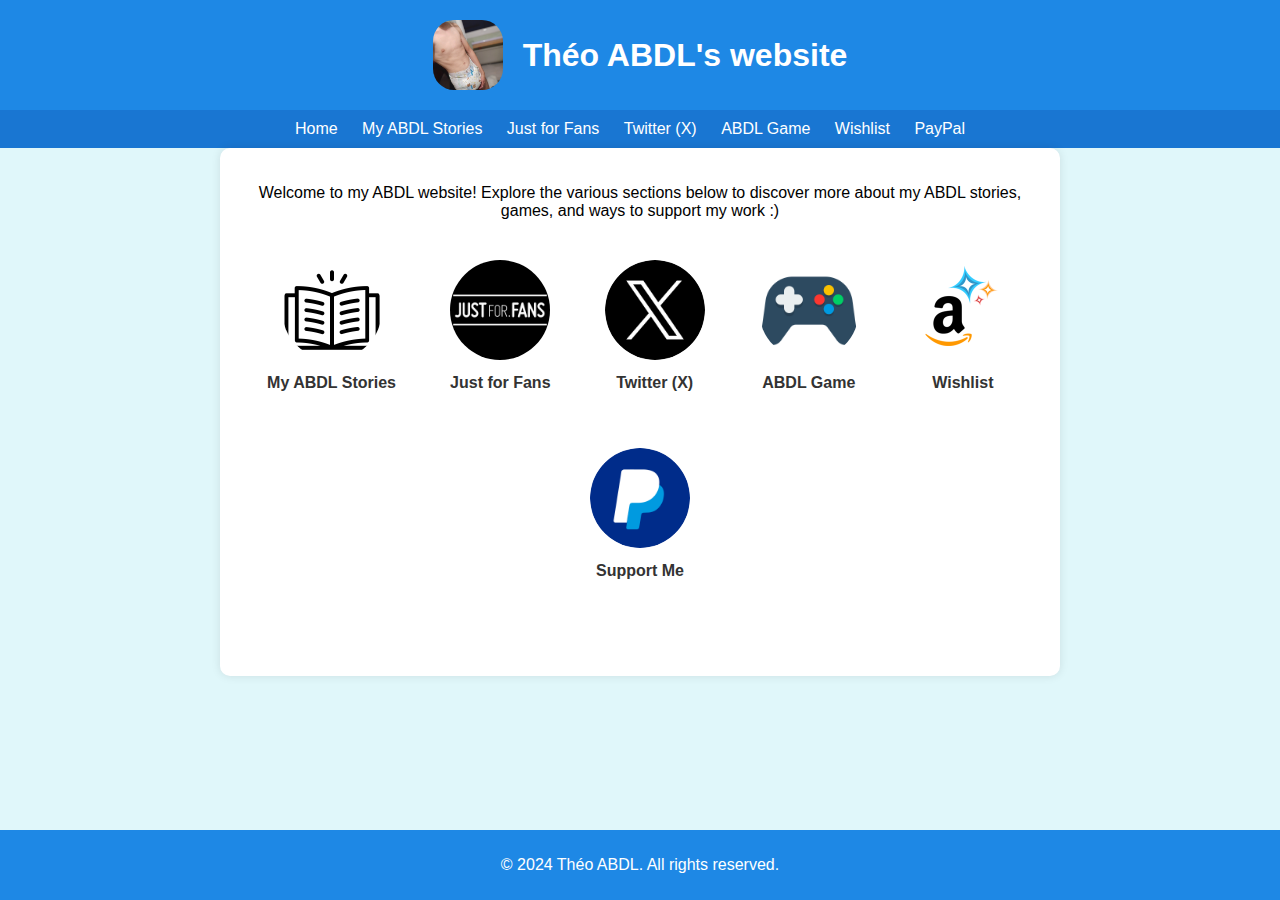
<file: index.html>
<!DOCTYPE html>
<html lang="en">
<head>
    <!-- Google tag (gtag.js) -->
    <script async src="https://www.googletagmanager.com/gtag/js?id=G-CZDF8ZWF4S"></script>
    <script>
        window.dataLayer = window.dataLayer || [];
        function gtag(){dataLayer.push(arguments);}
        gtag('js', new Date());

        gtag('config', 'G-CZDF8ZWF4S');
    </script>
    <meta charset="UTF-8">
    <meta name="viewport" content="width=device-width, initial-scale=1.0">
    <title>Théo ABDL's website</title>
    <link rel="stylesheet" href="css/styles.css">
</head>
<body>
<header>
    <div class="profile-picture">
        <img src="images/theo.jpg" alt="Théo ABDL">
    </div>
    <h1>Théo ABDL's website</h1>
    <div class="burger-menu" id="burgerMenu">
        <div class="bar"></div>
        <div class="bar"></div>
        <div class="bar"></div>
    </div>
</header>
<nav id="navMenu">
    <ul>
        <li><a href="index.html">Home</a></li>
        <li><a href="stories.html">My ABDL Stories</a></li>
        <li><a href="" class="coming-soon">Just for Fans</a></li>
        <li><a href="https://x.com/TheoTbdl">Twitter (X)</a></li>
        <li><a href="" class="coming-soon">ABDL Game</a></li>
        <li><a href="" class="coming-soon">Wishlist</a></li>
        <li><a href="" class="coming-soon">PayPal</a></li>
    </ul>
</nav>
<main>
    <section id="intro">
        <p>Welcome to my ABDL website! Explore the various sections below to discover more about my ABDL stories, games, and ways to support my work :)</p>
    </section>
    <section id="icons">
        <div class="icon">
            <a href="stories.html">
                <img src="images/stories.png" alt="ABDL Stories">
                <p>My ABDL Stories</p>
            </a>
        </div>
        <div class="icon">
            <a href="" class="coming-soon">
                <img src="images/jff.png" alt="Just for Fans">
                <p>Just for Fans</p>
            </a>
        </div>
        <div class="icon">
            <a href="https://x.com/TheoTbdl">
                <img src="images/twitter.png" alt="Twitter">
                <p>Twitter (X)</p>
            </a>
        </div>
        <div class="icon">
            <a href="" class="coming-soon">
                <img src="images/game.png" alt="ABDL Game">
                <p>ABDL Game</p>
            </a>
        </div>
        <div class="icon">
            <a href="" class="coming-soon">
                <img src="images/whishlist.png" alt="Wishlist">
                <p>Wishlist</p>
            </a>
        </div>
        <div class="icon">
            <a href="" class="coming-soon">
                <img src="images/paypal.png" alt="PayPal">
                <p>Support Me</p>
            </a>
        </div>
    </section>
</main>
<footer>
    <p>&copy; 2024 Théo ABDL. All rights reserved.</p>
</footer>

<!-- Popup Modal -->
<div id="popup" class="popup">
    <div class="popup-content">
        <span class="close">&times;</span>
        <p>Coming Soon!</p>
    </div>
</div>

<script>
    document.addEventListener('DOMContentLoaded', function () {
        var links = document.querySelectorAll('a.coming-soon');
        var popup = document.getElementById('popup');
        var close = document.querySelector('.close');
        var burgerMenu = document.getElementById('burgerMenu');
        var navMenu = document.getElementById('navMenu');

        links.forEach(function (link) {
            link.addEventListener('click', function (event) {
                event.preventDefault();
                popup.style.display = 'block';
            });
        });

        close.addEventListener('click', function () {
            popup.style.display = 'none';
        });

        window.addEventListener('click', function (event) {
            if (event.target === popup) {
                popup.style.display = 'none';
            }
        });

        burgerMenu.addEventListener('click', function () {
            navMenu.classList.toggle('open');
        });
    });
</script>
</body>
</html>
</file>
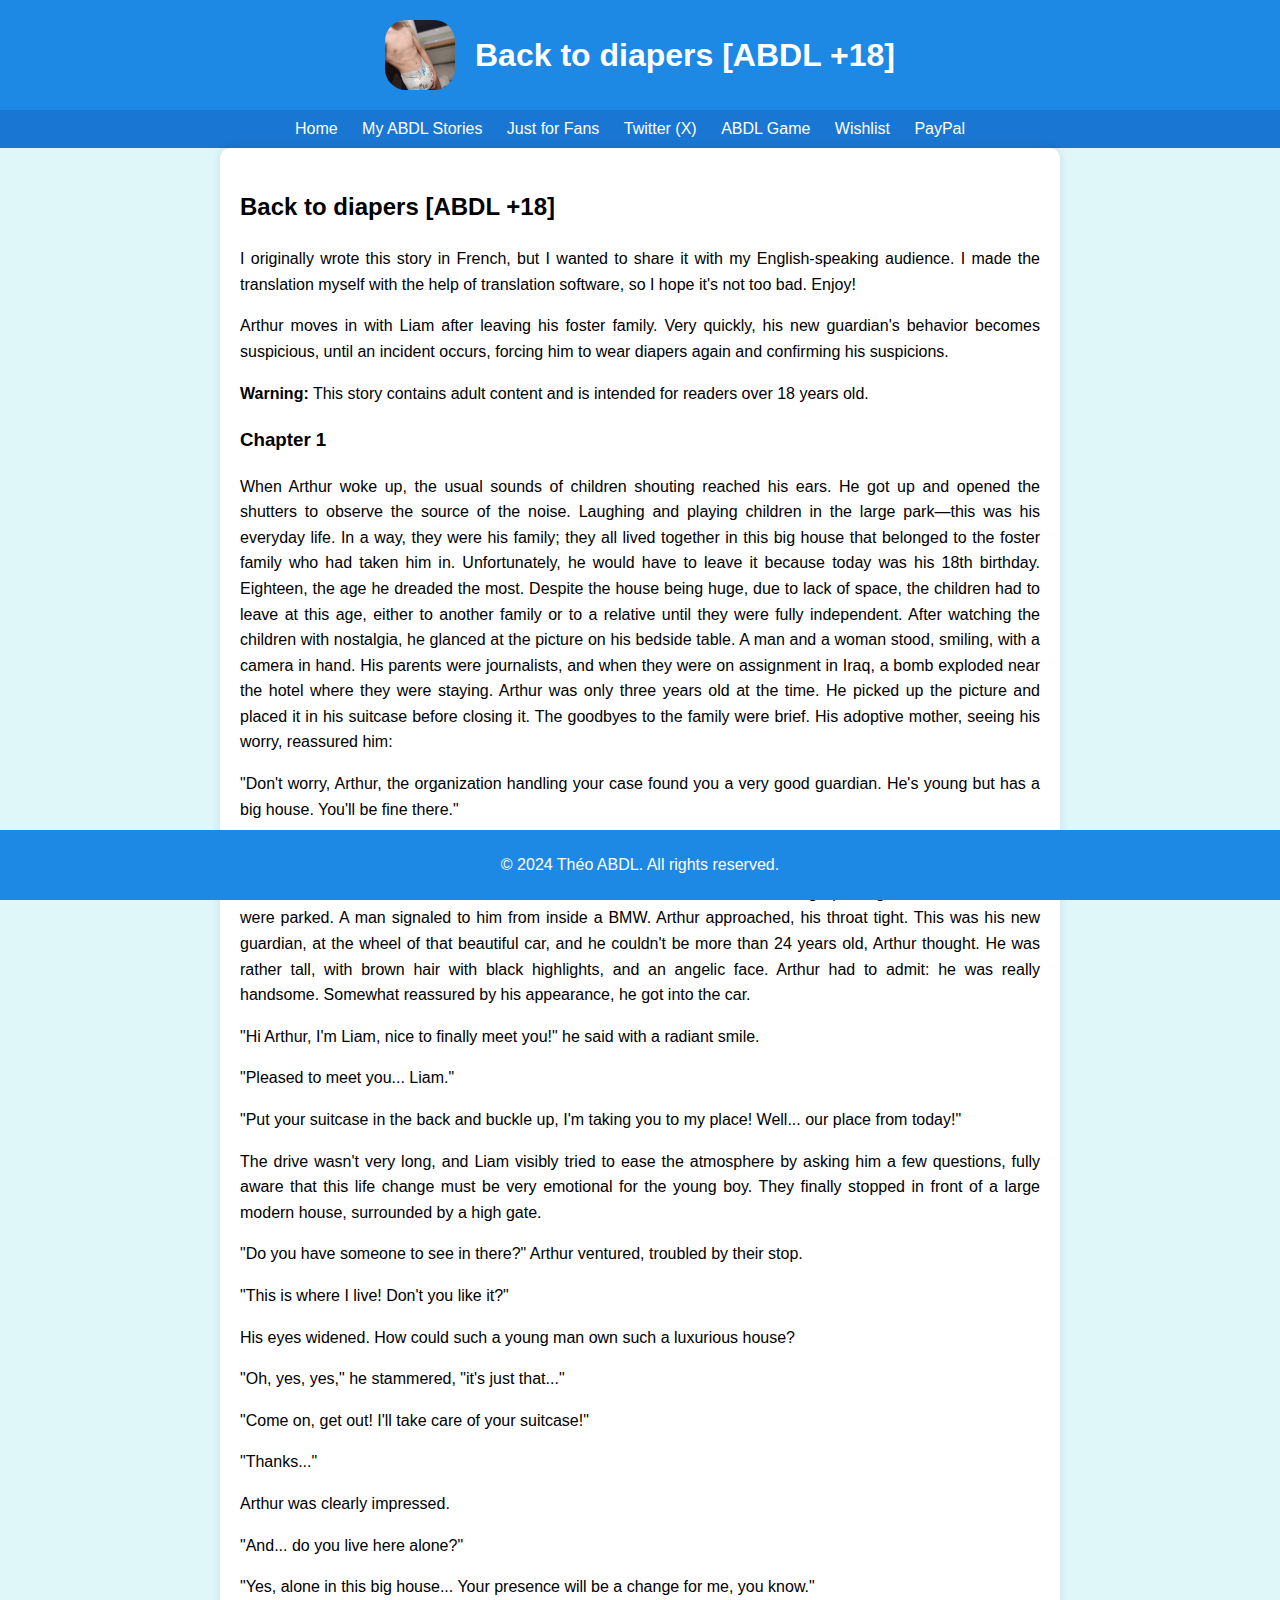
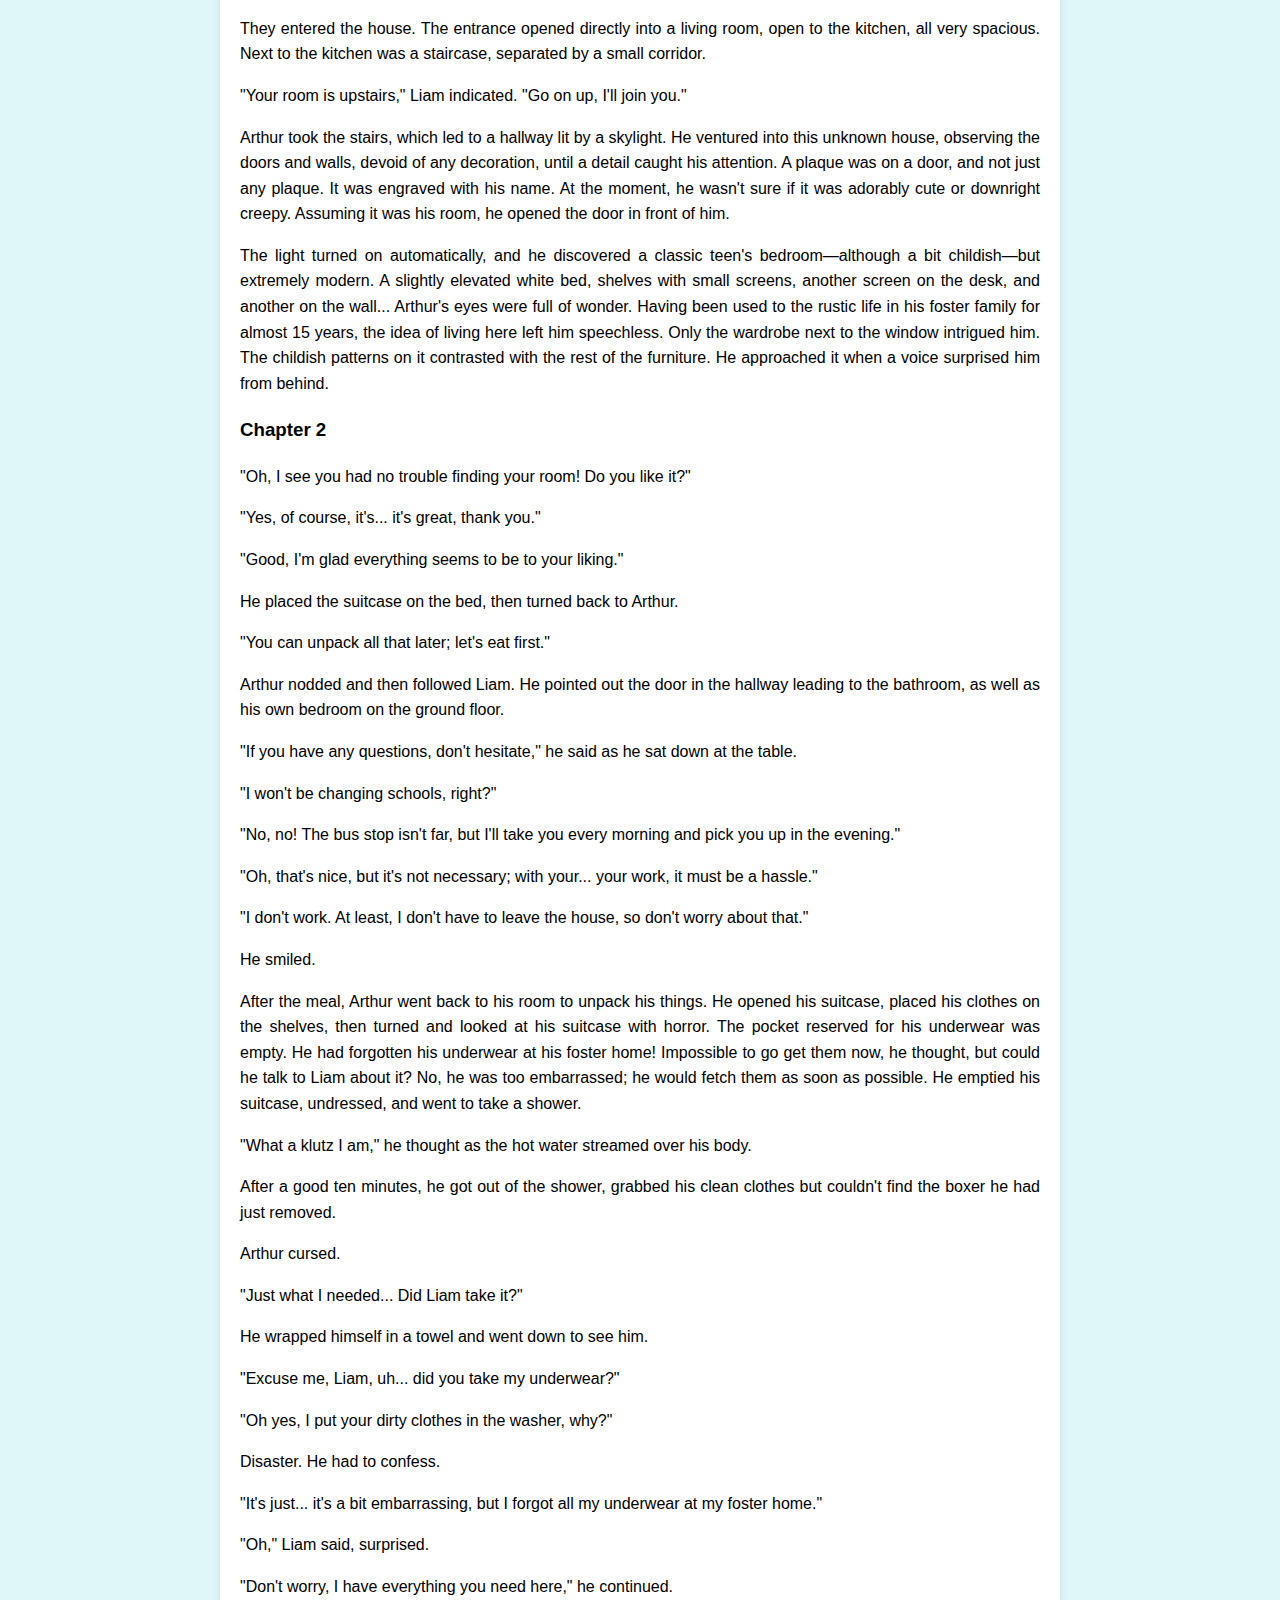
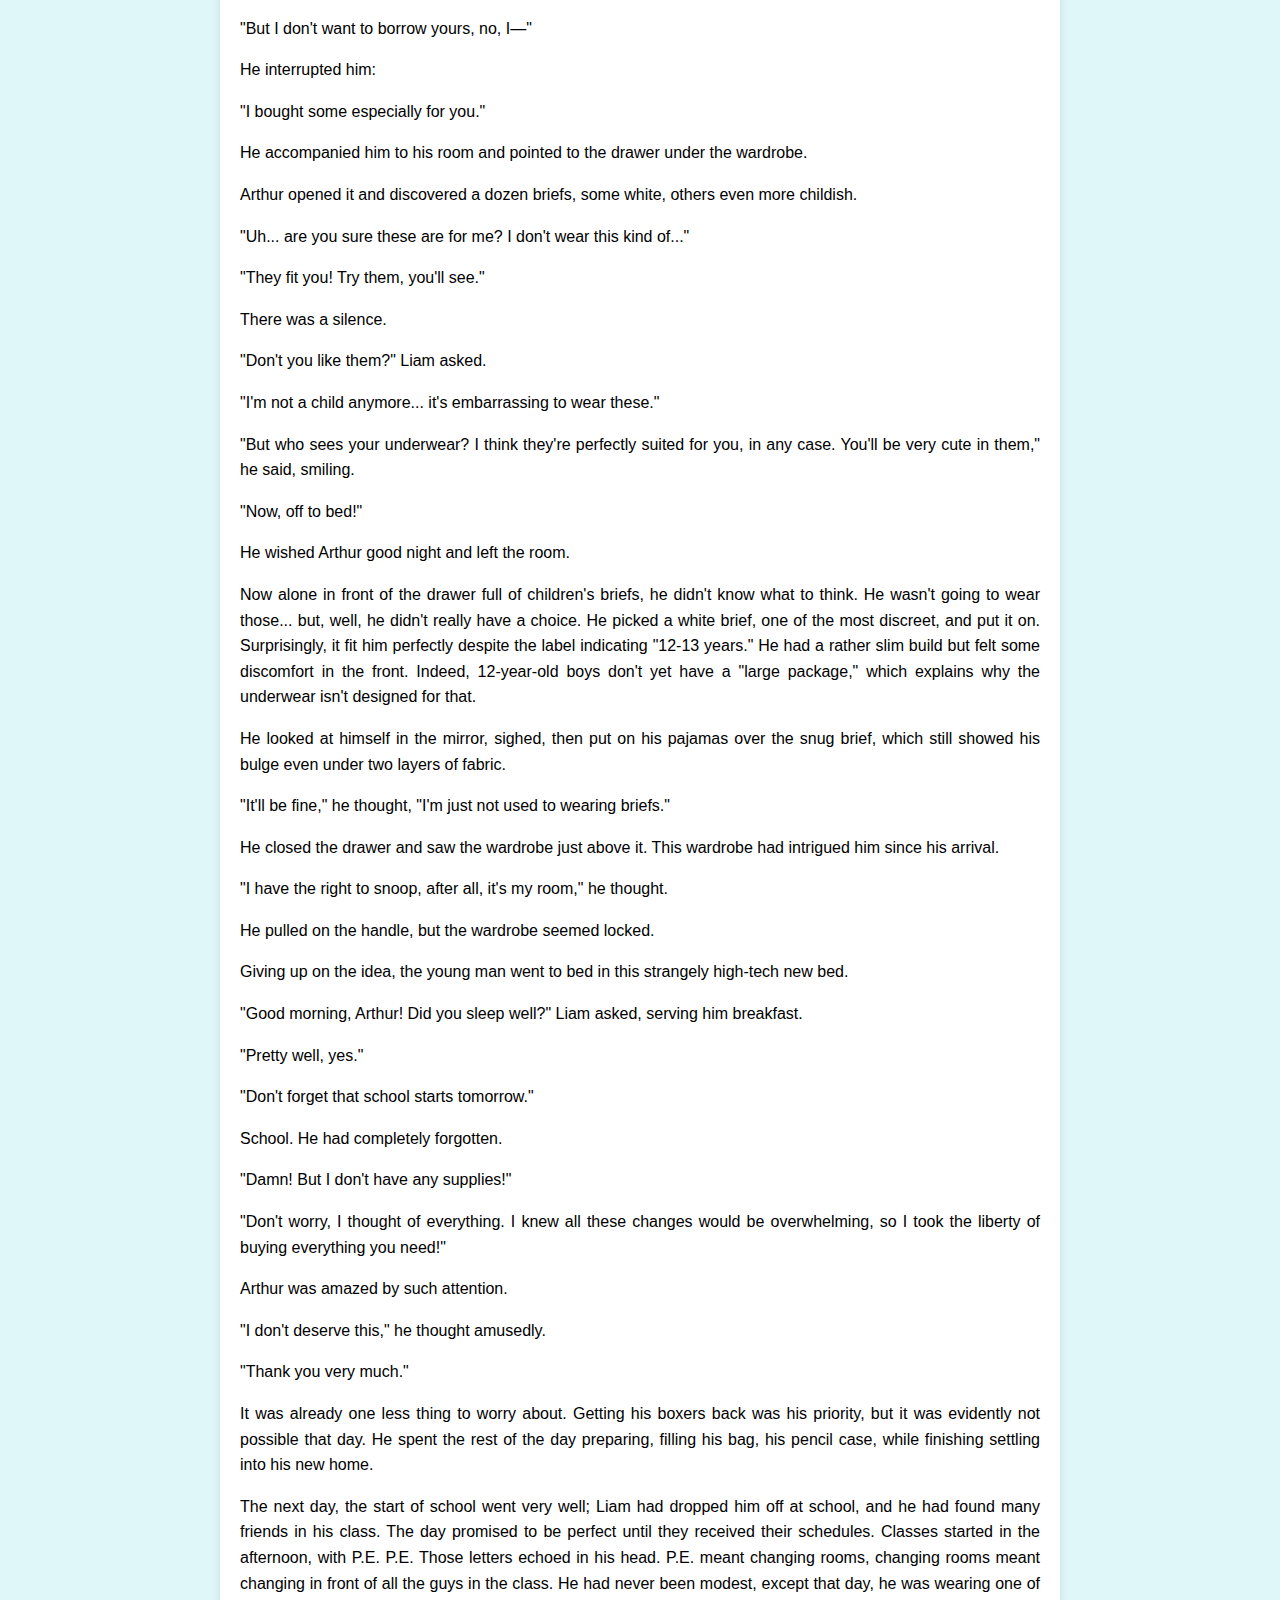
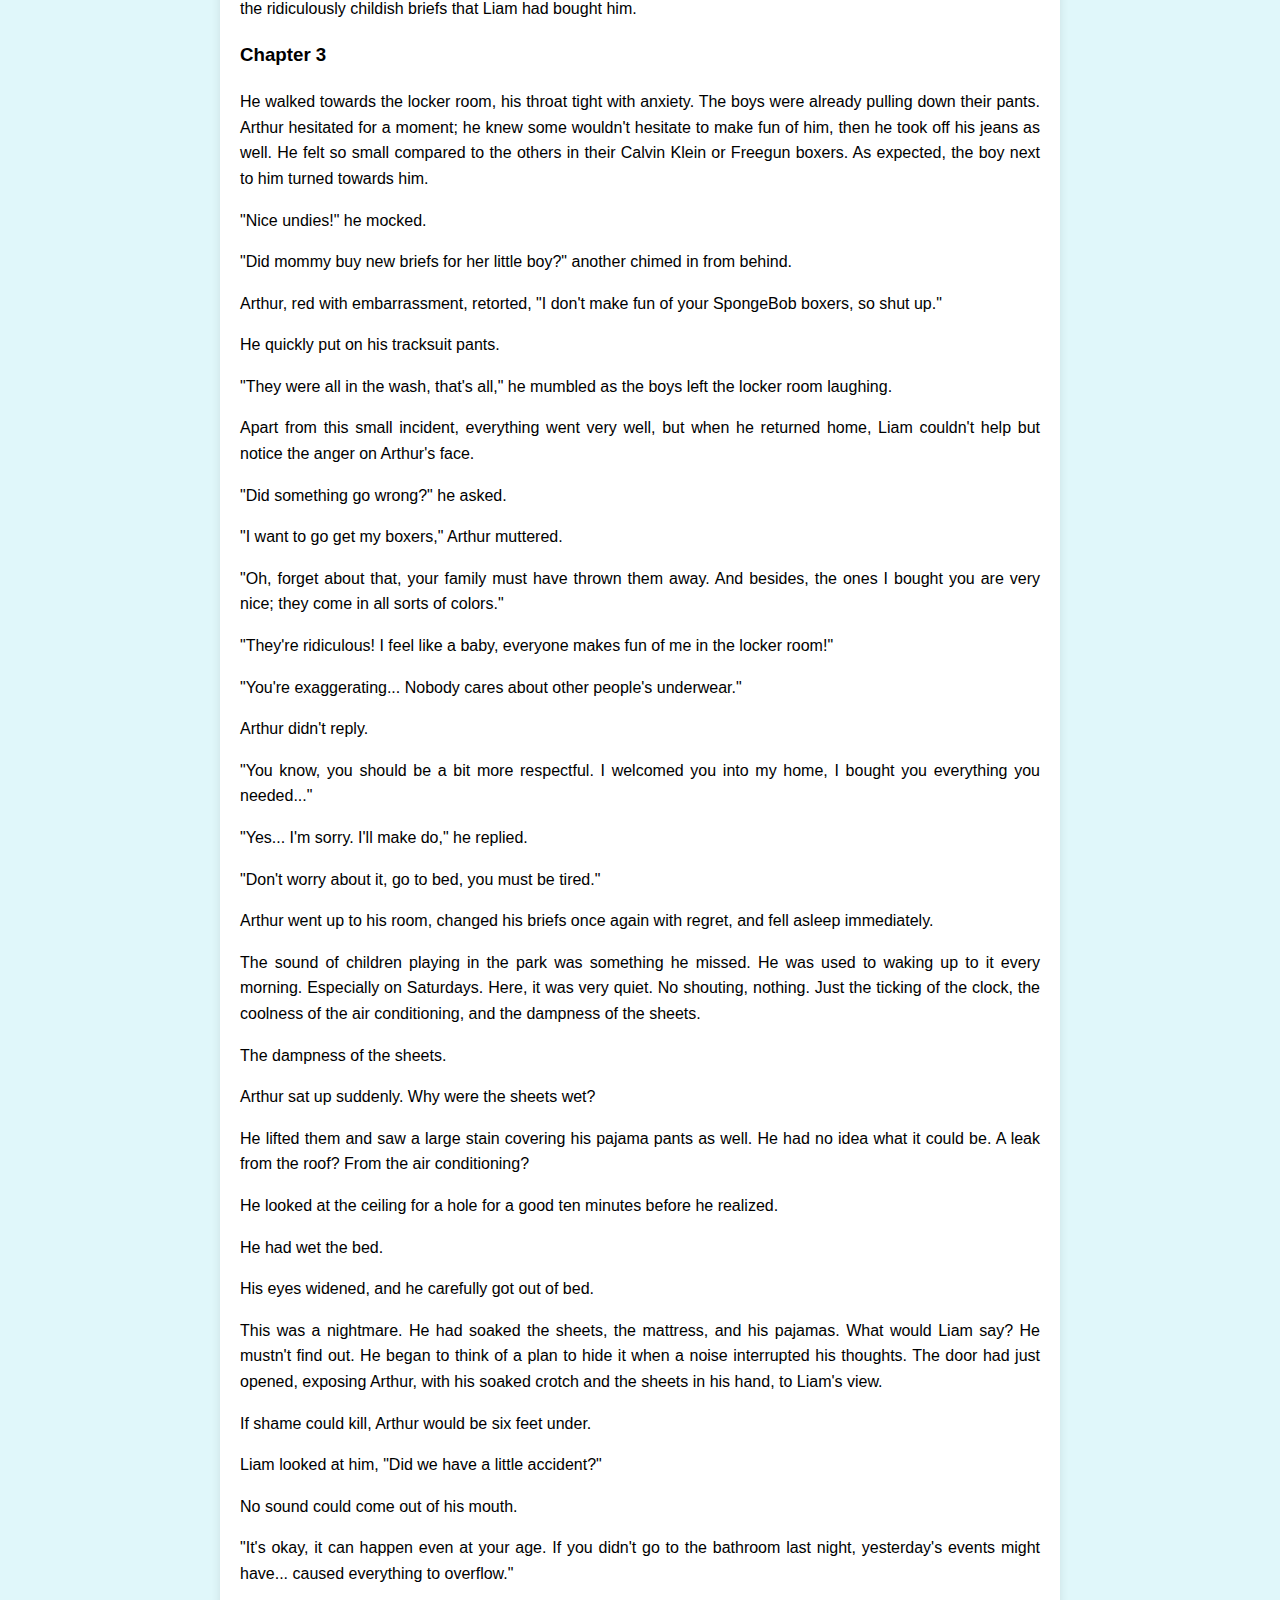
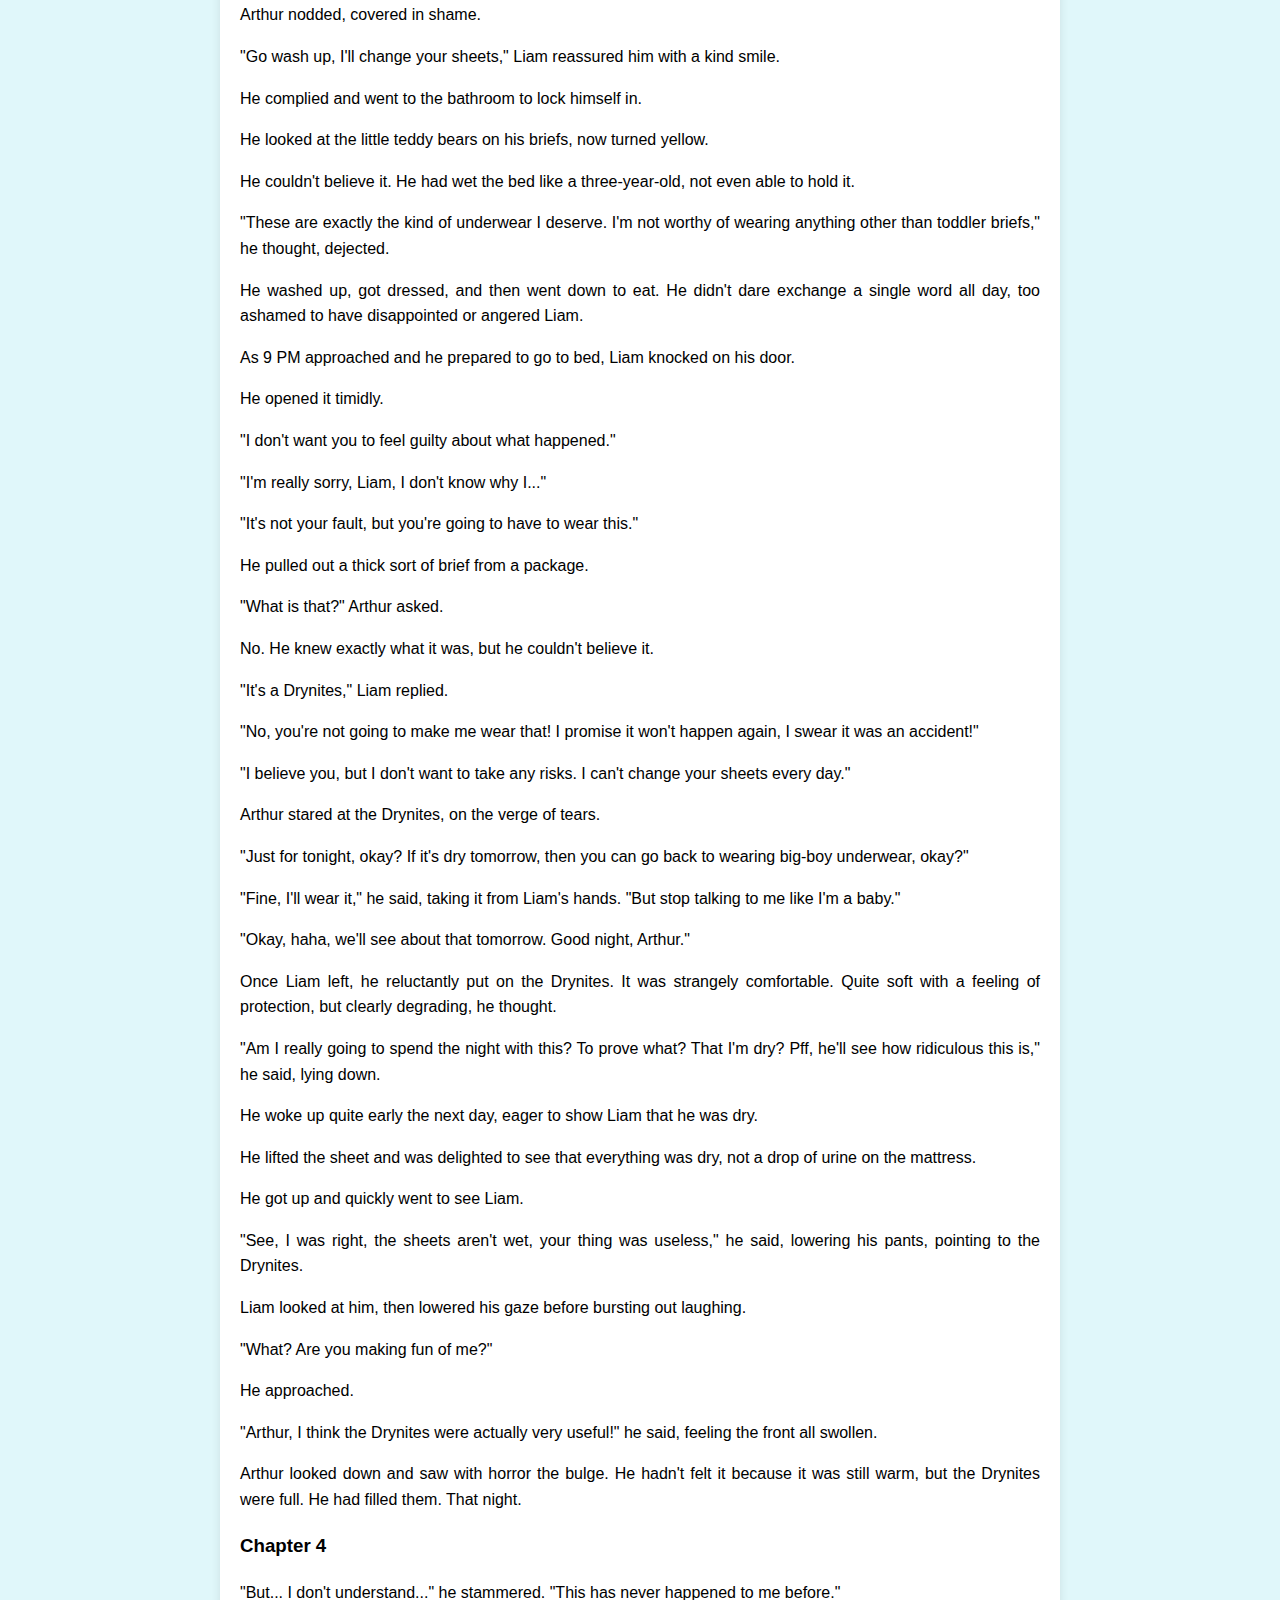
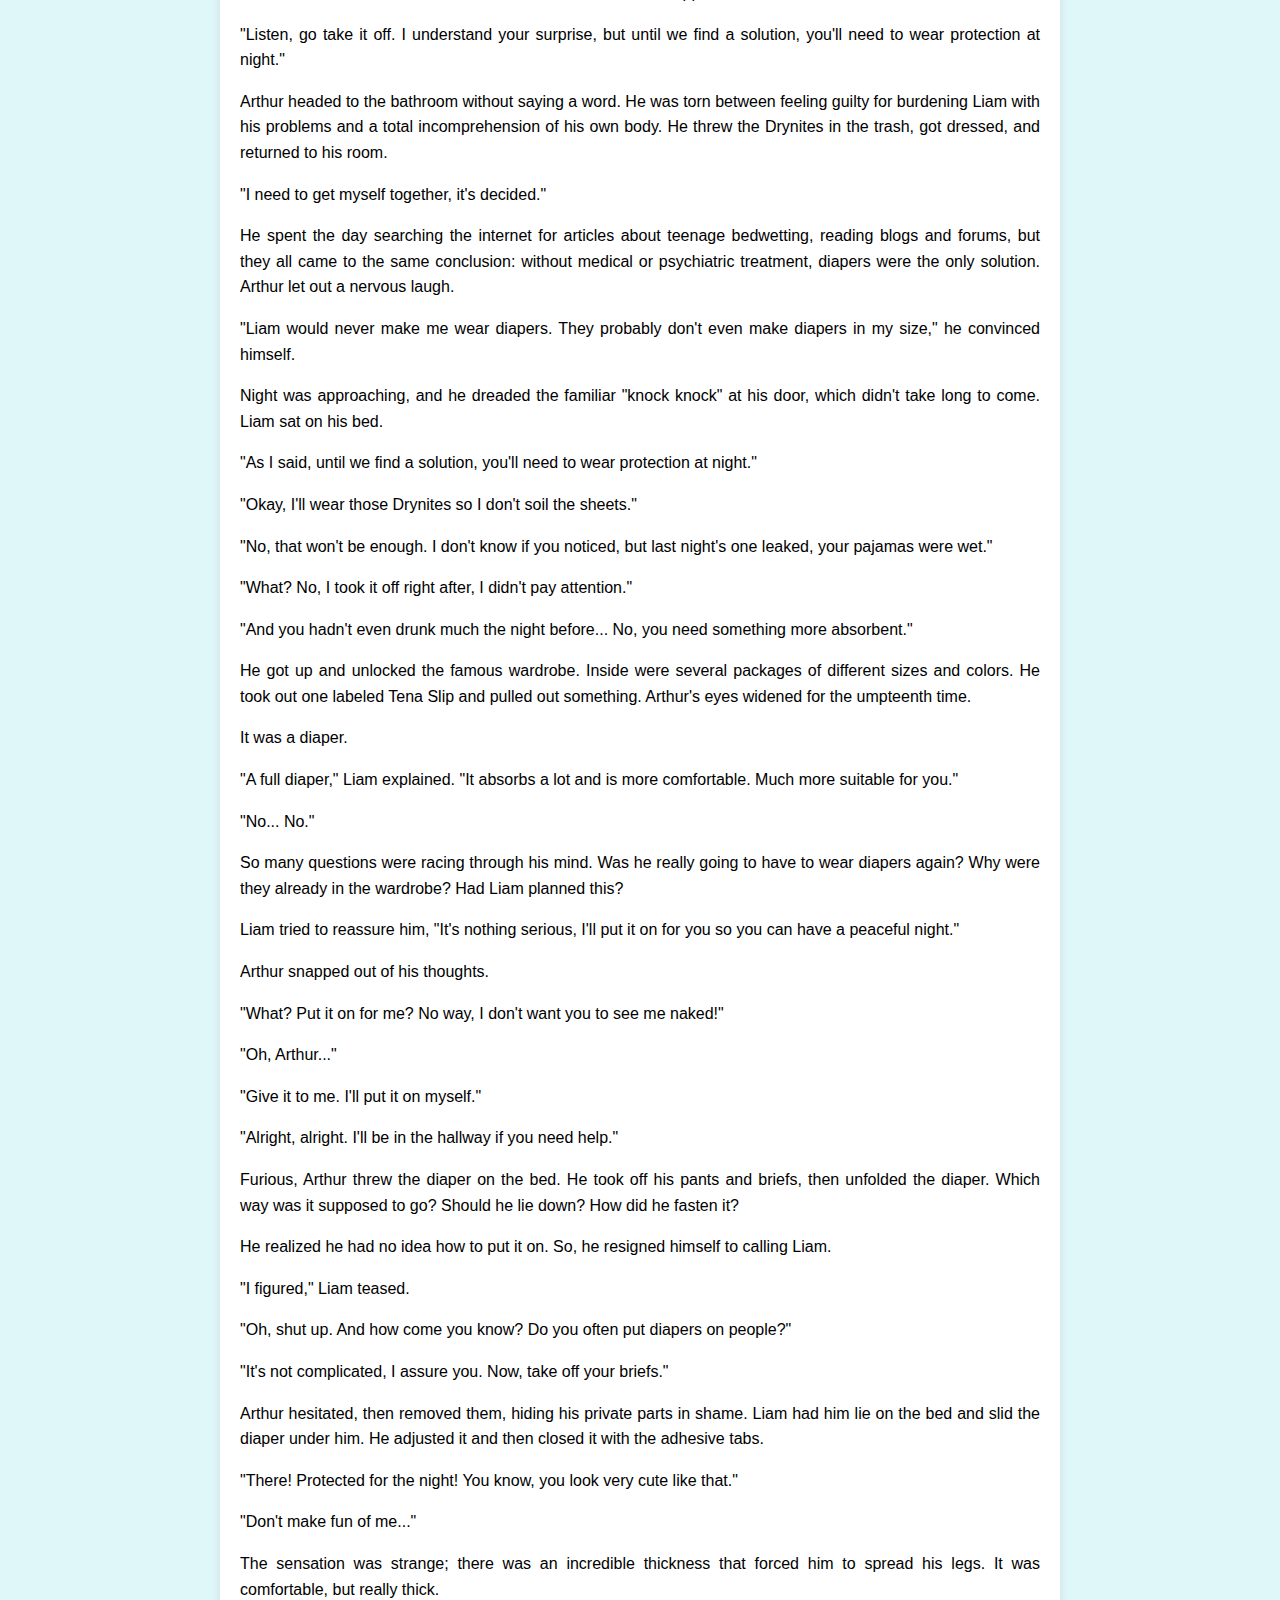
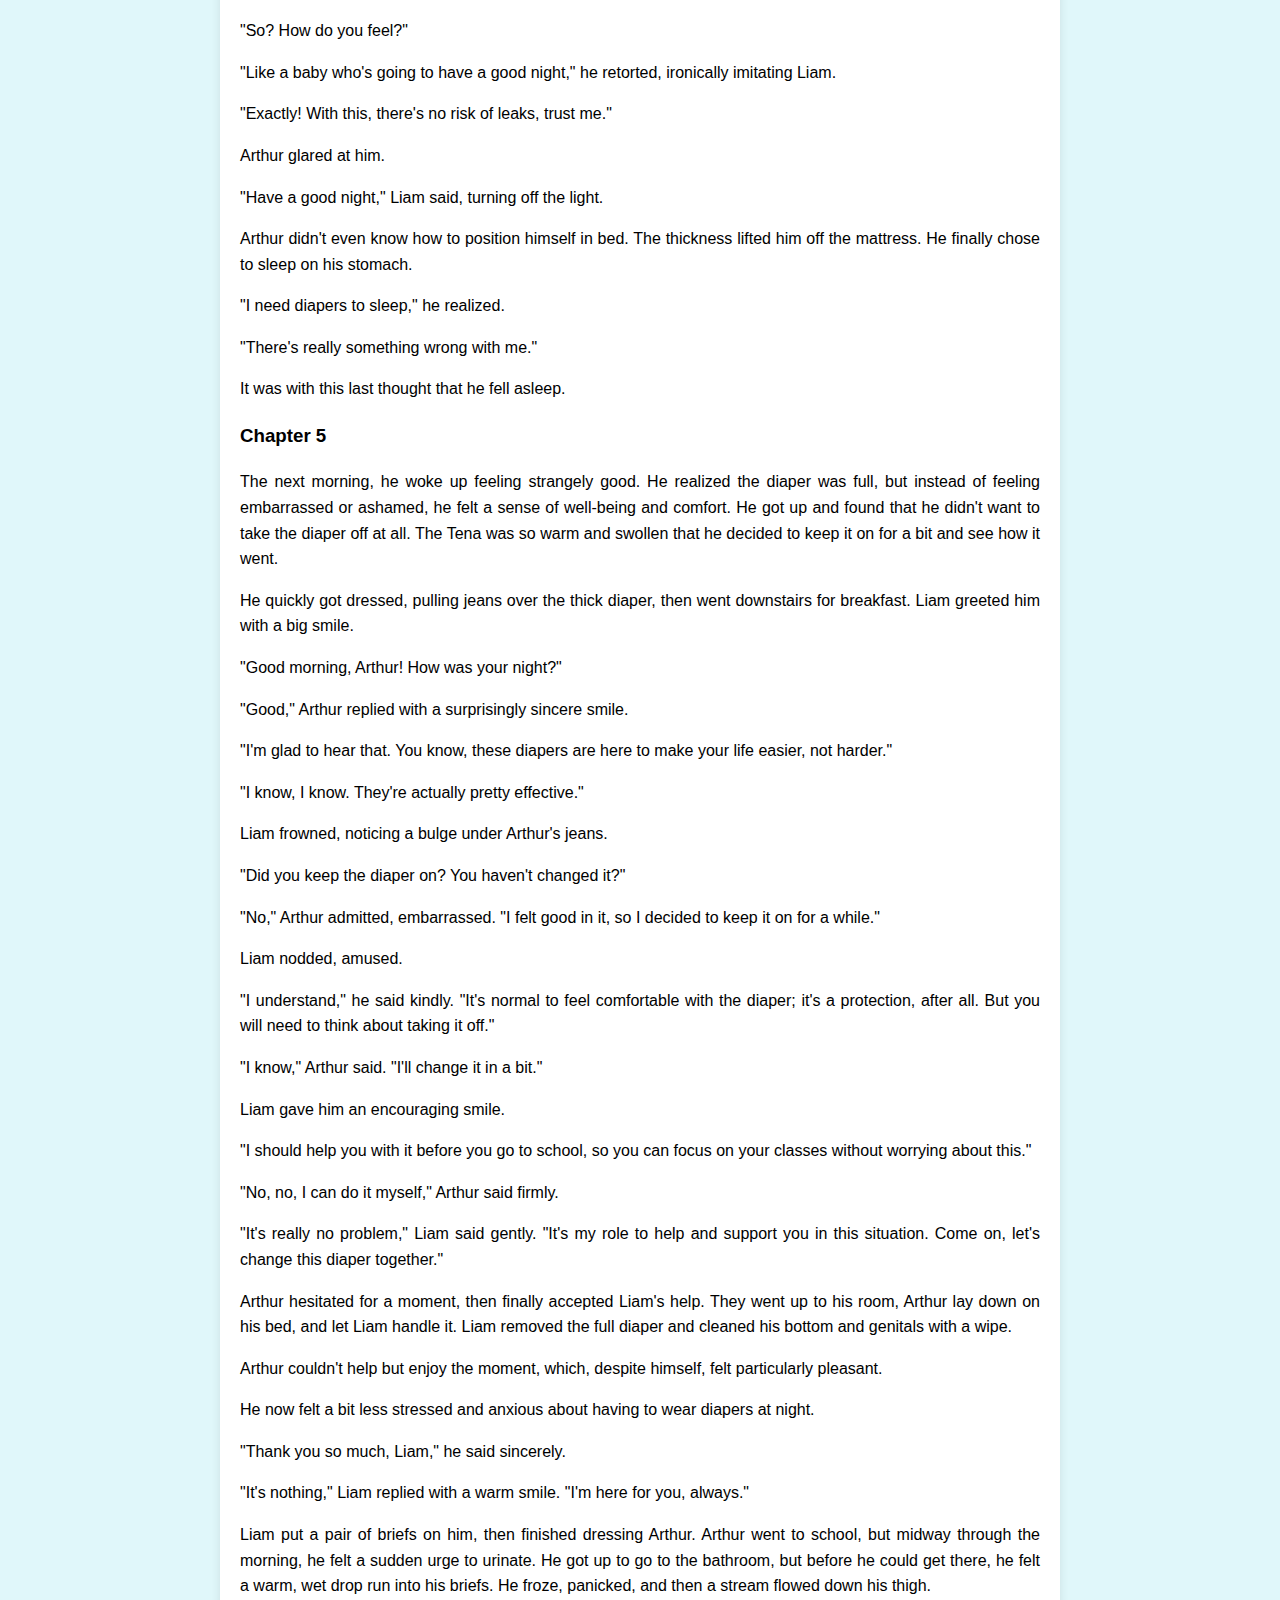
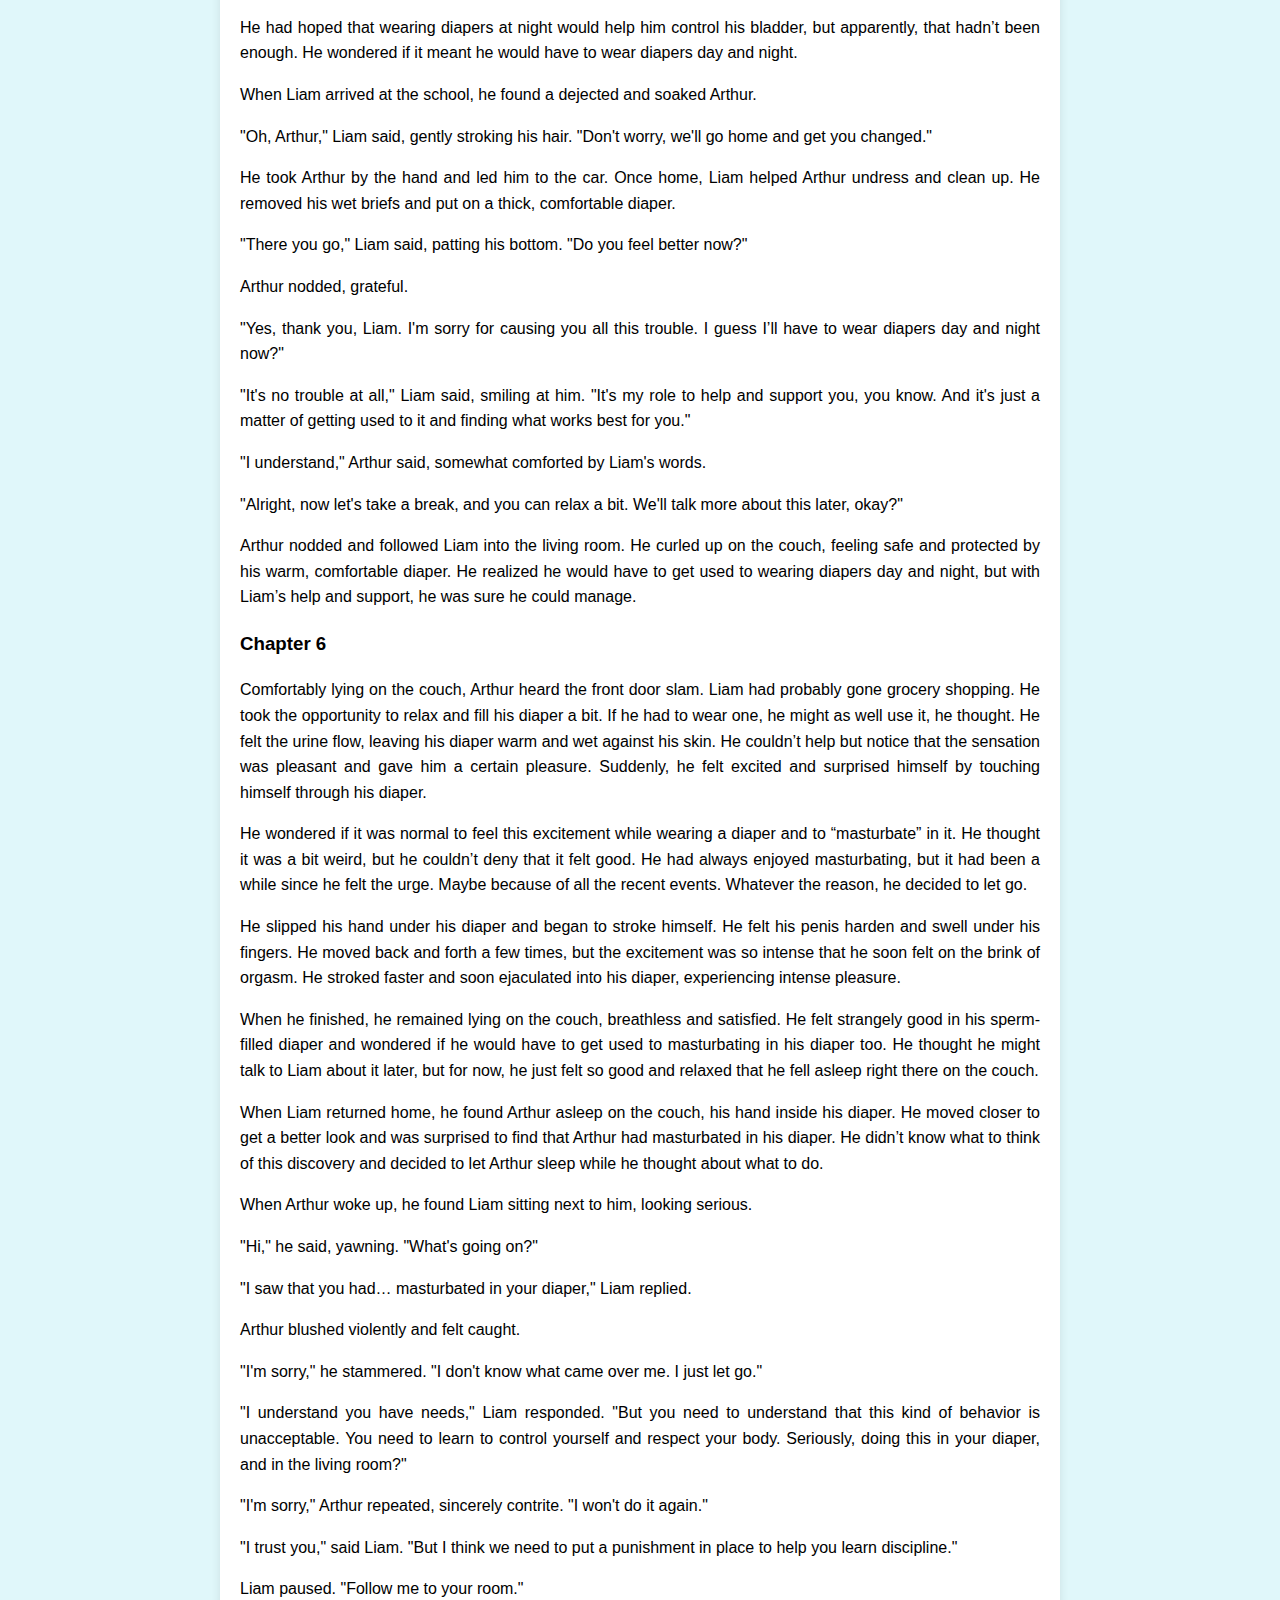
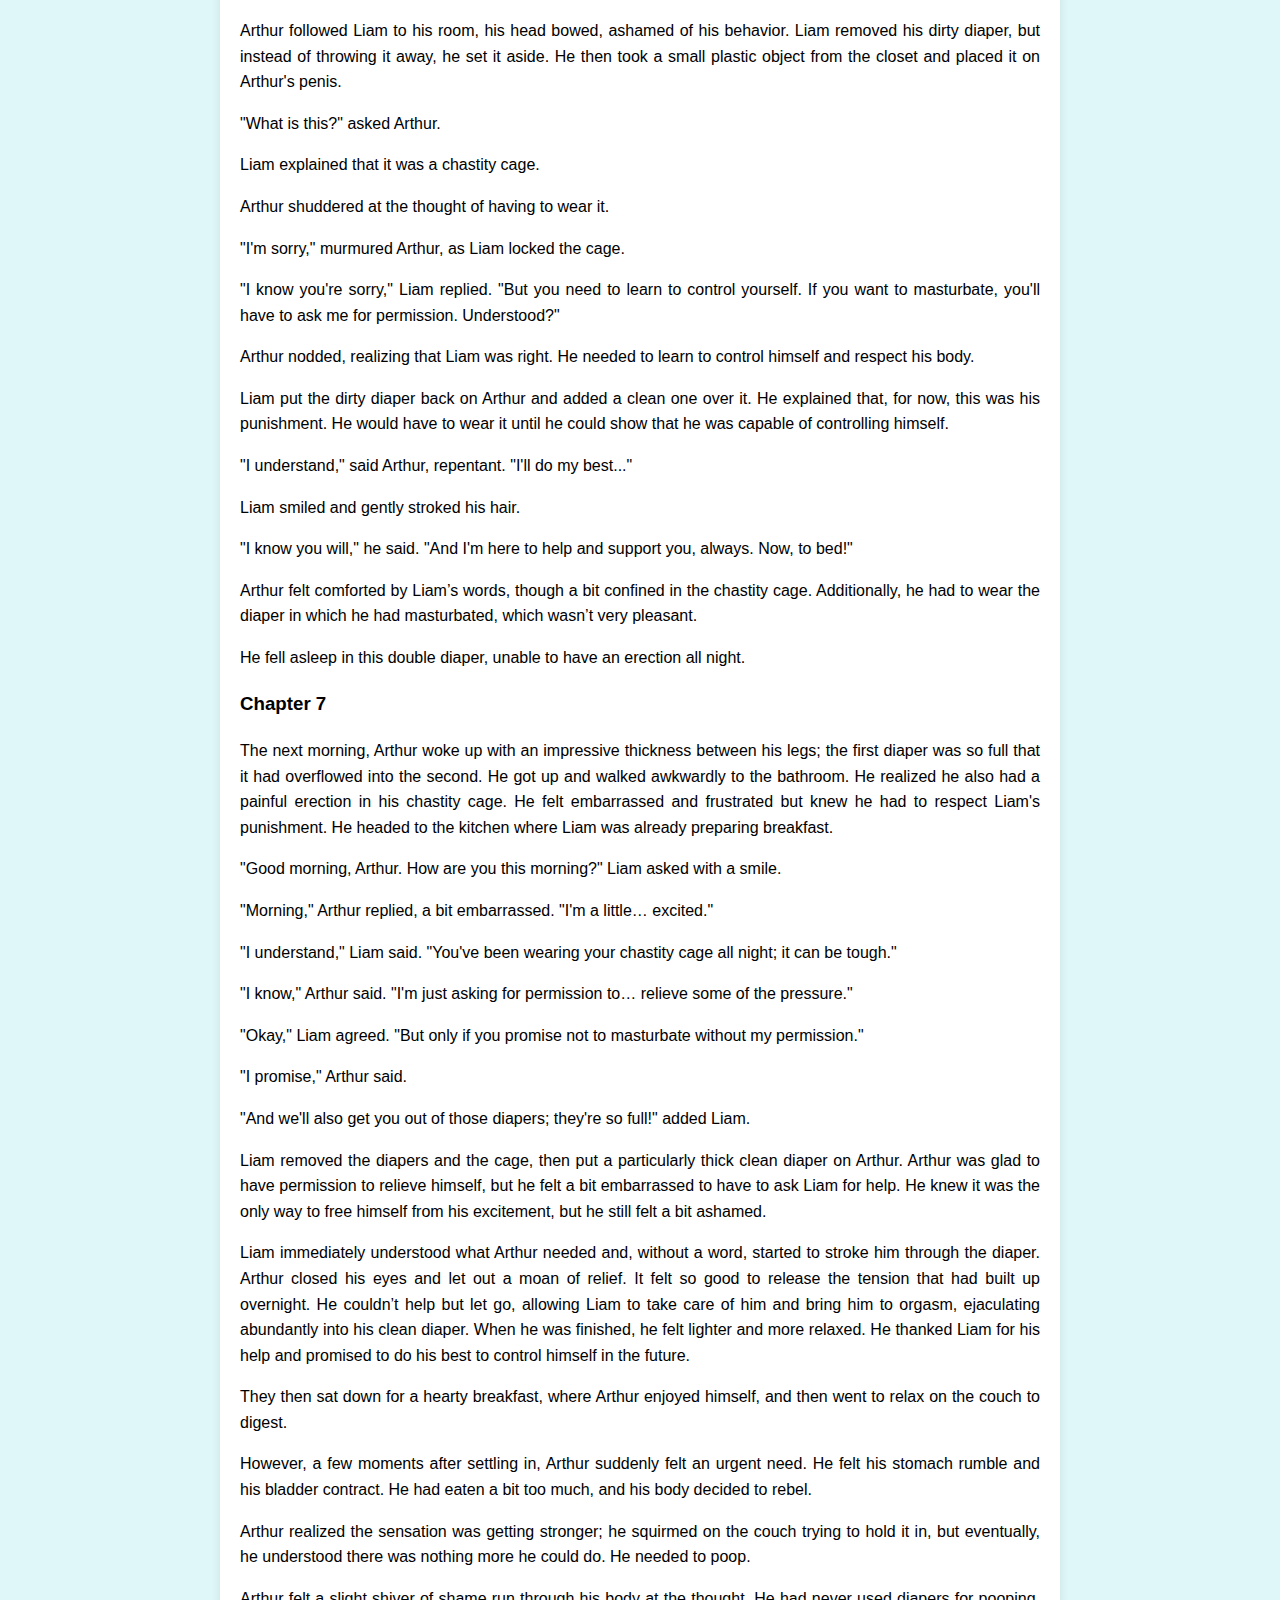
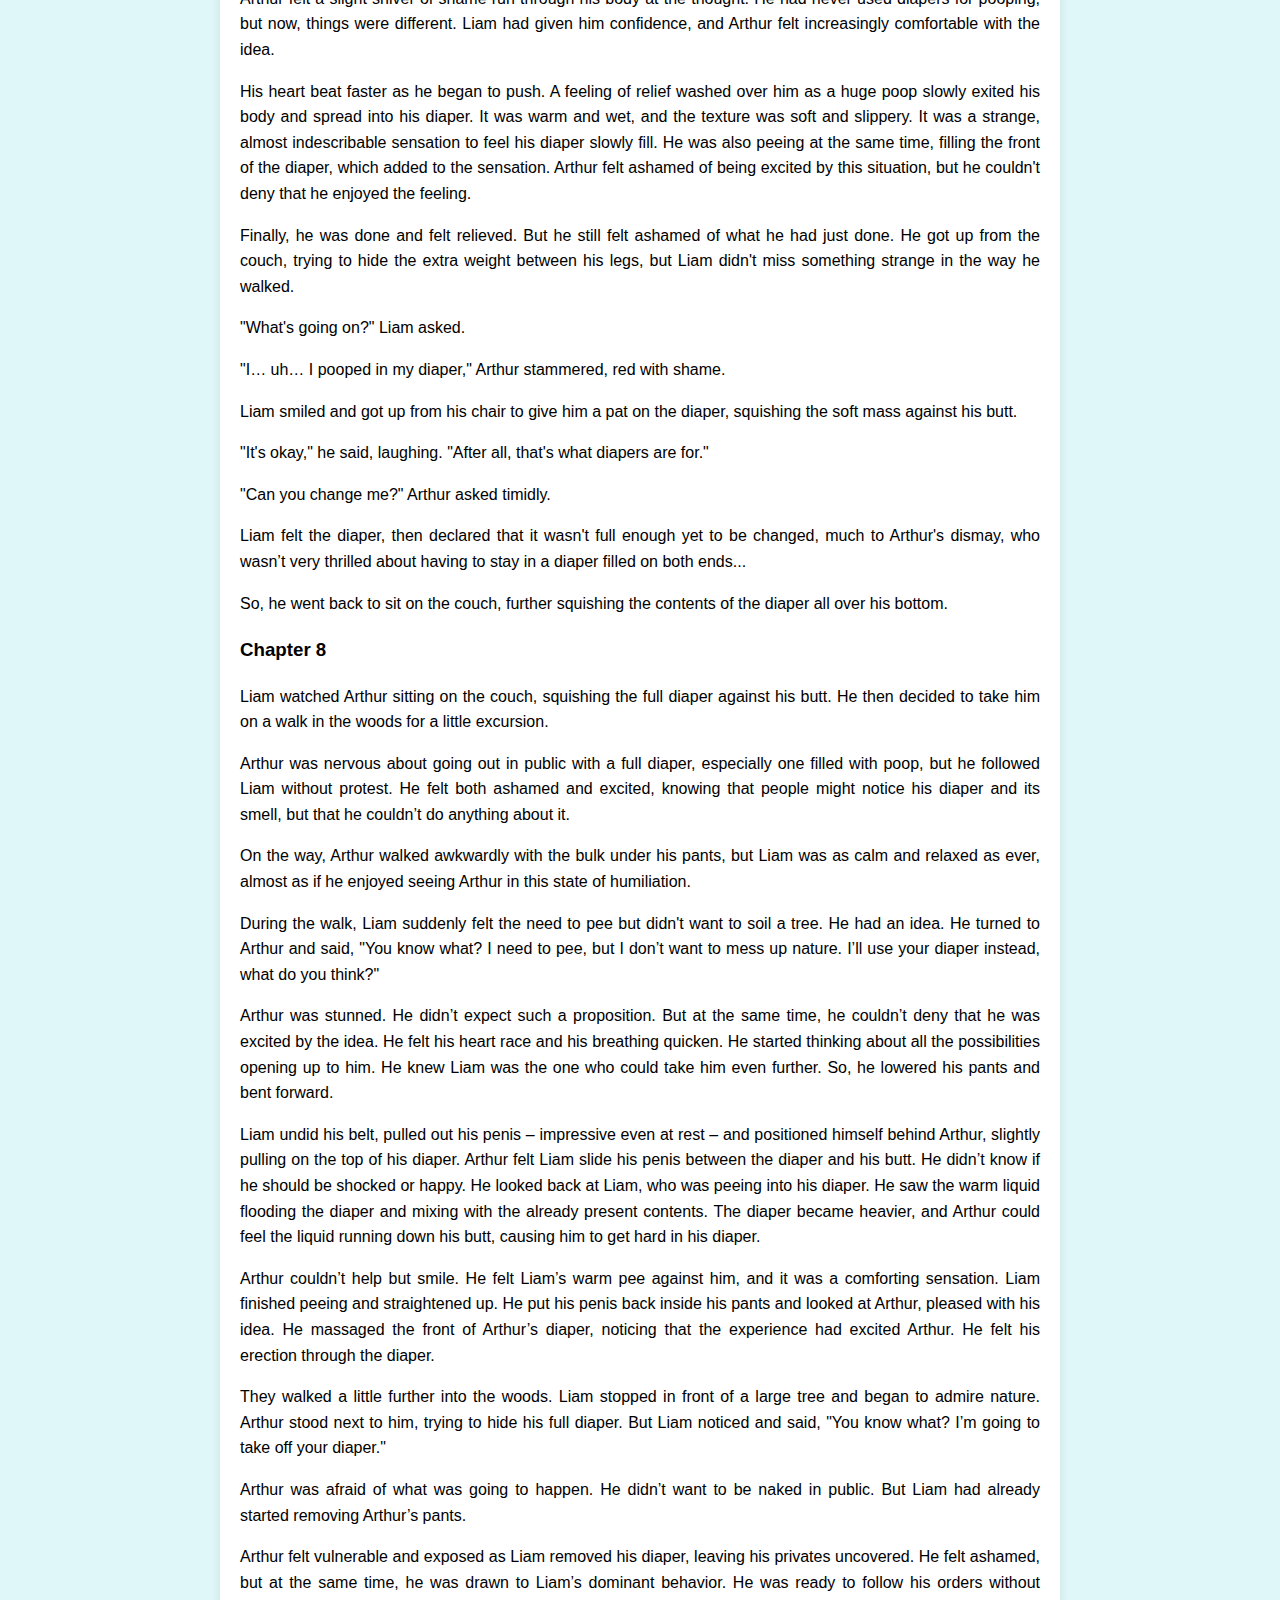
<file: btd-english.html>
<!DOCTYPE html>
<html lang="en">
<head>
    <!-- Google tag (gtag.js) -->
    <script async src="https://www.googletagmanager.com/gtag/js?id=G-CZDF8ZWF4S"></script>
    <script>
        window.dataLayer = window.dataLayer || [];
        function gtag(){dataLayer.push(arguments);}
        gtag('js', new Date());

        gtag('config', 'G-CZDF8ZWF4S');
    </script>
    <meta charset="UTF-8">
    <meta name="viewport" content="width=device-width, initial-scale=1.0">
    <title>Back to diapers [ABDL +18]</title>
    <link rel="stylesheet" href="css/styles.css">
</head>
<body>
<header>
    <div class="profile-picture">
        <img src="images/theo.jpg" alt="Théo ABDL">
    </div>
    <h1>Back to diapers [ABDL +18]</h1>
    <div class="burger-menu" id="burgerMenu">
        <div class="bar"></div>
        <div class="bar"></div>
        <div class="bar"></div>
    </div>
</header>
<nav id="navMenu">
    <ul>
        <li><a href="index.html">Home</a></li>
        <li><a href="stories.html">My ABDL Stories</a></li>
        <li><a href="" class="coming-soon">Just for Fans</a></li>
        <li><a href="https://x.com/TheoTbdl">Twitter (X)</a></li>
        <li><a href="" class="coming-soon">ABDL Game</a></li>
        <li><a href="" class="coming-soon">Wishlist</a></li>
        <li><a href="" class="coming-soon">PayPal</a></li>
    </ul>
</nav>
<main>
    <article>
        <h2>Back to diapers [ABDL +18]</h2>

        <p>I originally wrote this story in French, but I wanted to share it with my English-speaking audience. I made the translation myself with the help of translation software, so I hope it's not too bad. Enjoy!</p>

        <p>Arthur moves in with Liam after leaving his foster family. Very quickly, his new guardian's behavior becomes suspicious, until an incident occurs, forcing him to wear diapers again and confirming his suspicions.</p>

        <p><strong>Warning:</strong> This story contains adult content and is intended for readers over 18 years old.</p>

            <h3>Chapter 1</h3>

        <p>When Arthur woke up, the usual sounds of children shouting reached his ears. He got up and opened the shutters to observe the source of the noise. Laughing and playing children in the large park—this was his everyday life. In a way, they were his family; they all lived together in this big house that belonged to the foster family who had taken him in. Unfortunately, he would have to leave it because today was his 18th birthday. Eighteen, the age he dreaded the most. Despite the house being huge, due to lack of space, the children had to leave at this age, either to another family or to a relative until they were fully independent. After watching the children with nostalgia, he glanced at the picture on his bedside table. A man and a woman stood, smiling, with a camera in hand. His parents were journalists, and when they were on assignment in Iraq, a bomb exploded near the hotel where they were staying. Arthur was only three years old at the time. He picked up the picture and placed it in his suitcase before closing it. The goodbyes to the family were brief. His adoptive mother, seeing his worry, reassured him:</p>

        <p> "Don't worry, Arthur, the organization handling your case found you a very good guardian. He's young but has a big house. You'll be fine there."</p>

        <p> He thanked them once more before leaving the house. Without knowing why, Arthur dreaded meeting this man.</p>

        <p> After several hours of bus travel, he arrived, with his suitcase, in front of a large parking lot where a few cars were parked. A man signaled to him from inside a BMW. Arthur approached, his throat tight. This was his new guardian, at the wheel of that beautiful car, and he couldn't be more than 24 years old, Arthur thought. He was rather tall, with brown hair with black highlights, and an angelic face. Arthur had to admit: he was really handsome. Somewhat reassured by his appearance, he got into the car.</p>

        <p> "Hi Arthur, I'm Liam, nice to finally meet you!" he said with a radiant smile.</p>

        <p> "Pleased to meet you... Liam."</p>

        <p> "Put your suitcase in the back and buckle up, I'm taking you to my place! Well... our place from today!"</p>

        <p> The drive wasn't very long, and Liam visibly tried to ease the atmosphere by asking him a few questions, fully aware that this life change must be very emotional for the young boy. They finally stopped in front of a large modern house, surrounded by a high gate.</p>

        <p> "Do you have someone to see in there?" Arthur ventured, troubled by their stop.</p>

        <p> "This is where I live! Don't you like it?"</p>

        <p> His eyes widened. How could such a young man own such a luxurious house?</p>

        <p> "Oh, yes, yes," he stammered, "it's just that..."</p>

        <p> "Come on, get out! I'll take care of your suitcase!"</p>

        <p> "Thanks..."</p>

        <p> Arthur was clearly impressed.</p>

        <p> "And... do you live here alone?"</p>

        <p> "Yes, alone in this big house... Your presence will be a change for me, you know."</p>

        <p> They entered the house. The entrance opened directly into a living room, open to the kitchen, all very spacious. Next to the kitchen was a staircase, separated by a small corridor.</p>

        <p> "Your room is upstairs," Liam indicated. "Go on up, I'll join you."</p>

        <p> Arthur took the stairs, which led to a hallway lit by a skylight. He ventured into this unknown house, observing the doors and walls, devoid of any decoration, until a detail caught his attention. A plaque was on a door, and not just any plaque. It was engraved with his name. At the moment, he wasn't sure if it was adorably cute or downright creepy. Assuming it was his room, he opened the door in front of him.</p>

        <p> The light turned on automatically, and he discovered a classic teen's bedroom—although a bit childish—but extremely modern. A slightly elevated white bed, shelves with small screens, another screen on the desk, and another on the wall... Arthur's eyes were full of wonder. Having been used to the rustic life in his foster family for almost 15 years, the idea of living here left him speechless. Only the wardrobe next to the window intrigued him. The childish patterns on it contrasted with the rest of the furniture. He approached it when a voice surprised him from behind.</p>
            <h3>Chapter 2</h3>
        <p>  "Oh, I see you had no trouble finding your room! Do you like it?"</p>

        <p> "Yes, of course, it's... it's great, thank you."</p>

        <p> "Good, I'm glad everything seems to be to your liking."</p>

        <p> He placed the suitcase on the bed, then turned back to Arthur.</p>

        <p> "You can unpack all that later; let's eat first."</p>

        <p> Arthur nodded and then followed Liam. He pointed out the door in the hallway leading to the bathroom, as well as his own bedroom on the ground floor.</p>

        <p> "If you have any questions, don't hesitate," he said as he sat down at the table.</p>

        <p> "I won't be changing schools, right?"</p>

        <p> "No, no! The bus stop isn't far, but I'll take you every morning and pick you up in the evening."</p>

        <p> "Oh, that's nice, but it's not necessary; with your... your work, it must be a hassle."</p>

        <p> "I don't work. At least, I don't have to leave the house, so don't worry about that."</p>

        <p> He smiled.</p>

        <p> After the meal, Arthur went back to his room to unpack his things. He opened his suitcase, placed his clothes on the shelves, then turned and looked at his suitcase with horror. The pocket reserved for his underwear was empty. He had forgotten his underwear at his foster home! Impossible to go get them now, he thought, but could he talk to Liam about it? No, he was too embarrassed; he would fetch them as soon as possible. He emptied his suitcase, undressed, and went to take a shower.</p>

        <p> "What a klutz I am," he thought as the hot water streamed over his body.</p>

        <p> After a good ten minutes, he got out of the shower, grabbed his clean clothes but couldn't find the boxer he had just removed.</p>

        <p> Arthur cursed.</p>

        <p> "Just what I needed... Did Liam take it?"</p>

        <p> He wrapped himself in a towel and went down to see him.</p>

        <p> "Excuse me, Liam, uh... did you take my underwear?"</p>

        <p> "Oh yes, I put your dirty clothes in the washer, why?"</p>

        <p> Disaster. He had to confess.</p>

        <p> "It's just... it's a bit embarrassing, but I forgot all my underwear at my foster home."</p>

        <p> "Oh," Liam said, surprised.</p>

        <p> "Don't worry, I have everything you need here," he continued.</p>

        <p> "But I don't want to borrow yours, no, I—"</p>

        <p> He interrupted him:</p>

        <p> "I bought some especially for you."</p>

        <p> He accompanied him to his room and pointed to the drawer under the wardrobe.</p>

        <p> Arthur opened it and discovered a dozen briefs, some white, others even more childish.</p>

        <p> "Uh... are you sure these are for me? I don't wear this kind of..."</p>

        <p> "They fit you! Try them, you'll see."</p>

        <p> There was a silence.</p>

        <p> "Don't you like them?" Liam asked.</p>

        <p> "I'm not a child anymore... it's embarrassing to wear these."</p>

        <p> "But who sees your underwear? I think they're perfectly suited for you, in any case. You'll be very cute in them," he said, smiling.</p>

        <p> "Now, off to bed!"</p>

        <p> He wished Arthur good night and left the room.</p>

        <p> Now alone in front of the drawer full of children's briefs, he didn't know what to think. He wasn't going to wear those... but, well, he didn't really have a choice. He picked a white brief, one of the most discreet, and put it on. Surprisingly, it fit him perfectly despite the label indicating "12-13 years." He had a rather slim build but felt some discomfort in the front. Indeed, 12-year-old boys don't yet have a "large package," which explains why the underwear isn't designed for that.</p>

        <p> He looked at himself in the mirror, sighed, then put on his pajamas over the snug brief, which still showed his bulge even under two layers of fabric.</p>

        <p> "It'll be fine," he thought, "I'm just not used to wearing briefs."</p>

        <p> He closed the drawer and saw the wardrobe just above it. This wardrobe had intrigued him since his arrival.</p>

        <p> "I have the right to snoop, after all, it's my room," he thought.</p>

        <p> He pulled on the handle, but the wardrobe seemed locked.</p>

        <p> Giving up on the idea, the young man went to bed in this strangely high-tech new bed.</p>

        <p> "Good morning, Arthur! Did you sleep well?" Liam asked, serving him breakfast.</p>

        <p> "Pretty well, yes."</p>

        <p> "Don't forget that school starts tomorrow."</p>

        <p> School. He had completely forgotten.</p>

        <p> "Damn! But I don't have any supplies!"</p>

        <p> "Don't worry, I thought of everything. I knew all these changes would be overwhelming, so I took the liberty of buying everything you need!"</p>

        <p> Arthur was amazed by such attention.</p>

        <p> "I don't deserve this," he thought amusedly.</p>

        <p> "Thank you very much."</p>

        <p> It was already one less thing to worry about. Getting his boxers back was his priority, but it was evidently not possible that day. He spent the rest of the day preparing, filling his bag, his pencil case, while finishing settling into his new home.</p>

        <p> The next day, the start of school went very well; Liam had dropped him off at school, and he had found many friends in his class. The day promised to be perfect until they received their schedules. Classes started in the afternoon, with P.E. P.E. Those letters echoed in his head. P.E. meant changing rooms, changing rooms meant changing in front of all the guys in the class. He had never been modest, except that day, he was wearing one of the ridiculously childish briefs that Liam had bought him.</p>

        <p> <h3>Chapter 3</h3></p>

        <p> He walked towards the locker room, his throat tight with anxiety. The boys were already pulling down their pants. Arthur hesitated for a moment; he knew some wouldn't hesitate to make fun of him, then he took off his jeans as well. He felt so small compared to the others in their Calvin Klein or Freegun boxers. As expected, the boy next to him turned towards him.</p>

        <p> "Nice undies!" he mocked.</p>

        <p> "Did mommy buy new briefs for her little boy?" another chimed in from behind.</p>

        <p> Arthur, red with embarrassment, retorted, "I don't make fun of your SpongeBob boxers, so shut up."</p>

        <p> He quickly put on his tracksuit pants.</p>

        <p> "They were all in the wash, that's all," he mumbled as the boys left the locker room laughing.</p>

        <p> Apart from this small incident, everything went very well, but when he returned home, Liam couldn't help but notice the anger on Arthur's face.</p>

        <p> "Did something go wrong?" he asked.</p>

        <p> "I want to go get my boxers," Arthur muttered.</p>

        <p> "Oh, forget about that, your family must have thrown them away. And besides, the ones I bought you are very nice; they come in all sorts of colors."</p>

        <p> "They're ridiculous! I feel like a baby, everyone makes fun of me in the locker room!"</p>

        <p> "You're exaggerating... Nobody cares about other people's underwear."</p>

        <p> Arthur didn't reply.</p>

        <p> "You know, you should be a bit more respectful. I welcomed you into my home, I bought you everything you needed..."</p>

        <p> "Yes... I'm sorry. I'll make do," he replied.</p>

        <p> "Don't worry about it, go to bed, you must be tired."</p>

        <p> Arthur went up to his room, changed his briefs once again with regret, and fell asleep immediately.</p>

        <p> The sound of children playing in the park was something he missed. He was used to waking up to it every morning. Especially on Saturdays. Here, it was very quiet. No shouting, nothing. Just the ticking of the clock, the coolness of the air conditioning, and the dampness of the sheets.</p>

        <p> The dampness of the sheets.</p>

        <p> Arthur sat up suddenly. Why were the sheets wet?</p>

        <p> He lifted them and saw a large stain covering his pajama pants as well. He had no idea what it could be. A leak from the roof? From the air conditioning?</p>

        <p> He looked at the ceiling for a hole for a good ten minutes before he realized.</p>

        <p> He had wet the bed.</p>

        <p> His eyes widened, and he carefully got out of bed.</p>

        <p> This was a nightmare. He had soaked the sheets, the mattress, and his pajamas. What would Liam say? He mustn't find out. He began to think of a plan to hide it when a noise interrupted his thoughts. The door had just opened, exposing Arthur, with his soaked crotch and the sheets in his hand, to Liam's view.</p>

        <p> If shame could kill, Arthur would be six feet under.</p>

        <p> Liam looked at him, "Did we have a little accident?"</p>

        <p> No sound could come out of his mouth.</p>

        <p> "It's okay, it can happen even at your age. If you didn't go to the bathroom last night, yesterday's events might have... caused everything to overflow."</p>

        <p> Arthur nodded, covered in shame.</p>

        <p> "Go wash up, I'll change your sheets," Liam reassured him with a kind smile.</p>

        <p> He complied and went to the bathroom to lock himself in.</p>

        <p> He looked at the little teddy bears on his briefs, now turned yellow.</p>

        <p> He couldn't believe it. He had wet the bed like a three-year-old, not even able to hold it.</p>

        <p> "These are exactly the kind of underwear I deserve. I'm not worthy of wearing anything other than toddler briefs," he thought, dejected.</p>

        <p> He washed up, got dressed, and then went down to eat. He didn't dare exchange a single word all day, too ashamed to have disappointed or angered Liam.</p>

        <p> As 9 PM approached and he prepared to go to bed, Liam knocked on his door.</p>

        <p> He opened it timidly.</p>

        <p> "I don't want you to feel guilty about what happened."</p>

        <p> "I'm really sorry, Liam, I don't know why I..."</p>

        <p> "It's not your fault, but you're going to have to wear this."</p>

        <p> He pulled out a thick sort of brief from a package.</p>

        <p> "What is that?" Arthur asked.</p>

        <p> No. He knew exactly what it was, but he couldn't believe it.</p>

        <p> "It's a Drynites," Liam replied.</p>

        <p> "No, you're not going to make me wear that! I promise it won't happen again, I swear it was an accident!"</p>

        <p> "I believe you, but I don't want to take any risks. I can't change your sheets every day."</p>

        <p> Arthur stared at the Drynites, on the verge of tears.</p>

        <p> "Just for tonight, okay? If it's dry tomorrow, then you can go back to wearing big-boy underwear, okay?"</p>

        <p> "Fine, I'll wear it," he said, taking it from Liam's hands. "But stop talking to me like I'm a baby."</p>

        <p> "Okay, haha, we'll see about that tomorrow. Good night, Arthur."</p>

        <p> Once Liam left, he reluctantly put on the Drynites. It was strangely comfortable. Quite soft with a feeling of protection, but clearly degrading, he thought.</p>

        <p> "Am I really going to spend the night with this? To prove what? That I'm dry? Pff, he'll see how ridiculous this is," he said, lying down.</p>

        <p> He woke up quite early the next day, eager to show Liam that he was dry.</p>

        <p> He lifted the sheet and was delighted to see that everything was dry, not a drop of urine on the mattress.</p>

        <p> He got up and quickly went to see Liam.</p>

        <p> "See, I was right, the sheets aren't wet, your thing was useless," he said, lowering his pants, pointing to the Drynites.</p>

        <p> Liam looked at him, then lowered his gaze before bursting out laughing.</p>

        <p> "What? Are you making fun of me?"</p>

        <p> He approached.</p>

        <p> "Arthur, I think the Drynites were actually very useful!" he said, feeling the front all swollen.</p>

        <p> Arthur looked down and saw with horror the bulge. He hadn't felt it because it was still warm, but the Drynites were full. He had filled them. That night.</p>

        <p> <h3>Chapter 4</h3></p>

        <p> "But... I don't understand..." he stammered. "This has never happened to me before."</p>

        <p> "Listen, go take it off. I understand your surprise, but until we find a solution, you'll need to wear protection at night."</p>

        <p> Arthur headed to the bathroom without saying a word. He was torn between feeling guilty for burdening Liam with his problems and a total incomprehension of his own body. He threw the Drynites in the trash, got dressed, and returned to his room.</p>

        <p> "I need to get myself together, it's decided."</p>

        <p> He spent the day searching the internet for articles about teenage bedwetting, reading blogs and forums, but they all came to the same conclusion: without medical or psychiatric treatment, diapers were the only solution. Arthur let out a nervous laugh.</p>

        <p> "Liam would never make me wear diapers. They probably don't even make diapers in my size," he convinced himself.</p>

        <p> Night was approaching, and he dreaded the familiar "knock knock" at his door, which didn't take long to come. Liam sat on his bed.</p>

        <p> "As I said, until we find a solution, you'll need to wear protection at night."</p>

        <p> "Okay, I'll wear those Drynites so I don't soil the sheets."</p>

        <p> "No, that won't be enough. I don't know if you noticed, but last night's one leaked, your pajamas were wet."</p>

        <p> "What? No, I took it off right after, I didn't pay attention."</p>

        <p> "And you hadn't even drunk much the night before... No, you need something more absorbent."</p>

        <p> He got up and unlocked the famous wardrobe. Inside were several packages of different sizes and colors. He took out one labeled Tena Slip and pulled out something. Arthur's eyes widened for the umpteenth time.</p>

        <p> It was a diaper.</p>

        <p> "A full diaper," Liam explained. "It absorbs a lot and is more comfortable. Much more suitable for you."</p>

        <p> "No... No."</p>

        <p> So many questions were racing through his mind. Was he really going to have to wear diapers again? Why were they already in the wardrobe? Had Liam planned this?</p>

        <p> Liam tried to reassure him, "It's nothing serious, I'll put it on for you so you can have a peaceful night."</p>

        <p> Arthur snapped out of his thoughts.</p>

        <p> "What? Put it on for me? No way, I don't want you to see me naked!"</p>

        <p> "Oh, Arthur..."</p>

        <p> "Give it to me. I'll put it on myself."</p>

        <p> "Alright, alright. I'll be in the hallway if you need help."</p>

        <p> Furious, Arthur threw the diaper on the bed. He took off his pants and briefs, then unfolded the diaper. Which way was it supposed to go? Should he lie down? How did he fasten it?</p>

        <p> He realized he had no idea how to put it on. So, he resigned himself to calling Liam.</p>

        <p> "I figured," Liam teased.</p>

        <p> "Oh, shut up. And how come you know? Do you often put diapers on people?"</p>

        <p> "It's not complicated, I assure you. Now, take off your briefs."</p>

        <p> Arthur hesitated, then removed them, hiding his private parts in shame. Liam had him lie on the bed and slid the diaper under him. He adjusted it and then closed it with the adhesive tabs.</p>

        <p> "There! Protected for the night! You know, you look very cute like that."</p>

        <p> "Don't make fun of me..."</p>

        <p> The sensation was strange; there was an incredible thickness that forced him to spread his legs. It was comfortable, but really thick.</p>

        <p> "So? How do you feel?"</p>

        <p> "Like a baby who's going to have a good night," he retorted, ironically imitating Liam.</p>

        <p> "Exactly! With this, there's no risk of leaks, trust me."</p>

        <p> Arthur glared at him.</p>

        <p> "Have a good night," Liam said, turning off the light.</p>

        <p> Arthur didn't even know how to position himself in bed. The thickness lifted him off the mattress. He finally chose to sleep on his stomach.</p>

        <p> "I need diapers to sleep," he realized.</p>

        <p> "There's really something wrong with me."</p>

        <p> It was with this last thought that he fell asleep.</p>

        <p> <h3>Chapter 5</h3></p>

        <p> The next morning, he woke up feeling strangely good. He realized the diaper was full, but instead of feeling embarrassed or ashamed, he felt a sense of well-being and comfort. He got up and found that he didn't want to take the diaper off at all. The Tena was so warm and swollen that he decided to keep it on for a bit and see how it went.</p>

        <p> He quickly got dressed, pulling jeans over the thick diaper, then went downstairs for breakfast. Liam greeted him with a big smile.</p>

        <p> "Good morning, Arthur! How was your night?"</p>

        <p> "Good," Arthur replied with a surprisingly sincere smile.</p>

        <p> "I'm glad to hear that. You know, these diapers are here to make your life easier, not harder."</p>

        <p> "I know, I know. They're actually pretty effective."</p>

        <p> Liam frowned, noticing a bulge under Arthur's jeans.</p>

        <p> "Did you keep the diaper on? You haven't changed it?"</p>

        <p> "No," Arthur admitted, embarrassed. "I felt good in it, so I decided to keep it on for a while."</p>

        <p> Liam nodded, amused.</p>

        <p> "I understand," he said kindly. "It's normal to feel comfortable with the diaper; it's a protection, after all. But you will need to think about taking it off."</p>

        <p> "I know," Arthur said. "I'll change it in a bit."</p>

        <p> Liam gave him an encouraging smile.</p>

        <p> "I should help you with it before you go to school, so you can focus on your classes without worrying about this."</p>

        <p> "No, no, I can do it myself," Arthur said firmly.</p>

        <p> "It's really no problem," Liam said gently. "It's my role to help and support you in this situation. Come on, let's change this diaper together."</p>

        <p> Arthur hesitated for a moment, then finally accepted Liam's help. They went up to his room, Arthur lay down on his bed, and let Liam handle it. Liam removed the full diaper and cleaned his bottom and genitals with a wipe.</p>

        <p> Arthur couldn't help but enjoy the moment, which, despite himself, felt particularly pleasant.</p>

        <p> He now felt a bit less stressed and anxious about having to wear diapers at night.</p>

        <p> "Thank you so much, Liam," he said sincerely.</p>

        <p> "It's nothing," Liam replied with a warm smile. "I'm here for you, always."</p>

        <p> Liam put a pair of briefs on him, then finished dressing Arthur. Arthur went to school, but midway through the morning, he felt a sudden urge to urinate. He got up to go to the bathroom, but before he could get there, he felt a warm, wet drop run into his briefs. He froze, panicked, and then a stream flowed down his thigh.</p>

        <p> He had hoped that wearing diapers at night would help him control his bladder, but apparently, that hadn’t been enough. He wondered if it meant he would have to wear diapers day and night.</p>

        <p> When Liam arrived at the school, he found a dejected and soaked Arthur.</p>

        <p> "Oh, Arthur," Liam said, gently stroking his hair. "Don't worry, we'll go home and get you changed."</p>

        <p> He took Arthur by the hand and led him to the car. Once home, Liam helped Arthur undress and clean up. He removed his wet briefs and put on a thick, comfortable diaper.</p>

        <p> "There you go," Liam said, patting his bottom. "Do you feel better now?"</p>

        <p> Arthur nodded, grateful.</p>

        <p> "Yes, thank you, Liam. I'm sorry for causing you all this trouble. I guess I’ll have to wear diapers day and night now?"</p>

        <p> "It's no trouble at all," Liam said, smiling at him. "It's my role to help and support you, you know. And it's just a matter of getting used to it and finding what works best for you."</p>

        <p> "I understand," Arthur said, somewhat comforted by Liam's words.</p>

        <p> "Alright, now let's take a break, and you can relax a bit. We'll talk more about this later, okay?"</p>

        <p> Arthur nodded and followed Liam into the living room. He curled up on the couch, feeling safe and protected by his warm, comfortable diaper. He realized he would have to get used to wearing diapers day and night, but with Liam’s help and support, he was sure he could manage.</p>

        <p> <h3>Chapter 6</h3></p>

        <p> Comfortably lying on the couch, Arthur heard the front door slam. Liam had probably gone grocery shopping. He took the opportunity to relax and fill his diaper a bit. If he had to wear one, he might as well use it, he thought. He felt the urine flow, leaving his diaper warm and wet against his skin. He couldn’t help but notice that the sensation was pleasant and gave him a certain pleasure. Suddenly, he felt excited and surprised himself by touching himself through his diaper.</p>

        <p> He wondered if it was normal to feel this excitement while wearing a diaper and to “masturbate” in it. He thought it was a bit weird, but he couldn’t deny that it felt good. He had always enjoyed masturbating, but it had been a while since he felt the urge. Maybe because of all the recent events. Whatever the reason, he decided to let go.</p>

        <p> He slipped his hand under his diaper and began to stroke himself. He felt his penis harden and swell under his fingers. He moved back and forth a few times, but the excitement was so intense that he soon felt on the brink of orgasm. He stroked faster and soon ejaculated into his diaper, experiencing intense pleasure.</p>

        <p> When he finished, he remained lying on the couch, breathless and satisfied. He felt strangely good in his sperm-filled diaper and wondered if he would have to get used to masturbating in his diaper too. He thought he might talk to Liam about it later, but for now, he just felt so good and relaxed that he fell asleep right there on the couch.</p>

        <p> When Liam returned home, he found Arthur asleep on the couch, his hand inside his diaper. He moved closer to get a better look and was surprised to find that Arthur had masturbated in his diaper. He didn’t know what to think of this discovery and decided to let Arthur sleep while he thought about what to do.</p>

        <p> When Arthur woke up, he found Liam sitting next to him, looking serious.</p>

        <p> "Hi," he said, yawning. "What's going on?"</p>

        <p> "I saw that you had… masturbated in your diaper," Liam replied.</p>

        <p> Arthur blushed violently and felt caught.</p>

        <p> "I'm sorry," he stammered. "I don't know what came over me. I just let go."</p>

        <p> "I understand you have needs," Liam responded. "But you need to understand that this kind of behavior is unacceptable. You need to learn to control yourself and respect your body. Seriously, doing this in your diaper, and in the living room?"</p>

        <p> "I'm sorry," Arthur repeated, sincerely contrite. "I won't do it again."</p>

        <p> "I trust you," said Liam. "But I think we need to put a punishment in place to help you learn discipline."</p>

        <p> Liam paused. "Follow me to your room."</p>

        <p> Arthur followed Liam to his room, his head bowed, ashamed of his behavior. Liam removed his dirty diaper, but instead of throwing it away, he set it aside. He then took a small plastic object from the closet and placed it on Arthur's penis.</p>

        <p> "What is this?" asked Arthur.</p>

        <p> Liam explained that it was a chastity cage.</p>

        <p> Arthur shuddered at the thought of having to wear it.</p>

        <p> "I'm sorry," murmured Arthur, as Liam locked the cage.</p>

        <p> "I know you're sorry," Liam replied. "But you need to learn to control yourself. If you want to masturbate, you'll have to ask me for permission. Understood?"</p>

        <p> Arthur nodded, realizing that Liam was right. He needed to learn to control himself and respect his body.</p>

        <p> Liam put the dirty diaper back on Arthur and added a clean one over it. He explained that, for now, this was his punishment. He would have to wear it until he could show that he was capable of controlling himself.</p>

        <p> "I understand," said Arthur, repentant. "I'll do my best..."</p>

        <p> Liam smiled and gently stroked his hair.</p>

        <p> "I know you will," he said. "And I'm here to help and support you, always. Now, to bed!"</p>

        <p> Arthur felt comforted by Liam’s words, though a bit confined in the chastity cage. Additionally, he had to wear the diaper in which he had masturbated, which wasn’t very pleasant.</p>

        <p> He fell asleep in this double diaper, unable to have an erection all night.</p>

        <p> <h3>Chapter 7</h3></p>

        <p> The next morning, Arthur woke up with an impressive thickness between his legs; the first diaper was so full that it had overflowed into the second. He got up and walked awkwardly to the bathroom. He realized he also had a painful erection in his chastity cage. He felt embarrassed and frustrated but knew he had to respect Liam's punishment. He headed to the kitchen where Liam was already preparing breakfast.</p>

        <p> "Good morning, Arthur. How are you this morning?" Liam asked with a smile.</p>

        <p> "Morning," Arthur replied, a bit embarrassed. "I'm a little… excited."</p>

        <p> "I understand," Liam said. "You've been wearing your chastity cage all night; it can be tough."</p>

        <p> "I know," Arthur said. "I'm just asking for permission to… relieve some of the pressure."</p>

        <p> "Okay," Liam agreed. "But only if you promise not to masturbate without my permission."</p>

        <p> "I promise," Arthur said.</p>

        <p> "And we'll also get you out of those diapers; they're so full!" added Liam.</p>

        <p> Liam removed the diapers and the cage, then put a particularly thick clean diaper on Arthur. Arthur was glad to have permission to relieve himself, but he felt a bit embarrassed to have to ask Liam for help. He knew it was the only way to free himself from his excitement, but he still felt a bit ashamed.</p>

        <p> Liam immediately understood what Arthur needed and, without a word, started to stroke him through the diaper. Arthur closed his eyes and let out a moan of relief. It felt so good to release the tension that had built up overnight. He couldn’t help but let go, allowing Liam to take care of him and bring him to orgasm, ejaculating abundantly into his clean diaper. When he was finished, he felt lighter and more relaxed. He thanked Liam for his help and promised to do his best to control himself in the future.</p>

        <p> They then sat down for a hearty breakfast, where Arthur enjoyed himself, and then went to relax on the couch to digest.</p>

        <p> However, a few moments after settling in, Arthur suddenly felt an urgent need. He felt his stomach rumble and his bladder contract. He had eaten a bit too much, and his body decided to rebel.</p>

        <p> Arthur realized the sensation was getting stronger; he squirmed on the couch trying to hold it in, but eventually, he understood there was nothing more he could do. He needed to poop.</p>

        <p> Arthur felt a slight shiver of shame run through his body at the thought. He had never used diapers for pooping, but now, things were different. Liam had given him confidence, and Arthur felt increasingly comfortable with the idea.</p>

        <p> His heart beat faster as he began to push. A feeling of relief washed over him as a huge poop slowly exited his body and spread into his diaper. It was warm and wet, and the texture was soft and slippery. It was a strange, almost indescribable sensation to feel his diaper slowly fill. He was also peeing at the same time, filling the front of the diaper, which added to the sensation. Arthur felt ashamed of being excited by this situation, but he couldn't deny that he enjoyed the feeling.</p>

        <p> Finally, he was done and felt relieved. But he still felt ashamed of what he had just done. He got up from the couch, trying to hide the extra weight between his legs, but Liam didn't miss something strange in the way he walked.</p>

        <p> "What's going on?" Liam asked.</p>

        <p> "I… uh… I pooped in my diaper," Arthur stammered, red with shame.</p>

        <p> Liam smiled and got up from his chair to give him a pat on the diaper, squishing the soft mass against his butt.</p>

        <p> "It's okay," he said, laughing. "After all, that's what diapers are for."</p>

        <p> "Can you change me?" Arthur asked timidly.</p>

        <p> Liam felt the diaper, then declared that it wasn't full enough yet to be changed, much to Arthur's dismay, who wasn’t very thrilled about having to stay in a diaper filled on both ends...</p>

        <p> So, he went back to sit on the couch, further squishing the contents of the diaper all over his bottom.</p>

        <p> <h3>Chapter 8</h3></p>

        <p> Liam watched Arthur sitting on the couch, squishing the full diaper against his butt. He then decided to take him on a walk in the woods for a little excursion.</p>

        <p> Arthur was nervous about going out in public with a full diaper, especially one filled with poop, but he followed Liam without protest. He felt both ashamed and excited, knowing that people might notice his diaper and its smell, but that he couldn’t do anything about it.</p>

        <p> On the way, Arthur walked awkwardly with the bulk under his pants, but Liam was as calm and relaxed as ever, almost as if he enjoyed seeing Arthur in this state of humiliation.</p>

        <p> During the walk, Liam suddenly felt the need to pee but didn't want to soil a tree. He had an idea. He turned to Arthur and said, "You know what? I need to pee, but I don’t want to mess up nature. I’ll use your diaper instead, what do you think?"</p>

        <p> Arthur was stunned. He didn’t expect such a proposition. But at the same time, he couldn’t deny that he was excited by the idea. He felt his heart race and his breathing quicken. He started thinking about all the possibilities opening up to him. He knew Liam was the one who could take him even further. So, he lowered his pants and bent forward.</p>

        <p> Liam undid his belt, pulled out his penis – impressive even at rest – and positioned himself behind Arthur, slightly pulling on the top of his diaper. Arthur felt Liam slide his penis between the diaper and his butt. He didn’t know if he should be shocked or happy. He looked back at Liam, who was peeing into his diaper. He saw the warm liquid flooding the diaper and mixing with the already present contents. The diaper became heavier, and Arthur could feel the liquid running down his butt, causing him to get hard in his diaper.</p>

        <p> Arthur couldn’t help but smile. He felt Liam’s warm pee against him, and it was a comforting sensation. Liam finished peeing and straightened up. He put his penis back inside his pants and looked at Arthur, pleased with his idea. He massaged the front of Arthur’s diaper, noticing that the experience had excited Arthur. He felt his erection through the diaper.</p>

        <p> They walked a little further into the woods. Liam stopped in front of a large tree and began to admire nature. Arthur stood next to him, trying to hide his full diaper. But Liam noticed and said, "You know what? I’m going to take off your diaper."</p>

        <p> Arthur was afraid of what was going to happen. He didn’t want to be naked in public. But Liam had already started removing Arthur’s pants.</p>

        <p> Arthur felt vulnerable and exposed as Liam removed his diaper, leaving his privates uncovered. He felt ashamed, but at the same time, he was drawn to Liam’s dominant behavior. He was ready to follow his orders without question.</p>

        <p> Liam took the soiled diaper and threw it into a bush. Then he turned to Arthur and said, "Now, you’re going to get on your knees and suck me."</p>

        <p> Arthur immediately obeyed, knowing that it was what Liam wanted. He felt Liam’s penis grow in his mouth as he sucked it. He had already noticed Liam’s prominent bulge, but he never imagined such length and thickness when erect. He could taste the pee and the smell of the diaper in his mouth, but he didn’t care. He was excited by the power Liam had over him and by the idea of being used this way.</p>

        <p> Liam looked down at Arthur kneeling before him, his mouth around his penis. He moaned softly, enjoying the movements of Arthur’s warm mouth. But Liam wanted more; he wanted to feel inside him. He pulled his penis out of Arthur’s mouth and forced him to stand up.</p>

        <p> "Now it’s my turn to take care of you," Liam said as he removed his pants and let his boxers drop to the ground.</p>

        <p> Arthur was both excited and nervous as he saw Liam’s hard penis standing before him. He got on all fours, presenting his ass to Liam, who grabbed his hips and inserted two fingers to prepare him. It was a first for Arthur, happy that it was with Liam.</p>

        <p> Once his anus was well dilated, Liam positioned his tip at the entrance and then pushed his member inside, which was swallowed effortlessly by Arthur’s ass. He started with slow thrusts, then Arthur began to moan with pleasure as Liam started to fuck him with strength and regularity. He could feel Liam entering and leaving him, filling him more and more each time.</p>

        <p> "You like that, huh?" Liam asked Arthur, who could only moan in response.</p>

        <p> Liam continued to fuck Arthur, increasing his pace until he couldn’t hold back anymore. He ejaculated inside Arthur’s ass, filling every inch of him with his hot cum. The sensation was so intense for Arthur that he couldn’t help but ejaculate as well, without even needing to touch himself. Three powerful white jets covered the ground beneath him.</p>

        <p> Arthur collapsed onto his stomach on the ground, exhausted with happiness. Liam quickly got dressed, leaving Arthur naked and sullied on the ground.</p>

        <p> <h3>Chapter 9</h3></p>

        <p> They dressed again and returned home, but the boys’ experiences were only just beginning. A few days later, Liam brought a box to Arthur.</p>

        <p> "I have an idea that you might like. How about I give you these suppositories?" Arthur recognized the box labeled "Glycerin." He was nervous about taking a laxative, but he was also excited about being humiliated in this way. He nodded eagerly.</p>

        <p> Liam removed his soiled diaper, inserted three suppositories, and then put a clean diaper back on him.</p>

        <p> When the laxative began to take effect, Arthur felt a piercing pain in his stomach. His instinct told him to run to the toilet, but Liam was looking at him with a smirk, a look that told him to fill his diaper.</p>

        <p> Eventually, Arthur could no longer resist and started pushing. He felt the contents of his diaper becoming heavier and warmer. The sensation was unpleasant, but at the same time, he felt strangely satisfied knowing that he was filling his diaper in front of Liam.</p>

        <p> Liam, on the other hand, seemed delighted to see Arthur in this state.</p>

        <p> When Arthur finished filling it, Liam made him sit on the couch next to him. He then started gently stroking the bulge of the diaper, saying, "You know, I think you're even sexier with a full diaper. I love seeing you like this."</p>

        <p> Arthur blushed with shame, but at the same time, he felt aroused by Liam's words. He felt like everything he did was to please Liam, to show him how submissive and obedient he was.</p>

        <p> Liam continued to gently stroke Arthur's diaper until he was on the verge of climax. He then started to gently massage his penis through the diaper until he ejaculated.</p>

        <p> Arthur felt exhausted and humiliated, but at the same time, he felt incredibly satisfied to have obeyed Liam's orders and to have been used in this way.</p>

        <p> The experience had been intense, and Arthur didn't know if he was ready to do it again. But he also knew that he couldn't resist Liam's demands. He was completely under his control, and he loved it.</p>

        <p> <h3>Chapter 10</h3></p>

        <p> The next morning, Arthur woke up with, once again, a massive bulge between his legs. The full and swollen diaper he had been wearing since the previous day was a constant presence, and he was starting to get used to the constant pressure on his groin. The room was dimly lit, but he could make out Liam's silhouette sitting on the edge of the bed, a mischievous smile on his lips.</p>

        <p> "Did you sleep well, Arthur?" Liam asked lightly, as if talking about an ordinary day.</p>

        <p> "Yeah, I guess," murmured Arthur, feeling both embarrassed and curious about what awaited him.</p>

        <p> Liam got up from the bed and pulled out a small bag from under the bed. He took out a rather large-sized anal plug equipped with a remote control.</p>

        <p> Arthur felt a mix of anxiety and excitement as Liam began to open his diaper.</p>

        <p> "Get up, Arthur," Liam ordered firmly.</p>

        <p> Arthur straightened up, wondering what was coming. Liam gestured for him to bend over, and with apparent skill, he gently inserted the anal plug. Arthur groaned at the unexpected sensation.</p>

        <p> "Breathe, Arthur. It will become a part of you," Liam murmured reassuringly.</p>

        <p> The plug pressed just against his prostate, causing him to immediately get hard.</p>

        <p> Satisfied with Arthur's reaction, Liam then pulled out a chastity cage.</p>

        <p> "I thought it would be a good idea to complete your gear," Liam explained as he placed the cage around Arthur's genitals.</p>

        <p> Arthur, now equipped with both a chastity cage and an anal plug, felt both exposed and captive. He could see in Liam's eyes the pleasure he took in each addition to his gear.</p>

        <p> "I love seeing you like this, Arthur. Completely at my mercy," Liam commented, admiring his work. He closed the diaper.</p>

        <p> The two boys sat on the couch, and Liam took control of the anal plug remote.</p>

        <p> "Ready?" he asked, a mischievous smile on his lips.</p>

        <p> Arthur nodded, his breathing quickening at the thought of what awaited him. Liam began to play with the remote, varying the intensity and vibrations of the plug. Caught in the web of new sensations, Arthur moaned and squirmed under the effects of this double stimulation.</p>

        <p> "Tell me, Arthur, what do you feel?" Liam asked teasingly.</p>

        <p> "It's... it's amazing," sighed Arthur, his cheeks flushed with embarrassment and excitement.</p>

        <p> Continuing his game, Liam took out a dildo from the coffee table. He coated it with lubricant and approached Arthur.</p>

        <p> "Open wide, Arthur. Show me how much of a good boy you are," Liam ordered.</p>

        <p> With his eyes fixed on Liam's dominant gaze, Arthur opened his mouth, accepting the dildo with almost ravenous submission. Liam skillfully guided the toy deep into his throat.</p>

        <p> While handling the dildo, Liam pulled down his pants, revealing his huge package trapped in his briefs. Arthur eagerly took hold of it. Once it was hard, he removed his briefs, revealing the full length of his shaft. He removed the dildo from Arthur's mouth to replace it with his own cock, which Arthur eagerly sucked. As he fucked his mouth, Liam increased the power of the plug, bringing Arthur to the brink of orgasm. Seeing the pleasure on his submissive's face, he couldn't help but cum, sending 5 powerful jets of semen directly into Arthur's throat. Arthur also ejaculated through his cage, soaking his already full diaper with an extra load of cum.</p>

        <p> "He's ready," thought Liam.</p>

        <p> <h3>Chapter 11</h3></p>

        <p> Around eight in the morning, Liam woke up Arthur. He changed his diaper and put on a Megamax with two inserts.</p>

        <p> "I won't risk leaking with this," joked Arthur.</p>

        <p> "Today is a very special day; I'm going to invite a few friends over to... meet you," Liam declared. "If you agree to cooperate, I assure you'll have the best day of your life. Deal?"</p>

        <p> "Deal," replied Arthur.</p>

        <p> He knew that whatever Liam had planned, it was always incredible. So, he followed him downstairs, which was oddly set up. Various accessories hung on the walls, and chains dangled from the ceiling. In the center of the room was a cage about a meter high, with a pipe descending from the ceiling.</p>

        <p> Liam ushered him into the cage, where he could only sit or get on all fours. He placed the strange pipe coming from the ceiling directly into the front of Arthur's diaper, then closed the cage.</p>

        <p> "Behave," said Liam with a wink as he left the room.</p>

        <p> Arthur eagerly waited for about ten minutes until he heard noise upstairs.</p>

        <p> Liam welcomed three people: Alex, Yanis, and Thomas, three young guys in their twenties, like Liam.</p>

        <p> "It's been a while!" exclaimed Alex as he kissed him on the cheek.</p>

        <p> "I know, I have a lot to tell you guys," said Liam as he invited them into the living room.</p>

        <p> They chatted for a good half hour, drinking beers, until Yanis got up.</p>

        <p> "My bladder's about to explode, where are the toilets? I'm lost in your super new house."</p>

        <p> "Upstairs, but don't bother, there's a urinal in the laundry room, next to the kitchen," Liam replied, pointing to the room.</p>

        <p> "Perfect, thanks."</p>

        <p> Thomas also got up. "I need to go too."</p>

        <p> Eventually, they all headed to the laundry room to relieve themselves.</p>

        <p> Yanis took out his cock and positioned himself in front of the urinal. The other three were right behind him, still chatting.</p>

        <p> "I know you're all jealous of my dick, but there's no need to crowd me like this," Yanis chuckled.</p>

        <p> "Pff, we all know Liam's the biggest here," Alex replied.</p>

        <p> They all laughed, and Yanis began to piss abundantly, to Liam's satisfaction.</p>

        <p> At the same time, Arthur, who was starting to get bored, suddenly felt a wave of heat invade his crotch. Something was flowing into the pipe and filling the front of his diaper. Hearing laughter just above him, Arthur suddenly understood: the pipe was connected to the urinal in the laundry room, and Liam's friends were pissing into it. Arthur's raging erection was stopped by his chastity cage, but his excitement was no less, at the thought that his friends were filling his diaper.</p>

        <p> Upstairs, after a long while, Yanis shook his dick and tucked it away. It was Thomas's turn to relieve himself. He also pissed abundantly.</p>

        <p> Arthur felt his diaper filling more and more with warm piss. He wondered if it would hold it all, so intense was the flow of piss.</p>

        <p> Upstairs, Liam left the laundry room.</p>

        <p> "Well, let me know when you're done. I need to pee too," he said, heading towards the basement, curious to see Arthur's condition.</p>

        <p> Opening the door, he saw him in his cage, with his huge diaper filled with the piss of two different guys so far.</p>

        <p> "Everything okay?" Liam asked, feeling his diaper.</p>

        <p> "It's twisted as a system... But it feels amazing," admitted Arthur.</p>

        <p> "Glad you like it. Oh, it's starting to leak, though," he noticed.</p>

        <p> Arthur nodded.</p>

        <p> "Oh, it's stopped, I don't feel any more piss," he said.</p>

        <p> "Perfect," Liam said, removing the pipe from the diaper. "Unfortunately, Alex hasn't peed yet; it would be a shame to waste all that urine, wouldn't it?"</p>

        <p> He then inserted the pipe into Arthur's mouth, pushing it slightly into his throat, then tied it around his head so he couldn't remove it. Arthur looked at him amazed, unable to speak.</p>

        <p> "Enjoy yourself," Liam said, leaving the basement.</p>

        <p> Before closing the door, he added, "If you're a good boy and drink all the piss, maybe I'll bring them down here to meet you!"</p>

        <p> Arthur, more excited than ever, felt a new stream of piss flood his throat. He savored every milliliter.</p>

        <p> <h3>Chapter 12</h3></p>

        <p> Meanwhile, Liam's friends continued their discussion upstairs, wondering where Liam could be, as he had been absent for a while.</p>

        <p> Alex finished peeing but didn't put his dick away and engaged in a sword fight with his two other buddies.</p>

        <p> "Do you think he's preparing a surprise for us?" Thomas suggested, raising an eyebrow.</p>

        <p> "Whatever he's doing, I hope it's as wild as the last time I was here," Yanis added, laughing.</p>

        <p> Finally, Liam returned upstairs.</p>

        <p> "Sorry for the wait, guys."</p>

        <p> "No worries, the urinal is all yours," Alex replied, still battling with his member.</p>

        <p> Liam relieved himself, pleased to know that Arthur was enjoying his "special drink."</p>

        <p> Liam finished, then interrupted the battle.</p>

        <p> "I have a little surprise downstairs. Would you mind following me?"</p>

        <p> Curious, the three friends went to the basement. Opening the door, astonishment painted their faces as they discovered the unusual scene: Arthur, still in the cage, wearing an overflowing diaper, with a pipe coming out of his mouth.</p>

        <p> "Guys, welcome to our little special corner," Liam said with a mischievous smile.</p>

        <p> "What's going on here?" Thomas asked, incredulous.</p>

        <p> Liam explained the details of the unique experience he had created for Arthur. The friends, initially perplexed, began to laugh, understanding that Arthur had partly drunk all of their piss.</p>

        <p> "I didn't expect this when I came here, but it's really original," declared Alex, scratching his head.</p>

        <p> Yanis approached the cage, examining the situation.</p>

        <p> "Arthur, man, you really like this, huh?"</p>

        <p> Arthur, still tied up and unable to speak, simply raised his eyes, a mix of shame and pleasure in his gaze.</p>

        <p> "Do you want to join the party?" Liam teased.</p>

        <p> The friends looked at each other, torn between amusement and discomfort. Finally, Alex, always playful, said, "Why not?"</p>

        <p> So, they positioned themselves in a circle around Arthur, taking out their dicks and starting to jerk off.</p>

        <p> Liam removed the pipe from Arthur's mouth and made him sit in the middle of the circle formed by his friends' cocks.</p>

        <p> Arthur went to Yanis and began to suck his 20 cm, which began to stiffen. Yanis let out a moan.</p>

        <p> "Damn, he sucks really well," he exclaimed.</p>

        <p> Arthur then moved on to Alex, sucking him with equal enthusiasm. He could even recognize his cock by the taste of piss.</p>

        <p> He continued with Thomas and Liam, leaving the four boys with impressive erections.</p>

        <p> "On all fours," ordered Liam.</p>

        <p> He began to cut a hole in the back of Arthur's diaper, then invited his friends.</p>

        <p> "After you."</p>

        <p> Yanis was the first to position himself in front of the two holes formed by the diaper and Arthur's anus. He spat a good dose of saliva then inserted his cock, which slid in like butter. Arthur, along with his restricted erection, seemed to shudder with pleasure.</p>

        <p> The atmosphere in the room was charged with a particular energy, a mixture of desire, excitement, and a hint of provocation. Liam's friends were completely immersed in this experience.</p>

        <p> "Man, this is really weird, but damn, it feels good," exclaimed Yanis, enjoying the warmth and tightness of the diaper and Arthur's anus.</p>

        <p> The other friends, now excited by the scene, awaited their turn eagerly. Alex stepped forward next and inserted himself into the prepared hole, following in Yanis's footsteps.</p>

        <p> Arthur, caught between pleasure and humiliation, felt every movement, every thrust from Liam's friends. The soft, slippery texture of the diaper added a unique dimension to this fuckfest.</p>

        <p> Thomas, not wanting to be left out, joined the party, following his friends' lead. Synchronized movements, moans, and exclamations filled the room, creating an unconventional erotic symphony.</p>

        <p> Liam approached Arthur too. Thomas was getting ready to withdraw, but Liam stopped him. He inserted his cock alongside the one already present, and they found themselves double-penetrating Arthur, who was at the peak of pleasure.</p>

        <p> Yanis positioned himself in front to get sucked, and Alex was jerked off by Arthur's right hand, now filled on all sides.</p>

        <p> Sexual tension mounted, and soon, orgasms burst one after the other, filling his ass, mouth, and face with a divine mixture of warm cum.</p>

        <p> They withdrew, then Liam pulled out a plug of quite impressive size, which he inserted into Arthur's gaping hole, which was starting to leak.</p>

        <p> "It would be a shame to waste all this well-deserved juice," Liam chuckled.</p>

        <p> Liam's friends watched with fascination as Liam inserted the massive anal plug into Arthur's ass, sealing the contents and preventing any leakage.</p>

        <p> "This is the first time I've seen a guy with such a big plug," Alex commented, his voice still tinged with recent pleasure.</p>

        <p> Arthur, overflowing with cum and now "plugged" by the plug, felt a strange satisfaction. He was exhausted, but the feeling of submission and surrender to his deepest desires left him in ecstasy.</p>

        <p> Liam, smiling with satisfaction, approached the cage where Arthur was still sitting, his legs spread by the plug and his overflowing diaper.</p>

        <p> "You've been amazing, a really good boy," Liam declared, gently caressing Arthur's face.</p>

        <p> He pulled out a new chastity cage from his pocket, a smaller one than the one Arthur usually wore, and carefully attached it around his penis.</p>

        <p> "It's a small reward for your outstanding performance," Liam said teasingly.</p>

        <p> Arthur, now locked in his new cage, nodded in acceptance. He felt both vulnerable and excited, lost in the depths of this unprecedented erotic experience.</p>

        <p> Liam signaled to his friends to leave, thanking them for their participation.</p>

        <p> The three men, still amazed by what they had just experienced, got dressed and left the room, leaving Liam and Arthur in a post-coital silence.</p>

        <p> <h3>Chapter 13</h3></p>

        <p> A few days had passed, and Arthur woke up with a strong urge, feeling his stomach twist and his bladder contract. "Liam must be feeding me too much," he thought amusingly. Indeed, he had been pooping up to three times a day recently, much to Liam's delight, who loved seeing him fill his diapers generously.</p>

        <p> He thought he had nothing planned for the day, so he let himself go, abundantly filling his diaper with warm, soft material, his morning erection adding to the already intense mix of sensations.</p>

        <p> However, as he lay in bed, Liam entered the room with a smile on his face.</p>

        <p> "Good morning, Arthur, I hope you slept well," he said cheerfully. "Get in the car, we're going for a ride," he added, handing him a onesie and a pair of shorts.</p>

        <p> Arthur looked at Liam incredulously as the latter was dressed and ready to go out. He felt a bit embarrassed by the situation he was in. The diaper he was wearing was already filled with his own poop, and the idea of sitting in it during the car ride filled him with horror.</p>

        <p> "Liam, wait... I just pooped in my diaper!" he exclaimed, hoping that Liam would understand the seriousness of the situation.</p>

        <p> Liam burst into laughter, which only heightened Arthur's embarrassment.</p>

        <p> "Oh, don't worry about that, Arthur. It's not the first time it's happened to you, and it won't be the last," he said, giving him a knowing look.</p>

        <p> Liam didn't seem to be bothered.</p>

        <p> "We don't have time to change you now, Arthur. We're already late," he replied nonchalantly.</p>

        <p> Without another word, Arthur followed Liam. Once in the car, Liam strapped Arthur in using the child car seat he had installed in the back. Arthur felt even more humiliated to be treated like a baby, but he had no choice but to accept his fate.</p>

        <p> The journey was uncomfortable, with every jolt of the car putting pressure on the full diaper, squashing its contents against Arthur's buttocks. He felt trapped by this child booster seat, exposed to the smell and unpleasant sensation of the overflowing diaper.</p>

        <p> Liam, impassive at the wheel, seemed to relish his partner's humiliation through occasional glances in the rearview mirror, as if it were a well-deserved punishment for this morning's diaper filling.</p>

        <p> Finally, they arrived at their destination, a deserted forest as Liam was good at finding. Arthur was relieved that the journey was finally over, but he wondered what Liam had in mind for the rest of the day.</p>

        <p> Liam got out of the car and opened the back door.</p>

        <p> "Come on, Arthur. We're going to have some fun," he said with a lecherous smile.</p>

        <p> Arthur got out of the car, his cheeks reddening with shame as he stood before Liam in his soiled diaper.</p>

        <p> Without wasting any time, Liam began to undress Arthur, removing his onesie, then slowly his diaper to reveal his intimacy.</p>

        <p> Once Arthur was completely naked, Liam knelt before him, taking his penis in his mouth with ravenous eagerness. Arthur moaned with pleasure, the sensation of Liam's warm tongue on his skin giving him intense pleasure despite the shame that enveloped him, partly due to the dirty diaper at his feet.</p>

        <p> Liam continued to suck him eagerly, taking every inch of his manhood into his mouth. Arthur felt almost dizzy with pleasure, ready to climax at any moment.</p>

        <p> Suddenly, Liam stood up and quickly undressed, revealing his own erect member, ready for action. Without a word, he pushed Arthur to the ground and knelt behind him, spreading his buttocks to reveal his gaping anus.</p>

        <p> Arthur moaned with pleasure as he felt Liam penetrate him slowly, filling his body with desire and pleasure. Every movement of Liam was like an explosion of pleasure, a divine massage against his prostate.</p>

        <p> Finally, Liam reached his peak, ejaculating abundantly inside Arthur. Arthur felt filled with pleasure as Liam's warm cum flooded his body.</p>

        <p> But Liam wasn't done yet. Without a word, he began to pee inside Arthur, filling his already sperm-filled anus with his own warm liquid. Arthur moaned with pleasure, the sensation of the warm urine flowing inside him, the feeling of being filled with Liam's piss. It was indescribable.</p>

        <p> It lasted for several minutes, Arthur thought he was going to burst with all those liters of piss inside him.</p>

        <p> Once he was done, Liam withdrew.</p>

        <p> "You better not lose a drop," he whispered in his ear. He stood up, got dressed, then put Arthur back in his diaper, already full from the morning.</p>

        <p> They hit the road back home, Arthur still strapped into the child car seat, his diaper now filled with cum and urine.</p>

        <p> As they drove on the dark road, Arthur suddenly felt a pressure in his abdomen. He knew what was coming next. Without a word, he let out all of Liam's remaining urine inside him, filling his already overflowing diaper with warm, wet liquid.</p>

        <p> Liam, who had heard the sound of the torrent, said to him:</p>

        <p> "Perfect, no need for an enema before I fuck you tonight."</p>

        <p> This last remark only made Arthur's erection worse.</p>
    </article>
</main>
<footer>
    <p>&copy; 2024 Théo ABDL. All rights reserved.</p>
</footer>

<!-- Popup Modal -->
<div id="popup" class="popup">
    <div class="popup-content">
        <span class="close">&times;</span>
        <p>Coming Soon!</p>
    </div>
</div>

<script>
    document.addEventListener('DOMContentLoaded', function () {
        var links = document.querySelectorAll('a.coming-soon');
        var popup = document.getElementById('popup');
        var close = document.querySelector('.close');
        var burgerMenu = document.getElementById('burgerMenu');
        var navMenu = document.getElementById('navMenu');

        links.forEach(function (link) {
            link.addEventListener('click', function (event) {
                event.preventDefault();
                popup.style.display = 'block';
            });
        });

        close.addEventListener('click', function () {
            popup.style.display = 'none';
        });

        window.addEventListener('click', function (event) {
            if (event.target === popup) {
                popup.style.display = 'none';
            }
        });

        burgerMenu.addEventListener('click', function () {
            navMenu.classList.toggle('open');
        });
    });
</script>
</body>
</html>
</file>
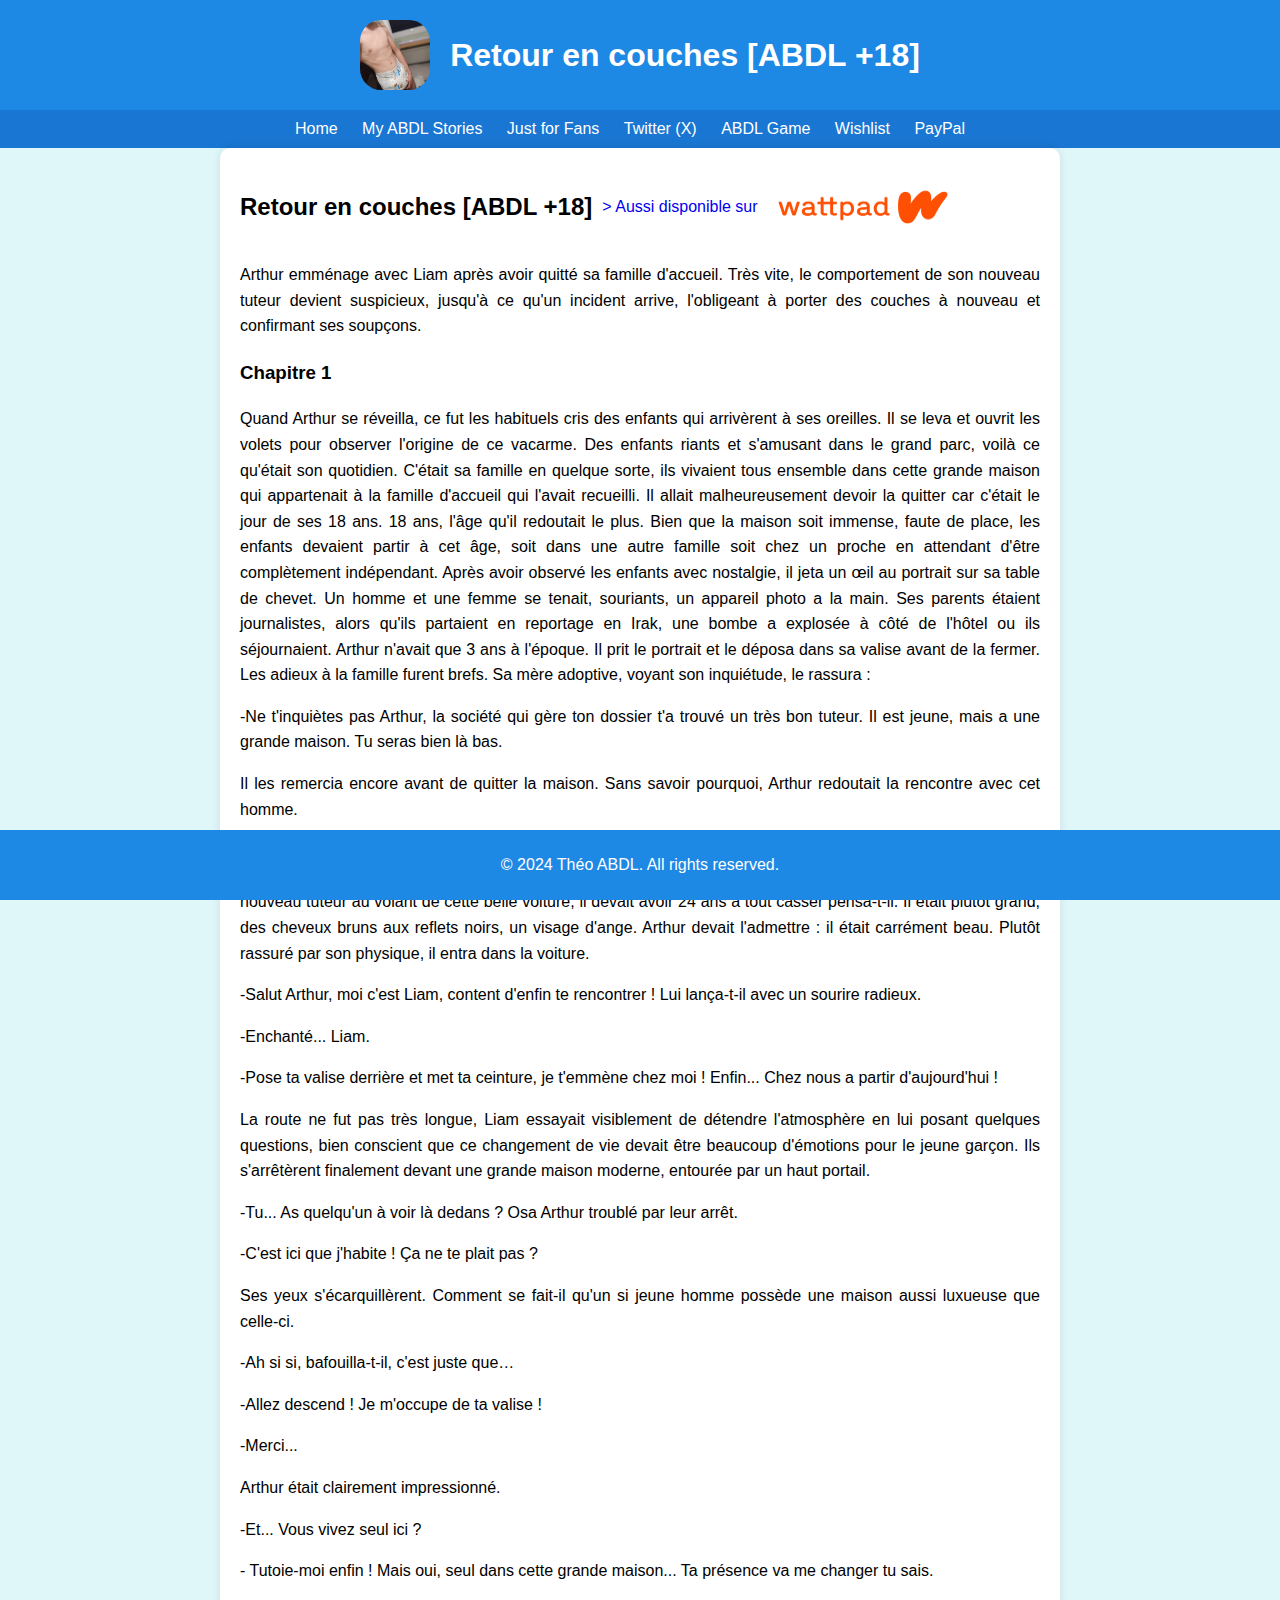
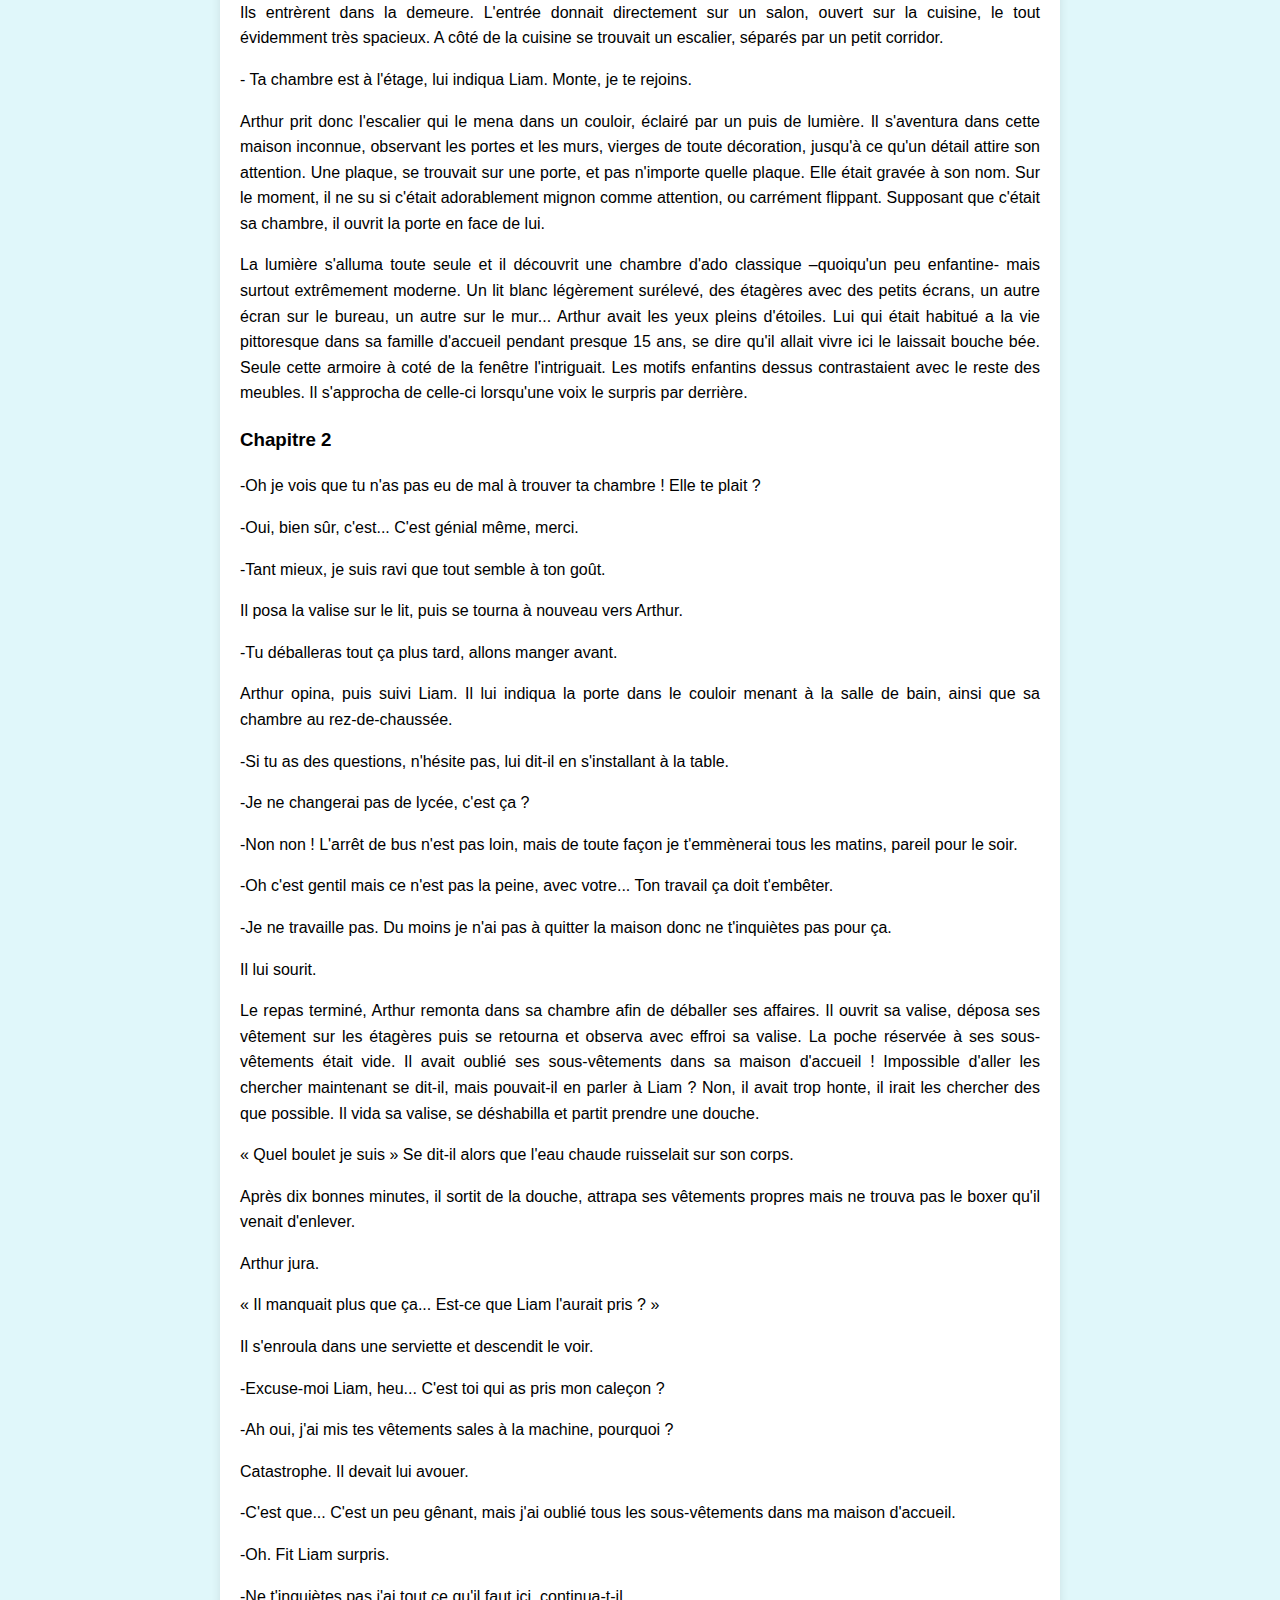
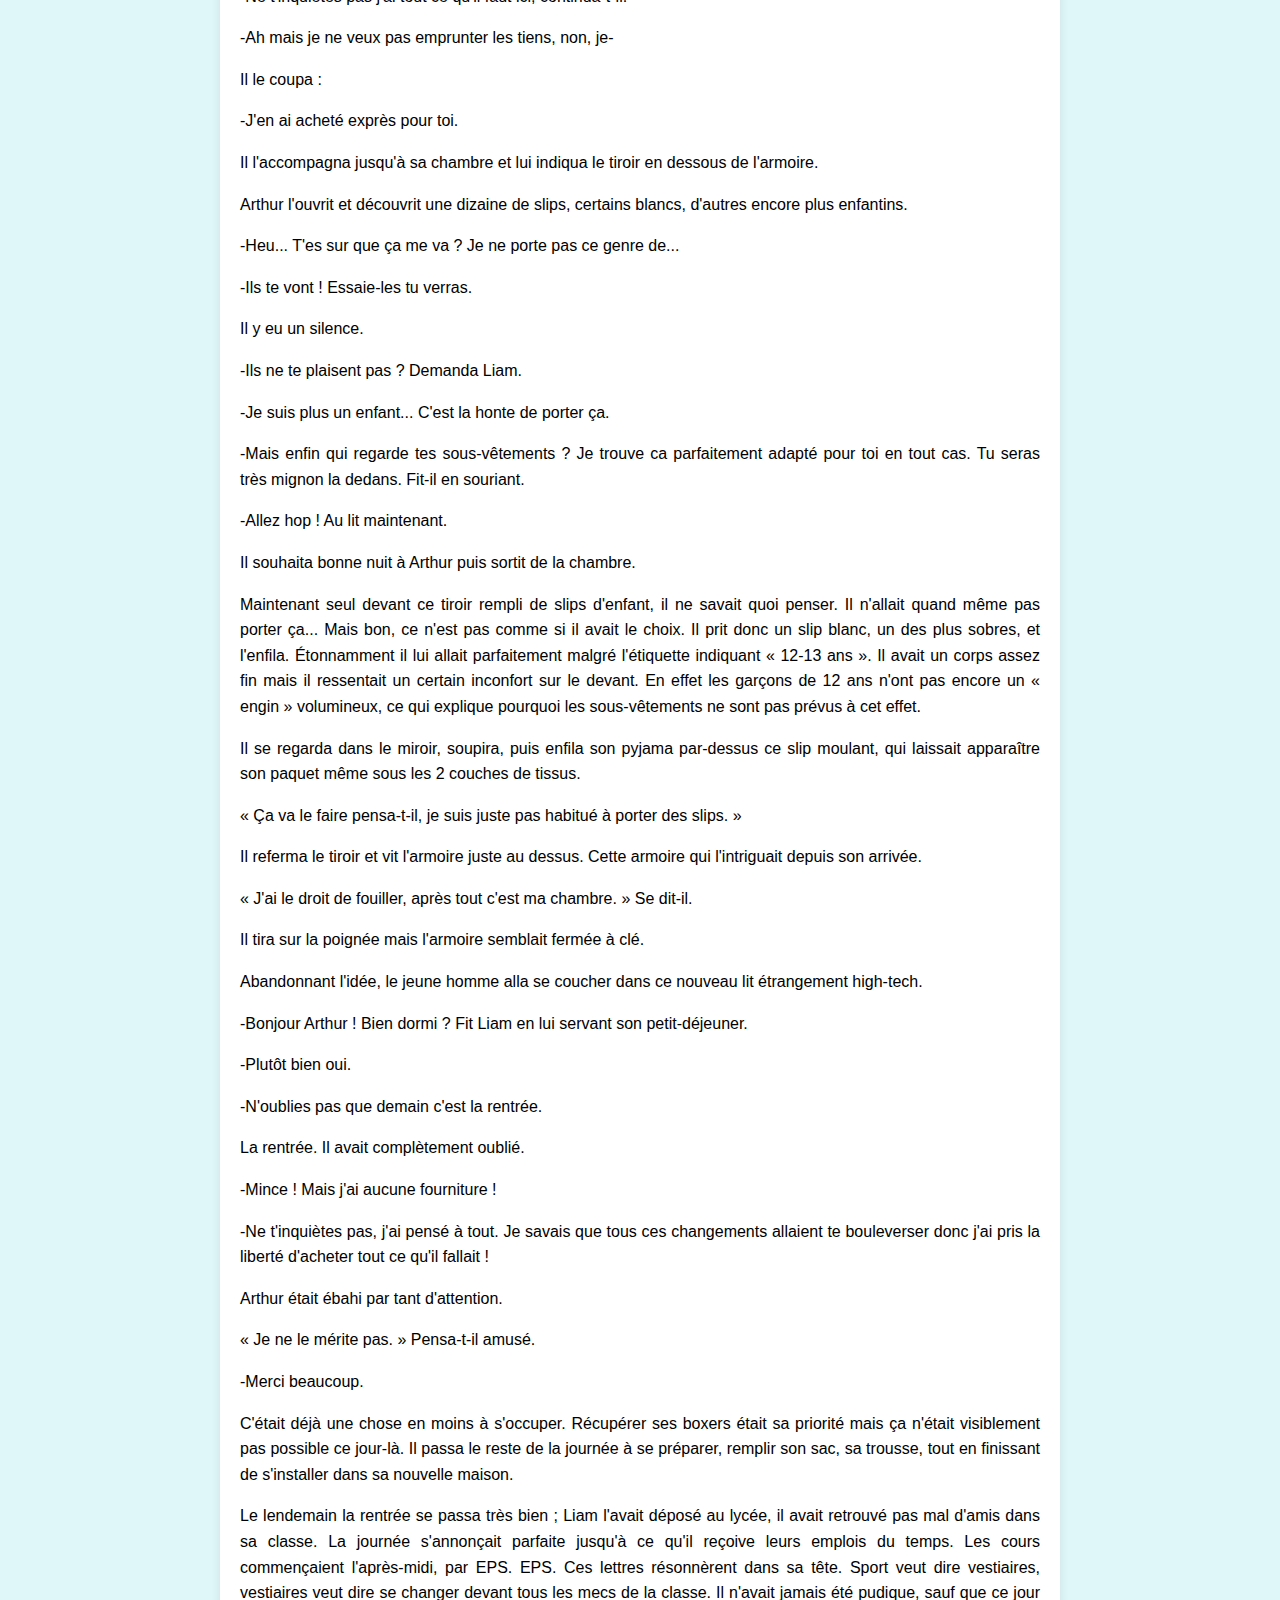
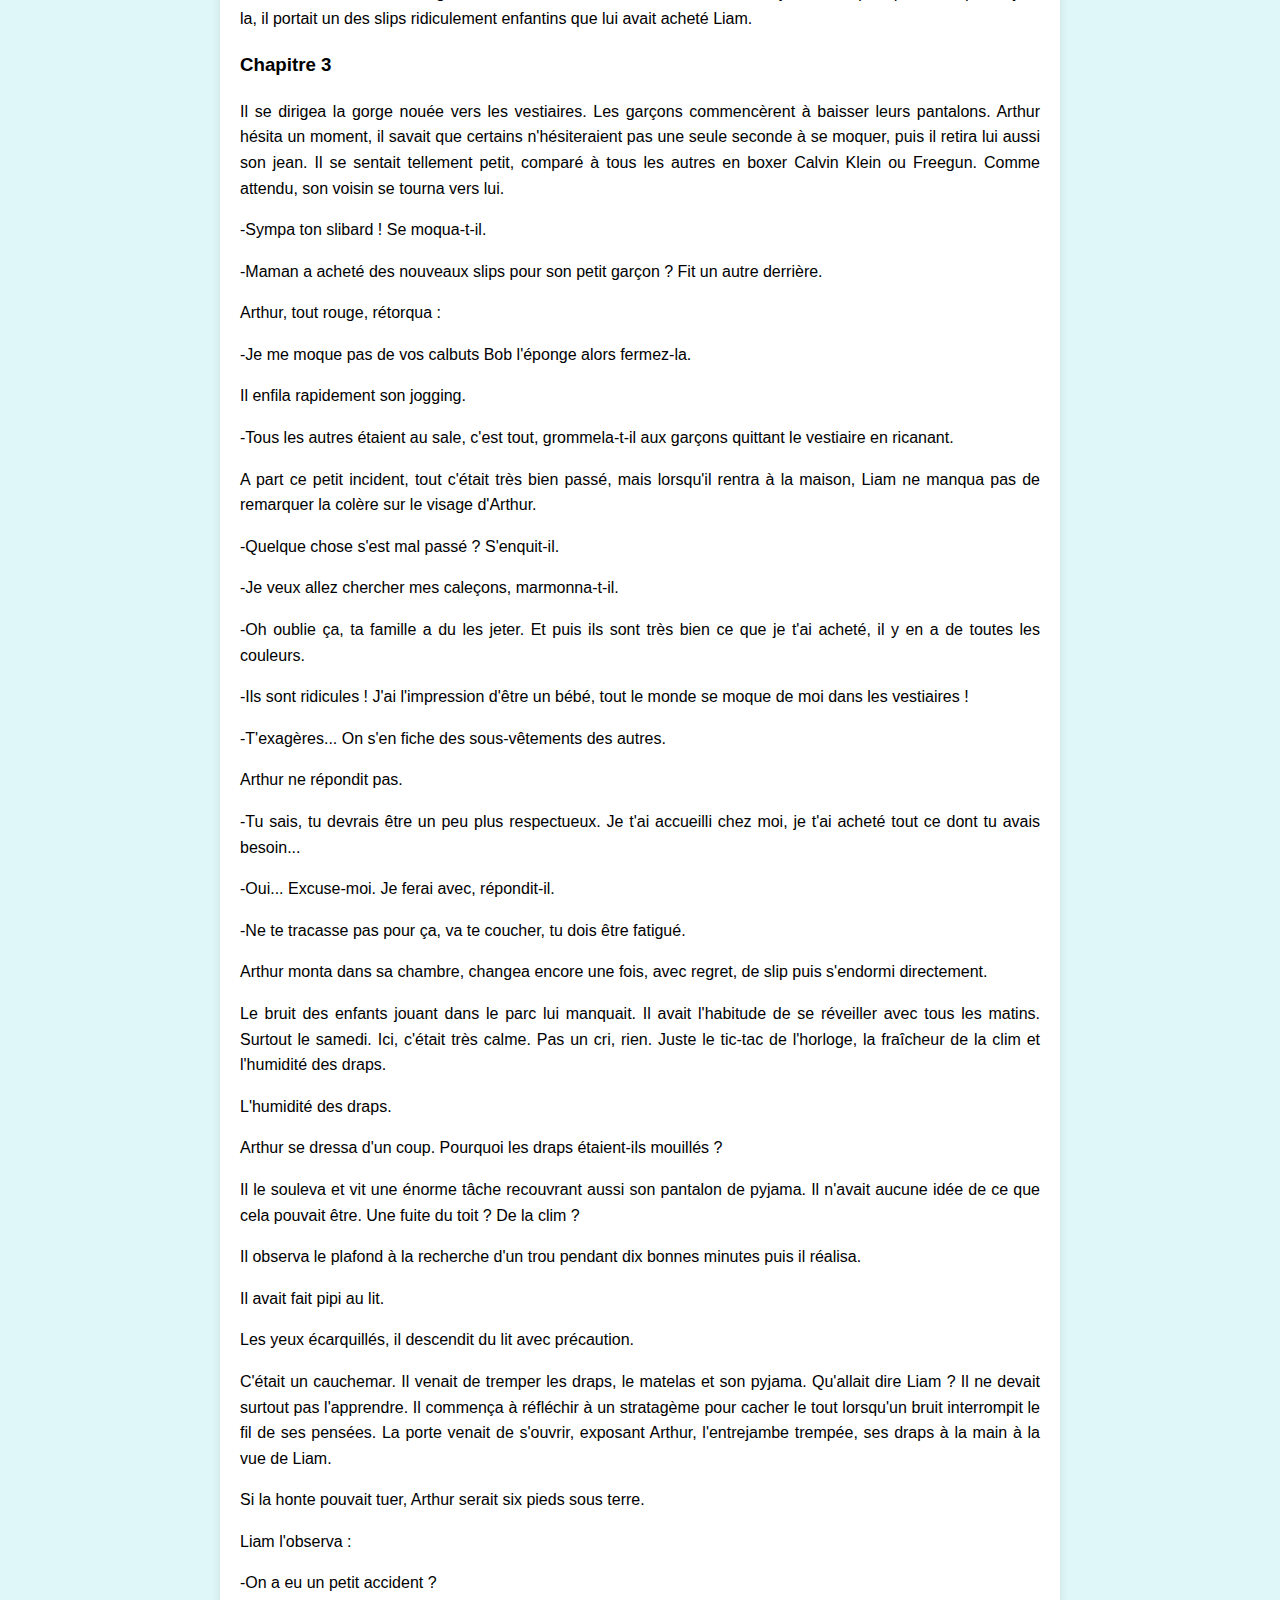
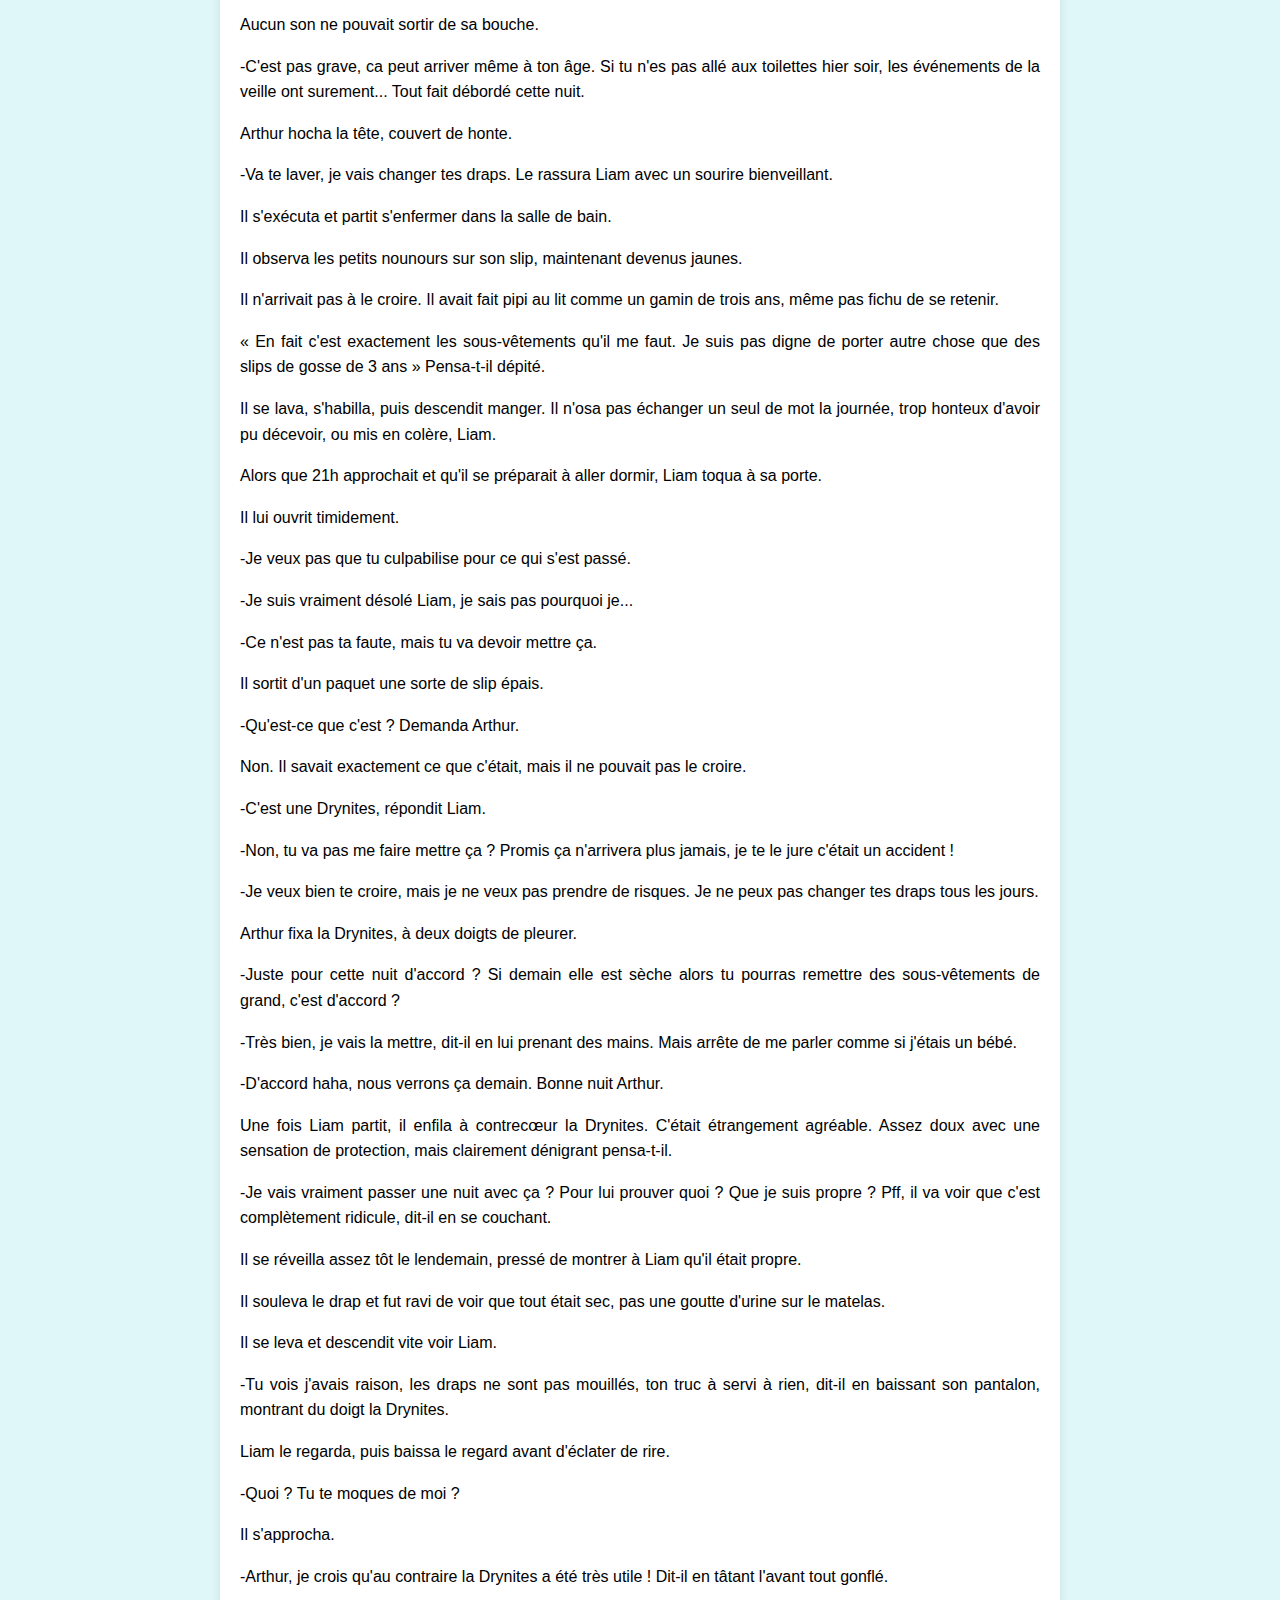
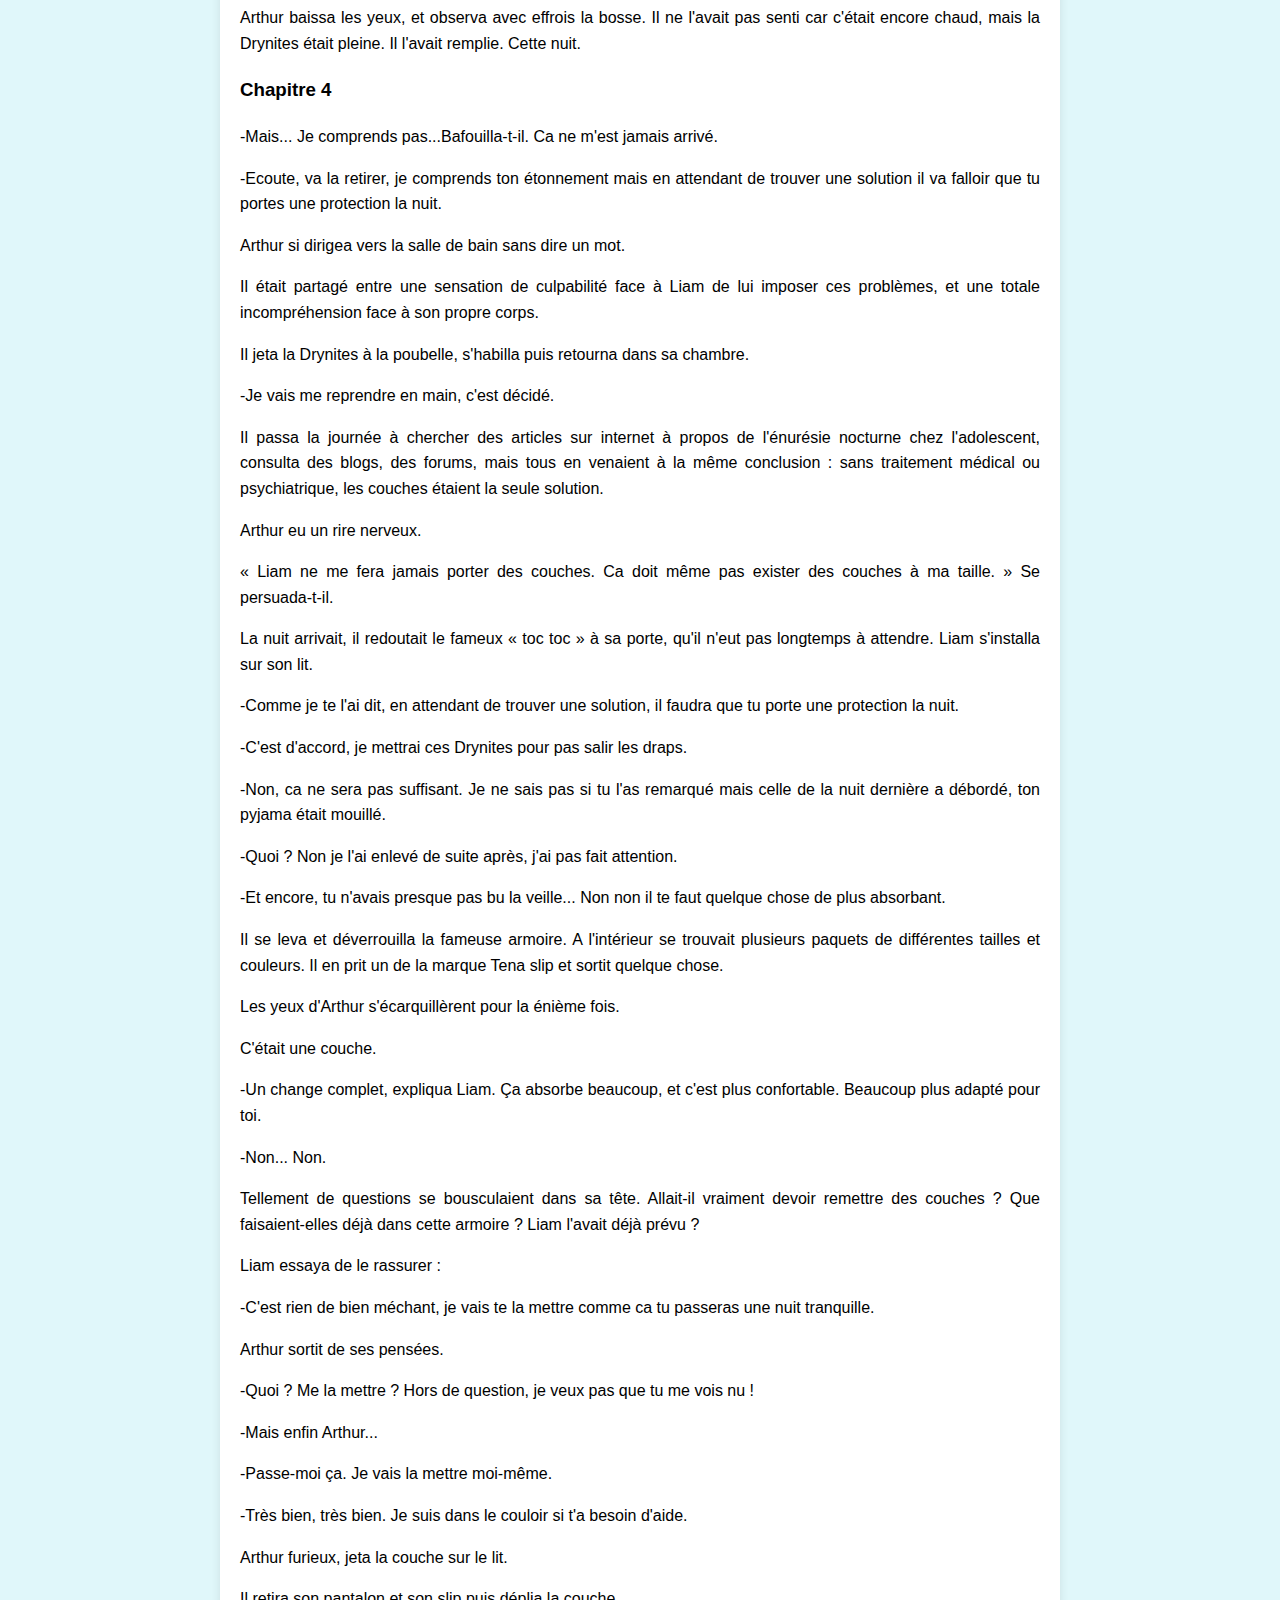
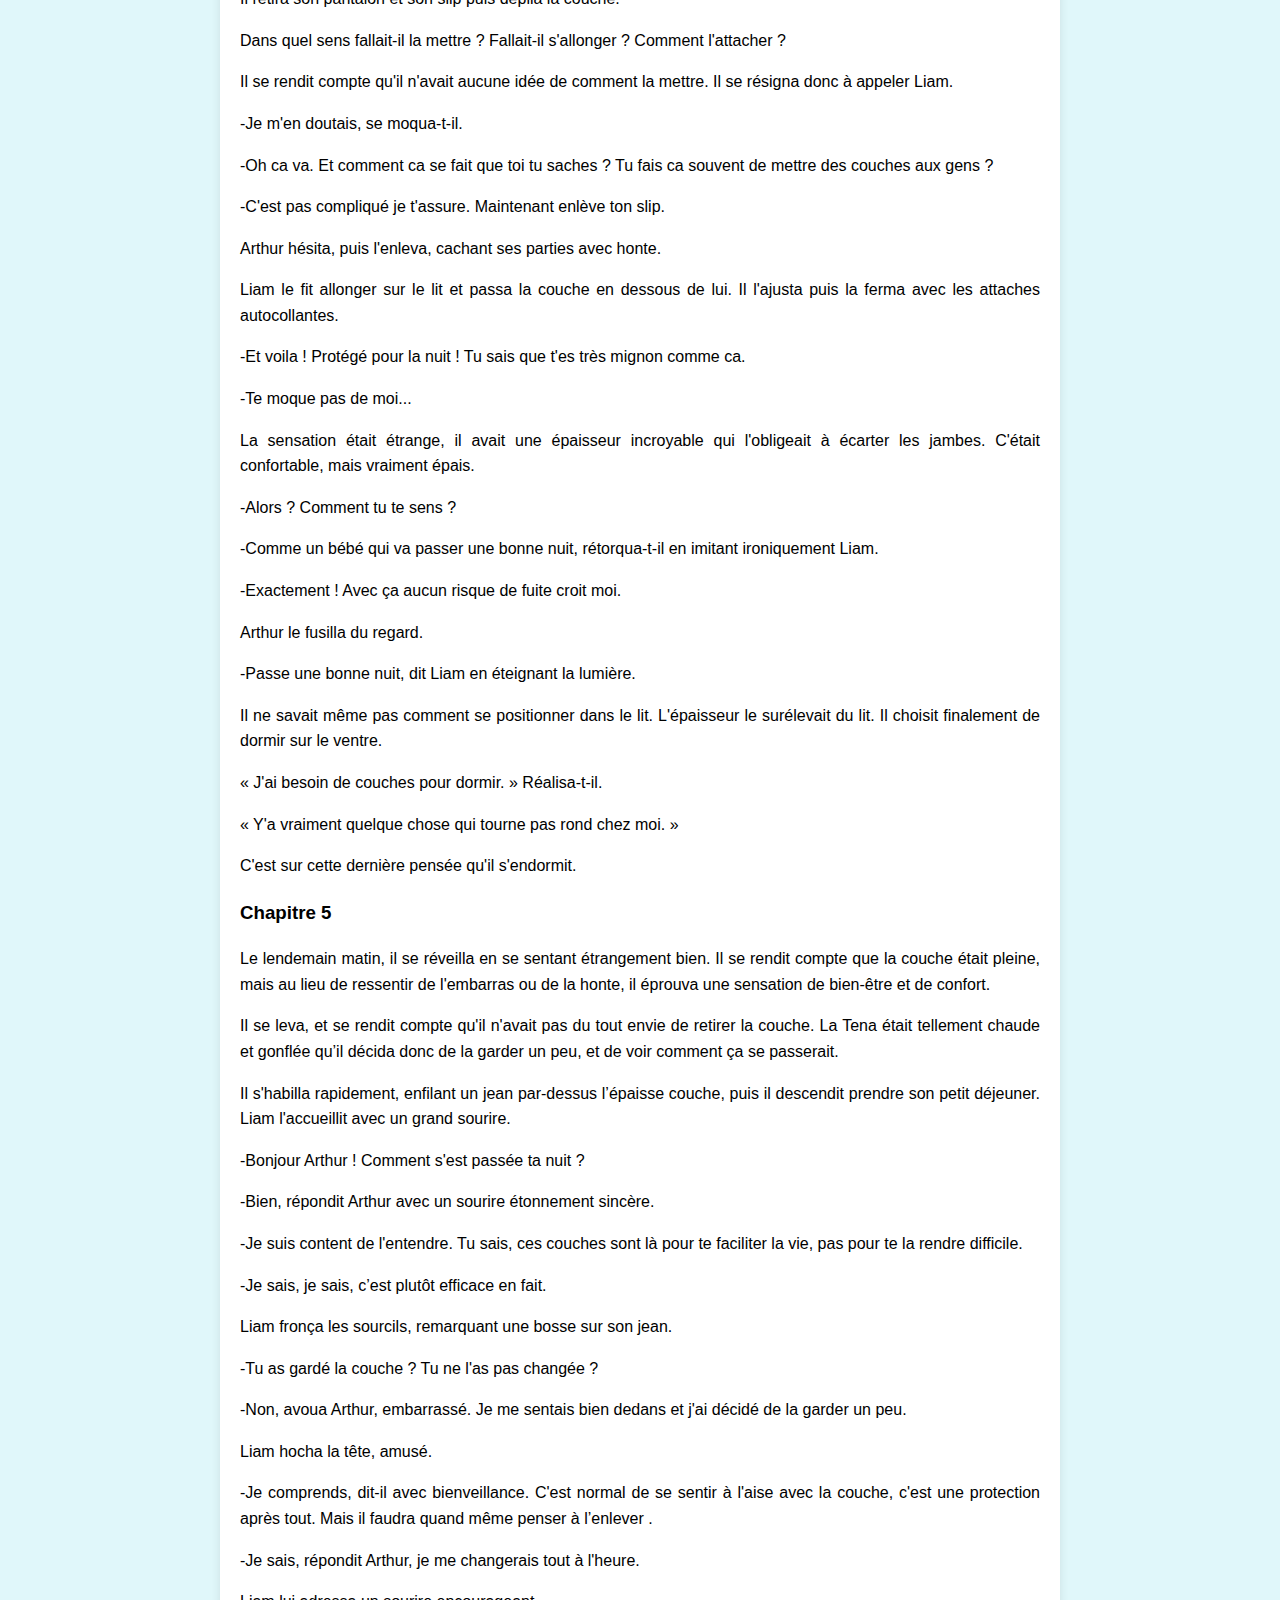
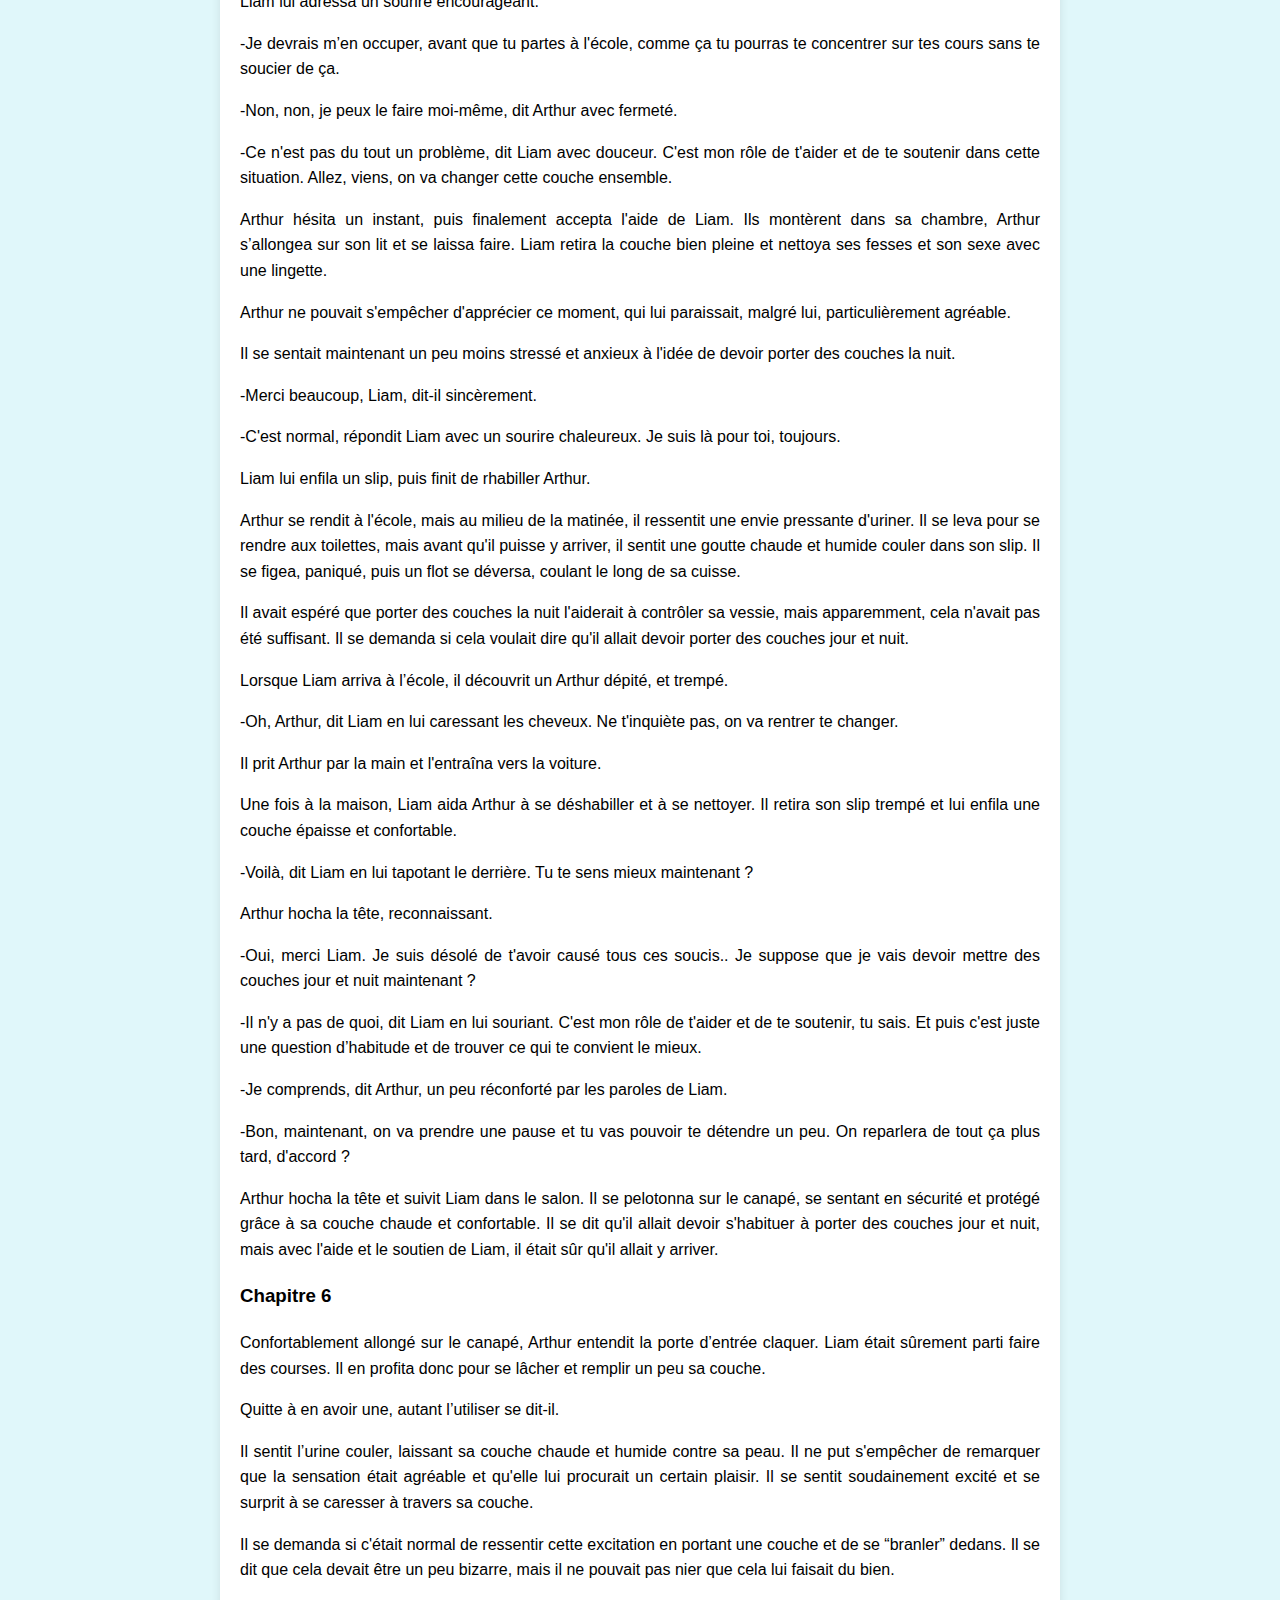
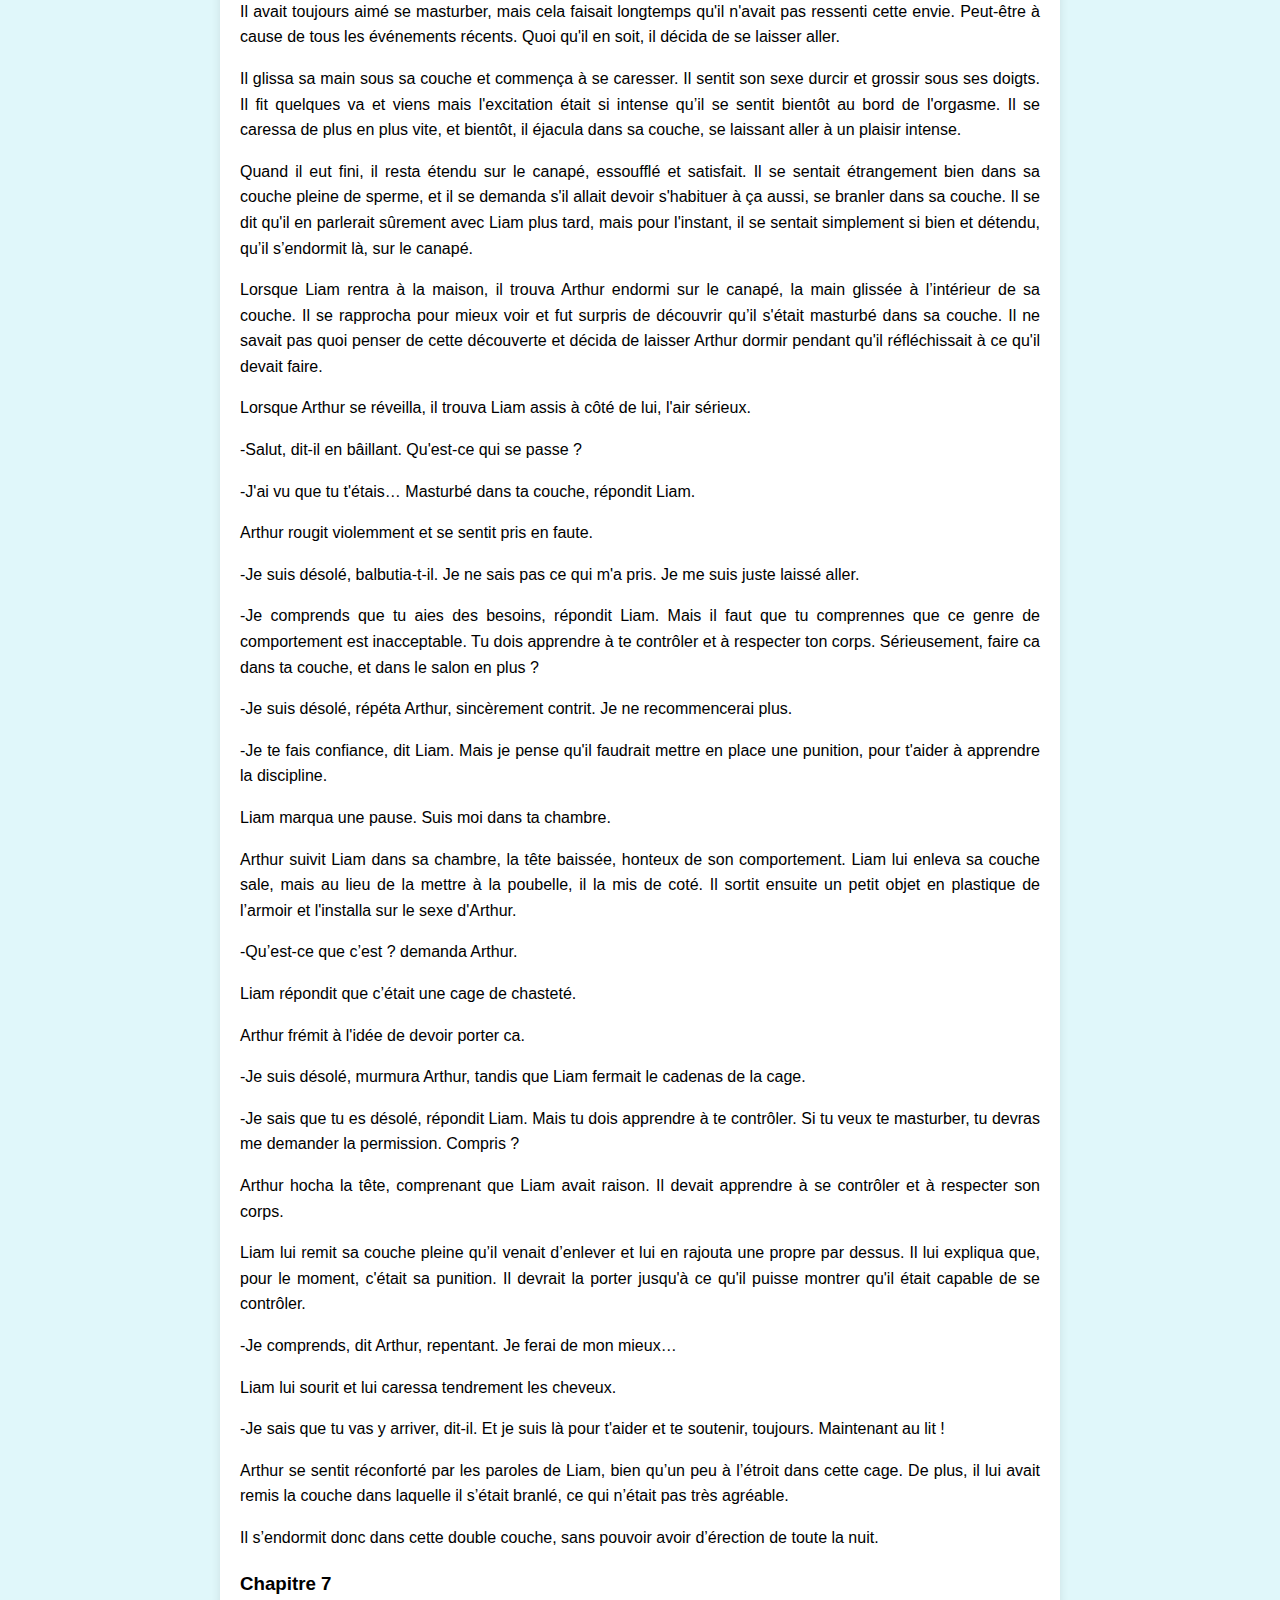
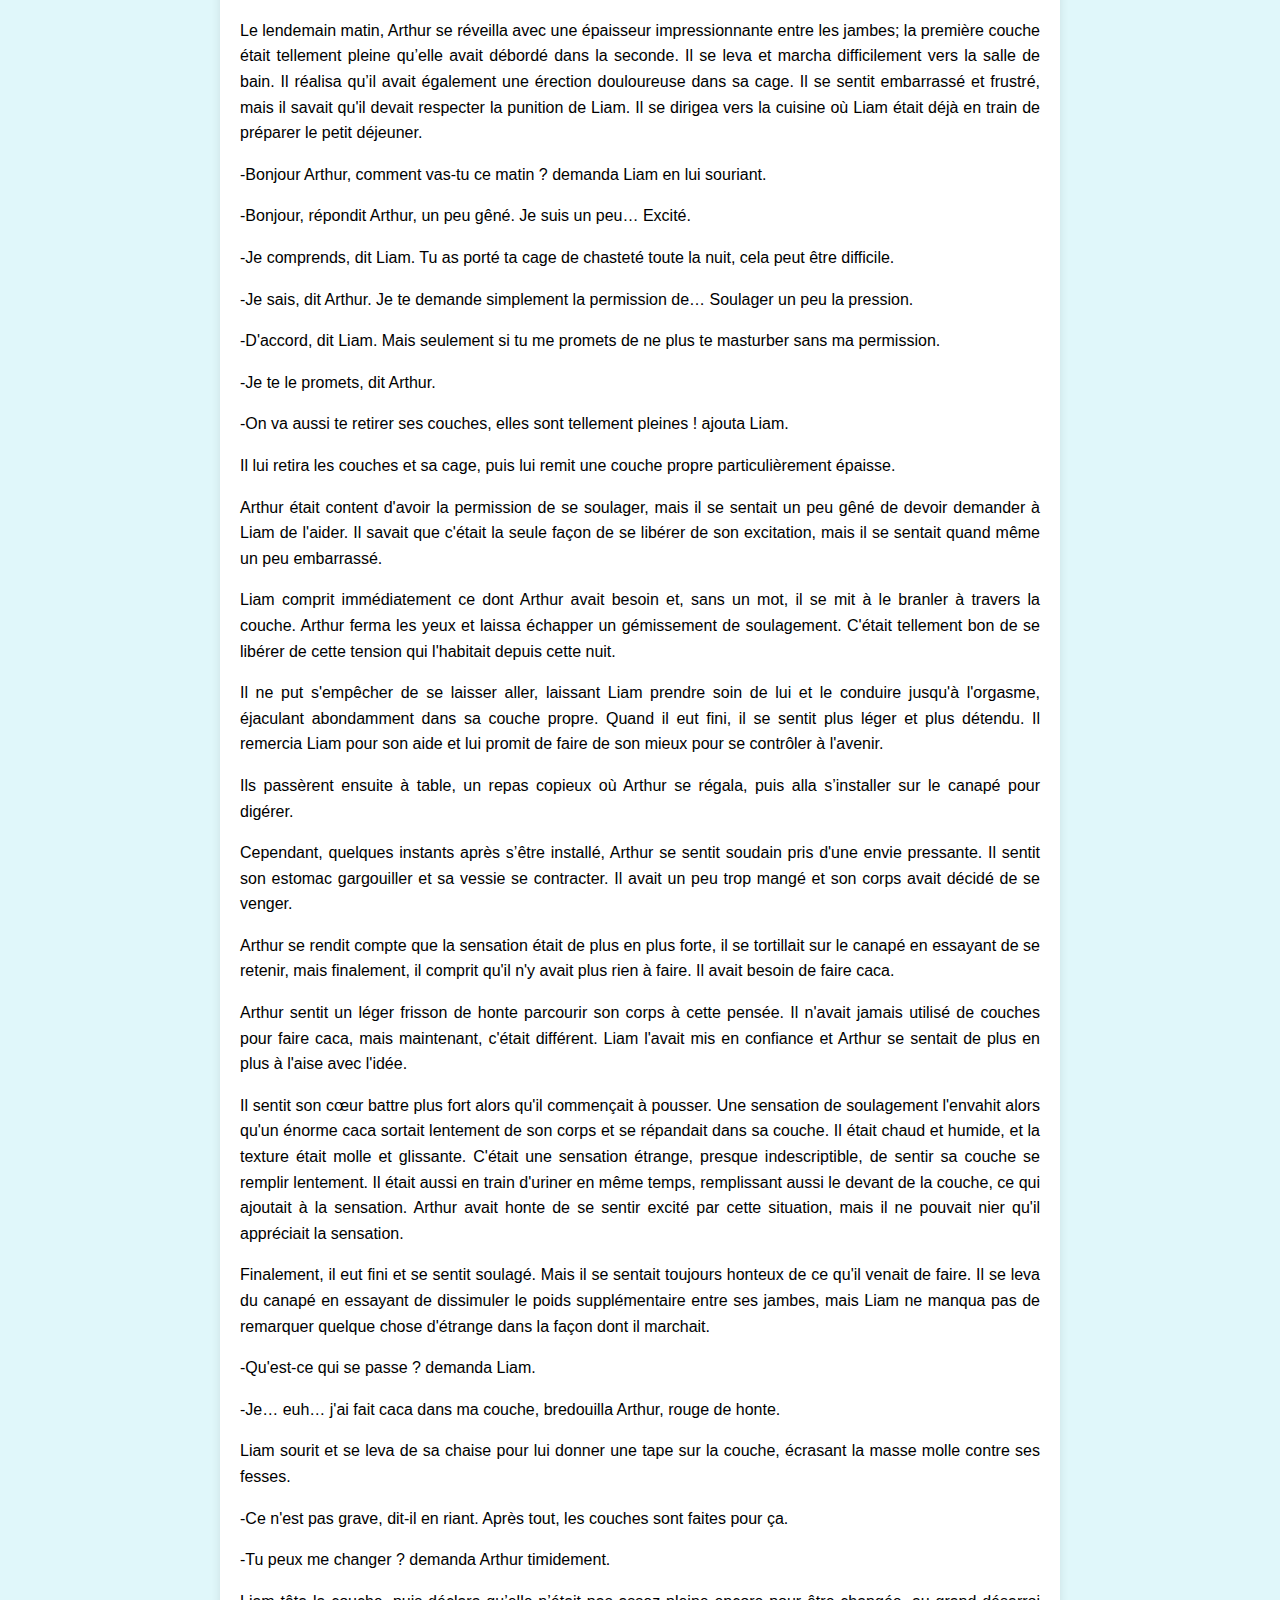
<file: btd-french.html>
<!DOCTYPE html>
<html lang="en">
<head>
    <!-- Google tag (gtag.js) -->
    <script async src="https://www.googletagmanager.com/gtag/js?id=G-CZDF8ZWF4S"></script>
    <script>
        window.dataLayer = window.dataLayer || [];
        function gtag(){dataLayer.push(arguments);}
        gtag('js', new Date());

        gtag('config', 'G-CZDF8ZWF4S');
    </script>
    <meta charset="UTF-8">
    <meta name="viewport" content="width=device-width, initial-scale=1.0">
    <title>Retour en couches [ABDL +18]</title>
    <link rel="stylesheet" href="css/styles.css">
</head>
<body>
<header>
    <div class="profile-picture">
        <img src="images/theo.jpg" alt="Théo ABDL">
    </div>
    <h1>Retour en couches [ABDL +18]</h1>
    <div class="burger-menu" id="burgerMenu">
        <div class="bar"></div>
        <div class="bar"></div>
        <div class="bar"></div>
    </div>
</header>
<nav id="navMenu">
    <ul>
        <li><a href="index.html">Home</a></li>
        <li><a href="stories.html">My ABDL Stories</a></li>
        <li><a href="" class="coming-soon">Just for Fans</a></li>
        <li><a href="https://x.com/TheoTbdl">Twitter (X)</a></li>
        <li><a href="" class="coming-soon">ABDL Game</a></li>
        <li><a href="" class="coming-soon">Wishlist</a></li>
        <li><a href="" class="coming-soon">PayPal</a></li>
    </ul>
</nav>
<main>
    <article>
        <div style="display: flex; align-items: center;">
            <h2>Retour en couches [ABDL +18]</h2>
            <a href="https://www.wattpad.com/story/238148490-retour-en-couches-abdl-%2B18" style="margin-left: 10px; display: flex; align-items: center; text-decoration: none;">
                <span style="margin-right: 5px;">> Aussi disponible sur </span>
                <img src="images/wattpad-logo.png" alt="Wattpad Logo" style="width: 200px; height: 60px; margin-right: 5px;">
            </a>
        </div>

        <p>Arthur emménage avec Liam après avoir quitté sa famille d'accueil. Très vite, le comportement de son nouveau tuteur devient suspicieux, jusqu'à ce qu'un incident arrive, l'obligeant à porter des couches à nouveau et confirmant ses soupçons.</p>

        <h3>Chapitre 1</h3>

        <p> Quand Arthur se réveilla, ce fut les habituels cris des enfants qui arrivèrent à ses oreilles. Il se leva et ouvrit les volets pour observer l'origine de ce vacarme. Des enfants riants et s'amusant dans le grand parc, voilà ce qu'était son quotidien. C'était sa famille en quelque sorte, ils vivaient tous ensemble dans cette grande maison qui appartenait à la famille d'accueil qui l'avait recueilli. Il allait malheureusement devoir la quitter car c'était le jour de ses 18 ans. 18 ans, l'âge qu'il redoutait le plus. Bien que la maison soit immense, faute de place, les enfants devaient partir à cet âge, soit dans une autre famille soit chez un proche en attendant d'être complètement indépendant. Après avoir observé les enfants avec nostalgie, il jeta un œil au portrait sur sa table de chevet. Un homme et une femme se tenait, souriants, un appareil photo a la main. Ses parents étaient journalistes, alors qu'ils partaient en reportage en Irak, une bombe a explosée à côté de l'hôtel ou ils séjournaient. Arthur n'avait que 3 ans à l'époque. Il prit le portrait et le déposa dans sa valise avant de la fermer. Les adieux à la famille furent brefs. Sa mère adoptive, voyant son inquiétude, le rassura :</p>

        <p> -Ne t'inquiètes pas Arthur, la société qui gère ton dossier t'a trouvé un très bon tuteur. Il est jeune, mais a une grande maison. Tu seras bien là bas.</p>

        <p> Il les remercia encore avant de quitter la maison. Sans savoir pourquoi, Arthur redoutait la rencontre avec cet homme.</p>

        <p> Après plusieurs heures de bus, il arriva, lui et sa valise, devant un grand parking ou quelques voitures étaient stationnées. Un homme lui fit signe a l'intérieur d'une BMW. Arthur s'approcha, la gorge nouée. C'était son nouveau tuteur au volant de cette belle voiture, il devait avoir 24 ans à tout casser pensa-t-il. Il était plutôt grand, des cheveux bruns aux reflets noirs, un visage d'ange. Arthur devait l'admettre : il était carrément beau. Plutôt rassuré par son physique, il entra dans la voiture.</p>

        <p> -Salut Arthur, moi c'est Liam, content d'enfin te rencontrer ! Lui lança-t-il avec un sourire radieux.</p>

        <p> -Enchanté... Liam.</p>

        <p> -Pose ta valise derrière et met ta ceinture, je t'emmène chez moi ! Enfin... Chez nous a partir d'aujourd'hui !</p>

        <p> La route ne fut pas très longue, Liam essayait visiblement de détendre l'atmosphère en lui posant quelques questions, bien conscient que ce changement de vie devait être beaucoup d'émotions pour le jeune garçon. Ils s'arrêtèrent finalement devant une grande maison moderne, entourée par un haut portail.</p>

        <p> -Tu... As quelqu'un à voir là dedans ? Osa Arthur troublé par leur arrêt.</p>

        <p> -C'est ici que j'habite ! Ça ne te plait pas ?</p>

        <p> Ses yeux s'écarquillèrent. Comment se fait-il qu'un si jeune homme possède une maison aussi luxueuse que celle-ci.</p>

        <p> -Ah si si, bafouilla-t-il, c'est juste que…</p>

        <p> -Allez descend ! Je m'occupe de ta valise !</p>

        <p> -Merci...</p>

        <p> Arthur était clairement impressionné.</p>

        <p> -Et... Vous vivez seul ici ?</p>

        <p> - Tutoie-moi enfin ! Mais oui, seul dans cette grande maison... Ta présence va me changer tu sais.</p>

        <p> Ils entrèrent dans la demeure. L'entrée donnait directement sur un salon, ouvert sur la cuisine, le tout évidemment très spacieux. A côté de la cuisine se trouvait un escalier, séparés par un petit corridor.</p>

        <p> - Ta chambre est à l'étage, lui indiqua Liam. Monte, je te rejoins.</p>

        <p> Arthur prit donc l'escalier qui le mena dans un couloir, éclairé par un puis de lumière. Il s'aventura dans cette maison inconnue, observant les portes et les murs, vierges de toute décoration, jusqu'à ce qu'un détail attire son attention. Une plaque, se trouvait sur une porte, et pas n'importe quelle plaque. Elle était gravée à son nom. Sur le moment, il ne su si c'était adorablement mignon comme attention, ou carrément flippant. Supposant que c'était sa chambre, il ouvrit la porte en face de lui.</p>

        <p> La lumière s'alluma toute seule et il découvrit une chambre d'ado classique –quoiqu'un peu enfantine- mais surtout extrêmement moderne. Un lit blanc légèrement surélevé, des étagères avec des petits écrans, un autre écran sur le bureau, un autre sur le mur... Arthur avait les yeux pleins d'étoiles. Lui qui était habitué a la vie pittoresque dans sa famille d'accueil pendant presque 15 ans, se dire qu'il allait vivre ici le laissait bouche bée. Seule cette armoire à coté de la fenêtre l'intriguait. Les motifs enfantins dessus contrastaient avec le reste des meubles. Il s'approcha de celle-ci lorsqu'une voix le surpris par derrière.</p>

        <h3>Chapitre 2</h3>

        <p> -Oh je vois que tu n'as pas eu de mal à trouver ta chambre ! Elle te plait ?</p>

        <p> -Oui, bien sûr, c'est... C'est génial même, merci.</p>

        <p> -Tant mieux, je suis ravi que tout semble à ton goût.</p>

        <p> Il posa la valise sur le lit, puis se tourna à nouveau vers Arthur.</p>

        <p> -Tu déballeras tout ça plus tard, allons manger avant.</p>

        <p> Arthur opina, puis suivi Liam. Il lui indiqua la porte dans le couloir menant à la salle de bain, ainsi que sa chambre au rez-de-chaussée.</p>

        <p> -Si tu as des questions, n'hésite pas, lui dit-il en s'installant à la table.</p>

        <p> -Je ne changerai pas de lycée, c'est ça ?</p>

        <p> -Non non ! L'arrêt de bus n'est pas loin, mais de toute façon je t'emmènerai tous les matins, pareil pour le soir.</p>

        <p> -Oh c'est gentil mais ce n'est pas la peine, avec votre... Ton travail ça doit t'embêter.</p>

        <p> -Je ne travaille pas. Du moins je n'ai pas à quitter la maison donc ne t'inquiètes pas pour ça.</p>

        <p> Il lui sourit.</p>

        <p> Le repas terminé, Arthur remonta dans sa chambre afin de déballer ses affaires. Il ouvrit sa valise, déposa ses vêtement sur les étagères puis se retourna et observa avec effroi sa valise. La poche réservée à ses sous-vêtements était vide. Il avait oublié ses sous-vêtements dans sa maison d'accueil ! Impossible d'aller les chercher maintenant se dit-il, mais pouvait-il en parler à Liam ? Non, il avait trop honte, il irait les chercher des que possible. Il vida sa valise, se déshabilla et partit prendre une douche.</p>

        <p> « Quel boulet je suis » Se dit-il alors que l'eau chaude ruisselait sur son corps.</p>

        <p> Après dix bonnes minutes, il sortit de la douche, attrapa ses vêtements propres mais ne trouva pas le boxer qu'il venait d'enlever.</p>

        <p> Arthur jura.</p>

        <p> « Il manquait plus que ça... Est-ce que Liam l'aurait pris ? »</p>

        <p> Il s'enroula dans une serviette et descendit le voir.</p>

        <p> -Excuse-moi Liam, heu... C'est toi qui as pris mon caleçon ?</p>

        <p> -Ah oui, j'ai mis tes vêtements sales à la machine, pourquoi ?</p>

        <p> Catastrophe. Il devait lui avouer.</p>

        <p> -C'est que... C'est un peu gênant, mais j'ai oublié tous les sous-vêtements dans ma maison d'accueil.</p>

        <p> -Oh. Fit Liam surpris.</p>

        <p> -Ne t'inquiètes pas j'ai tout ce qu'il faut ici, continua-t-il.</p>

        <p> -Ah mais je ne veux pas emprunter les tiens, non, je-</p>

        <p> Il le coupa :</p>

        <p> -J'en ai acheté exprès pour toi.</p>

        <p> Il l'accompagna jusqu'à sa chambre et lui indiqua le tiroir en dessous de l'armoire.</p>

        <p> Arthur l'ouvrit et découvrit une dizaine de slips, certains blancs, d'autres encore plus enfantins.</p>

        <p> -Heu... T'es sur que ça me va ? Je ne porte pas ce genre de...</p>

        <p> -Ils te vont ! Essaie-les tu verras.</p>

        <p> Il y eu un silence.</p>

        <p> -Ils ne te plaisent pas ? Demanda Liam.</p>

        <p> -Je suis plus un enfant... C'est la honte de porter ça.</p>

        <p> -Mais enfin qui regarde tes sous-vêtements ? Je trouve ca parfaitement adapté pour toi en tout cas. Tu seras très mignon la dedans. Fit-il en souriant.</p>

        <p> -Allez hop ! Au lit maintenant.</p>

        <p> Il souhaita bonne nuit à Arthur puis sortit de la chambre.</p>

        <p> Maintenant seul devant ce tiroir rempli de slips d'enfant, il ne savait quoi penser. Il n'allait quand même pas porter ça... Mais bon, ce n'est pas comme si il avait le choix. Il prit donc un slip blanc, un des plus sobres, et l'enfila. Étonnamment il lui allait parfaitement malgré l'étiquette indiquant « 12-13 ans ». Il avait un corps assez fin mais il ressentait un certain inconfort sur le devant. En effet les garçons de 12 ans n'ont pas encore un « engin » volumineux, ce qui explique pourquoi les sous-vêtements ne sont pas prévus à cet effet.</p>

        <p> Il se regarda dans le miroir, soupira, puis enfila son pyjama par-dessus ce slip moulant, qui laissait apparaître son paquet même sous les 2 couches de tissus.</p>

        <p> « Ça va le faire pensa-t-il, je suis juste pas habitué à porter des slips. »</p>

        <p> Il referma le tiroir et vit l'armoire juste au dessus. Cette armoire qui l'intriguait depuis son arrivée.</p>

        <p> « J'ai le droit de fouiller, après tout c'est ma chambre. » Se dit-il.</p>

        <p> Il tira sur la poignée mais l'armoire semblait fermée à clé.</p>

        <p> Abandonnant l'idée, le jeune homme alla se coucher dans ce nouveau lit étrangement high-tech.</p>

        <p> -Bonjour Arthur ! Bien dormi ? Fit Liam en lui servant son petit-déjeuner.</p>

        <p> -Plutôt bien oui.</p>

        <p> -N'oublies pas que demain c'est la rentrée.</p>

        <p> La rentrée. Il avait complètement oublié.</p>

        <p> -Mince ! Mais j'ai aucune fourniture !</p>

        <p> -Ne t'inquiètes pas, j'ai pensé à tout. Je savais que tous ces changements allaient te bouleverser donc j'ai pris la liberté d'acheter tout ce qu'il fallait !</p>

        <p> Arthur était ébahi par tant d'attention.</p>

        <p> « Je ne le mérite pas. » Pensa-t-il amusé.</p>

        <p> -Merci beaucoup.</p>

        <p> C'était déjà une chose en moins à s'occuper. Récupérer ses boxers était sa priorité mais ça n'était visiblement pas possible ce jour-là. Il passa le reste de la journée à se préparer, remplir son sac, sa trousse, tout en finissant de s'installer dans sa nouvelle maison.</p>

        <p> Le lendemain la rentrée se passa très bien ; Liam l'avait déposé au lycée, il avait retrouvé pas mal d'amis dans sa classe. La journée s'annonçait parfaite jusqu'à ce qu'il reçoive leurs emplois du temps. Les cours commençaient l'après-midi, par EPS. EPS. Ces lettres résonnèrent dans sa tête. Sport veut dire vestiaires, vestiaires veut dire se changer devant tous les mecs de la classe. Il n'avait jamais été pudique, sauf que ce jour la, il portait un des slips ridiculement enfantins que lui avait acheté Liam.</p>

        <h3>Chapitre 3</h3>

        <p> Il se dirigea la gorge nouée vers les vestiaires. Les garçons commencèrent à baisser leurs pantalons. Arthur hésita un moment, il savait que certains n'hésiteraient pas une seule seconde à se moquer, puis il retira lui aussi son jean. Il se sentait tellement petit, comparé à tous les autres en boxer Calvin Klein ou Freegun. Comme attendu, son voisin se tourna vers lui.</p>

        <p> -Sympa ton slibard ! Se moqua-t-il.</p>

        <p> -Maman a acheté des nouveaux slips pour son petit garçon ? Fit un autre derrière.</p>

        <p> Arthur, tout rouge, rétorqua :</p>

        <p> -Je me moque pas de vos calbuts Bob l'éponge alors fermez-la.</p>

        <p> Il enfila rapidement son jogging.</p>

        <p> -Tous les autres étaient au sale, c'est tout, grommela-t-il aux garçons quittant le vestiaire en ricanant.</p>

        <p> A part ce petit incident, tout c'était très bien passé, mais lorsqu'il rentra à la maison, Liam ne manqua pas de remarquer la colère sur le visage d'Arthur.</p>

        <p> -Quelque chose s'est mal passé ? S'enquit-il.</p>

        <p> -Je veux allez chercher mes caleçons, marmonna-t-il.</p>

        <p> -Oh oublie ça, ta famille a du les jeter. Et puis ils sont très bien ce que je t'ai acheté, il y en a de toutes les couleurs.</p>

        <p> -Ils sont ridicules ! J'ai l'impression d'être un bébé, tout le monde se moque de moi dans les vestiaires !</p>

        <p> -T'exagères... On s'en fiche des sous-vêtements des autres.</p>

        <p> Arthur ne répondit pas.</p>

        <p> -Tu sais, tu devrais être un peu plus respectueux. Je t'ai accueilli chez moi, je t'ai acheté tout ce dont tu avais besoin...</p>

        <p> -Oui... Excuse-moi. Je ferai avec, répondit-il.</p>

        <p> -Ne te tracasse pas pour ça, va te coucher, tu dois être fatigué.</p>

        <p> Arthur monta dans sa chambre, changea encore une fois, avec regret, de slip puis s'endormi directement.</p>

        <p> Le bruit des enfants jouant dans le parc lui manquait. Il avait l'habitude de se réveiller avec tous les matins. Surtout le samedi. Ici, c'était très calme. Pas un cri, rien. Juste le tic-tac de l'horloge, la fraîcheur de la clim et l'humidité des draps.</p>

        <p> L'humidité des draps.</p>

        <p> Arthur se dressa d'un coup. Pourquoi les draps étaient-ils mouillés ?</p>

        <p> Il le souleva et vit une énorme tâche recouvrant aussi son pantalon de pyjama. Il n'avait aucune idée de ce que cela pouvait être. Une fuite du toit ? De la clim ?</p>

        <p> Il observa le plafond à la recherche d'un trou pendant dix bonnes minutes puis il réalisa.</p>

        <p> Il avait fait pipi au lit.</p>

        <p> Les yeux écarquillés, il descendit du lit avec précaution.</p>

        <p> C'était un cauchemar. Il venait de tremper les draps, le matelas et son pyjama. Qu'allait dire Liam ? Il ne devait surtout pas l'apprendre. Il commença à réfléchir à un stratagème pour cacher le tout lorsqu'un bruit interrompit le fil de ses pensées. La porte venait de s'ouvrir, exposant Arthur, l'entrejambe trempée, ses draps à la main à la vue de Liam.</p>

        <p> Si la honte pouvait tuer, Arthur serait six pieds sous terre.</p>

        <p> Liam l'observa :</p>

        <p> -On a eu un petit accident ?</p>

        <p> Aucun son ne pouvait sortir de sa bouche.</p>

        <p> -C'est pas grave, ca peut arriver même à ton âge. Si tu n'es pas allé aux toilettes hier soir, les événements de la veille ont surement... Tout fait débordé cette nuit.</p>

        <p> Arthur hocha la tête, couvert de honte.</p>

        <p> -Va te laver, je vais changer tes draps. Le rassura Liam avec un sourire bienveillant.</p>

        <p> Il s'exécuta et partit s'enfermer dans la salle de bain.</p>

        <p> Il observa les petits nounours sur son slip, maintenant devenus jaunes.</p>

        <p> Il n'arrivait pas à le croire. Il avait fait pipi au lit comme un gamin de trois ans, même pas fichu de se retenir.</p>

        <p> « En fait c'est exactement les sous-vêtements qu'il me faut. Je suis pas digne de porter autre chose que des slips de gosse de 3 ans » Pensa-t-il dépité.</p>

        <p> Il se lava, s'habilla, puis descendit manger. Il n'osa pas échanger un seul de mot la journée, trop honteux d'avoir pu décevoir, ou mis en colère, Liam.</p>

        <p> Alors que 21h approchait et qu'il se préparait à aller dormir, Liam toqua à sa porte.</p>

        <p> Il lui ouvrit timidement.</p>

        <p> -Je veux pas que tu culpabilise pour ce qui s'est passé.</p>

        <p> -Je suis vraiment désolé Liam, je sais pas pourquoi je...</p>

        <p> -Ce n'est pas ta faute, mais tu va devoir mettre ça.</p>

        <p> Il sortit d'un paquet une sorte de slip épais.</p>

        <p> -Qu'est-ce que c'est ? Demanda Arthur.</p>

        <p> Non. Il savait exactement ce que c'était, mais il ne pouvait pas le croire.</p>

        <p> -C'est une Drynites, répondit Liam.</p>

        <p> -Non, tu va pas me faire mettre ça ? Promis ça n'arrivera plus jamais, je te le jure c'était un accident !</p>

        <p> -Je veux bien te croire, mais je ne veux pas prendre de risques. Je ne peux pas changer tes draps tous les jours.</p>

        <p> Arthur fixa la Drynites, à deux doigts de pleurer.</p>

        <p> -Juste pour cette nuit d'accord ? Si demain elle est sèche alors tu pourras remettre des sous-vêtements de grand, c'est d'accord ?</p>

        <p> -Très bien, je vais la mettre, dit-il en lui prenant des mains. Mais arrête de me parler comme si j'étais un bébé.</p>

        <p> -D'accord haha, nous verrons ça demain. Bonne nuit Arthur.</p>

        <p> Une fois Liam partit, il enfila à contrecœur la Drynites. C'était étrangement agréable. Assez doux avec une sensation de protection, mais clairement dénigrant pensa-t-il.</p>

        <p> -Je vais vraiment passer une nuit avec ça ? Pour lui prouver quoi ? Que je suis propre ? Pff, il va voir que c'est complètement ridicule, dit-il en se couchant.</p>

        <p> Il se réveilla assez tôt le lendemain, pressé de montrer à Liam qu'il était propre.</p>

        <p> Il souleva le drap et fut ravi de voir que tout était sec, pas une goutte d'urine sur le matelas.</p>

        <p> Il se leva et descendit vite voir Liam.</p>

        <p> -Tu vois j'avais raison, les draps ne sont pas mouillés, ton truc à servi à rien, dit-il en baissant son pantalon, montrant du doigt la Drynites.</p>

        <p> Liam le regarda, puis baissa le regard avant d'éclater de rire.</p>

        <p> -Quoi ? Tu te moques de moi ?</p>

        <p> Il s'approcha.</p>

        <p> -Arthur, je crois qu'au contraire la Drynites a été très utile ! Dit-il en tâtant l'avant tout gonflé.</p>

        <p> Arthur baissa les yeux, et observa avec effrois la bosse. Il ne l'avait pas senti car c'était encore chaud, mais la Drynites était pleine. Il l'avait remplie. Cette nuit.</p>

        <h3>Chapitre 4</h3>

        <p> -Mais... Je comprends pas...Bafouilla-t-il. Ca ne m'est jamais arrivé.</p>

        <p> -Ecoute, va la retirer, je comprends ton étonnement mais en attendant de trouver une solution il va falloir que tu portes une protection la nuit.</p>

        <p> Arthur si dirigea vers la salle de bain sans dire un mot.</p>

        <p> Il était partagé entre une sensation de culpabilité face à Liam de lui imposer ces problèmes, et une totale incompréhension face à son propre corps.</p>

        <p> Il jeta la Drynites à la poubelle, s'habilla puis retourna dans sa chambre.</p>

        <p> -Je vais me reprendre en main, c'est décidé.</p>

        <p> Il passa la journée à chercher des articles sur internet à propos de l'énurésie nocturne chez l'adolescent, consulta des blogs, des forums, mais tous en venaient à la même conclusion : sans traitement médical ou psychiatrique, les couches étaient la seule solution.</p>

        <p> Arthur eu un rire nerveux.</p>

        <p> « Liam ne me fera jamais porter des couches. Ca doit même pas exister des couches à ma taille. » Se persuada-t-il.</p>

        <p> La nuit arrivait, il redoutait le fameux « toc toc » à sa porte, qu'il n'eut pas longtemps à attendre. Liam s'installa sur son lit.</p>

        <p> -Comme je te l'ai dit, en attendant de trouver une solution, il faudra que tu porte une protection la nuit.</p>

        <p> -C'est d'accord, je mettrai ces Drynites pour pas salir les draps.</p>

        <p> -Non, ca ne sera pas suffisant. Je ne sais pas si tu l'as remarqué mais celle de la nuit dernière a débordé, ton pyjama était mouillé.</p>

        <p> -Quoi ? Non je l'ai enlevé de suite après, j'ai pas fait attention.</p>

        <p> -Et encore, tu n'avais presque pas bu la veille... Non non il te faut quelque chose de plus absorbant.</p>

        <p> Il se leva et déverrouilla la fameuse armoire. A l'intérieur se trouvait plusieurs paquets de différentes tailles et couleurs. Il en prit un de la marque Tena slip et sortit quelque chose.</p>

        <p> Les yeux d'Arthur s'écarquillèrent pour la énième fois.</p>

        <p> C'était une couche.</p>

        <p> -Un change complet, expliqua Liam. Ça absorbe beaucoup, et c'est plus confortable. Beaucoup plus adapté pour toi.</p>

        <p> -Non... Non.</p>

        <p> Tellement de questions se bousculaient dans sa tête. Allait-il vraiment devoir remettre des couches ? Que faisaient-elles déjà dans cette armoire ? Liam l'avait déjà prévu ?</p>

        <p> Liam essaya de le rassurer :</p>

        <p> -C'est rien de bien méchant, je vais te la mettre comme ca tu passeras une nuit tranquille.</p>

        <p> Arthur sortit de ses pensées.</p>

        <p> -Quoi ? Me la mettre ? Hors de question, je veux pas que tu me vois nu !</p>

        <p> -Mais enfin Arthur...</p>

        <p> -Passe-moi ça. Je vais la mettre moi-même.</p>

        <p> -Très bien, très bien. Je suis dans le couloir si t'a besoin d'aide.</p>

        <p> Arthur furieux, jeta la couche sur le lit.</p>

        <p> Il retira son pantalon et son slip puis déplia la couche.</p>

        <p> Dans quel sens fallait-il la mettre ? Fallait-il s'allonger ? Comment l'attacher ?</p>

        <p> Il se rendit compte qu'il n'avait aucune idée de comment la mettre. Il se résigna donc à appeler Liam.</p>

        <p> -Je m'en doutais, se moqua-t-il.</p>

        <p> -Oh ca va. Et comment ca se fait que toi tu saches ? Tu fais ca souvent de mettre des couches aux gens ?</p>

        <p> -C'est pas compliqué je t'assure. Maintenant enlève ton slip.</p>

        <p> Arthur hésita, puis l'enleva, cachant ses parties avec honte.</p>

        <p> Liam le fit allonger sur le lit et passa la couche en dessous de lui. Il l'ajusta puis la ferma avec les attaches autocollantes.</p>

        <p> -Et voila ! Protégé pour la nuit ! Tu sais que t'es très mignon comme ca.</p>

        <p> -Te moque pas de moi...</p>

        <p> La sensation était étrange, il avait une épaisseur incroyable qui l'obligeait à écarter les jambes. C'était confortable, mais vraiment épais.</p>

        <p> -Alors ? Comment tu te sens ?</p>

        <p> -Comme un bébé qui va passer une bonne nuit, rétorqua-t-il en imitant ironiquement Liam.</p>

        <p> -Exactement ! Avec ça aucun risque de fuite croit moi.</p>

        <p> Arthur le fusilla du regard.</p>

        <p> -Passe une bonne nuit, dit Liam en éteignant la lumière.</p>

        <p> Il ne savait même pas comment se positionner dans le lit. L'épaisseur le surélevait du lit. Il choisit finalement de dormir sur le ventre.</p>

        <p> « J'ai besoin de couches pour dormir. » Réalisa-t-il.</p>

        <p> « Y'a vraiment quelque chose qui tourne pas rond chez moi. »</p>

        <p> C'est sur cette dernière pensée qu'il s'endormit.</p>

        <h3>Chapitre 5</h3>

        <p> Le lendemain matin, il se réveilla en se sentant étrangement bien. Il se rendit compte que la couche était pleine, mais au lieu de ressentir de l'embarras ou de la honte, il éprouva une sensation de bien-être et de confort.</p>

        <p> Il se leva, et se rendit compte qu'il n'avait pas du tout envie de retirer la couche. La Tena était tellement chaude et gonflée qu’il décida donc de la garder un peu, et de voir comment ça se passerait.</p>

        <p> Il s'habilla rapidement, enfilant un jean par-dessus l’épaisse couche, puis il descendit prendre son petit déjeuner. Liam l'accueillit avec un grand sourire.</p>

        <p> -Bonjour Arthur ! Comment s'est passée ta nuit ?</p>

        <p> -Bien, répondit Arthur avec un sourire étonnement sincère.</p>

        <p> -Je suis content de l'entendre. Tu sais, ces couches sont là pour te faciliter la vie, pas pour te la rendre difficile.</p>

        <p> -Je sais, je sais, c’est plutôt efficace en fait.</p>

        <p> Liam fronça les sourcils, remarquant une bosse sur son jean.</p>

        <p> -Tu as gardé la couche ? Tu ne l'as pas changée ?</p>

        <p> -Non, avoua Arthur, embarrassé. Je me sentais bien dedans et j'ai décidé de la garder un peu.</p>

        <p> Liam hocha la tête, amusé.</p>

        <p> -Je comprends, dit-il avec bienveillance. C'est normal de se sentir à l'aise avec la couche, c'est une protection après tout. Mais il faudra quand même penser à l’enlever .</p>

        <p> -Je sais, répondit Arthur, je me changerais tout à l'heure.</p>

        <p> Liam lui adressa un sourire encourageant.</p>

        <p> -Je devrais m’en occuper, avant que tu partes à l'école, comme ça tu pourras te concentrer sur tes cours sans te soucier de ça.</p>

        <p> -Non, non, je peux le faire moi-même, dit Arthur avec fermeté.</p>

        <p> -Ce n'est pas du tout un problème, dit Liam avec douceur. C'est mon rôle de t'aider et de te soutenir dans cette situation. Allez, viens, on va changer cette couche ensemble.</p>

        <p> Arthur hésita un instant, puis finalement accepta l'aide de Liam. Ils montèrent dans sa chambre, Arthur s’allongea sur son lit et se laissa faire. Liam retira la couche bien pleine et nettoya ses fesses et son sexe avec une lingette.</p>

        <p> Arthur ne pouvait s'empêcher d'apprécier ce moment, qui lui paraissait, malgré lui, particulièrement agréable.</p>

        <p> Il se sentait maintenant un peu moins stressé et anxieux à l'idée de devoir porter des couches la nuit.</p>

        <p> -Merci beaucoup, Liam, dit-il sincèrement.</p>

        <p> -C'est normal, répondit Liam avec un sourire chaleureux. Je suis là pour toi, toujours.</p>

        <p> Liam lui enfila un slip, puis finit de rhabiller Arthur.</p>

        <p> Arthur se rendit à l'école, mais au milieu de la matinée, il ressentit une envie pressante d'uriner. Il se leva pour se rendre aux toilettes, mais avant qu'il puisse y arriver, il sentit une goutte chaude et humide couler dans son slip. Il se figea, paniqué, puis un flot se déversa, coulant le long de sa cuisse.</p>

        <p> Il avait espéré que porter des couches la nuit l'aiderait à contrôler sa vessie, mais apparemment, cela n'avait pas été suffisant. Il se demanda si cela voulait dire qu'il allait devoir porter des couches jour et nuit.</p>

        <p> Lorsque Liam arriva à l’école, il découvrit un Arthur dépité, et trempé.</p>

        <p> -Oh, Arthur, dit Liam en lui caressant les cheveux. Ne t'inquiète pas, on va rentrer te changer.</p>

        <p> Il prit Arthur par la main et l'entraîna vers la voiture.</p>

        <p> Une fois à la maison, Liam aida Arthur à se déshabiller et à se nettoyer. Il retira son slip trempé et lui enfila une couche épaisse et confortable.</p>

        <p> -Voilà, dit Liam en lui tapotant le derrière. Tu te sens mieux maintenant ?</p>

        <p> Arthur hocha la tête, reconnaissant.</p>

        <p> -Oui, merci Liam. Je suis désolé de t'avoir causé tous ces soucis.. Je suppose que je vais devoir mettre des couches jour et nuit maintenant ?</p>

        <p> -Il n'y a pas de quoi, dit Liam en lui souriant. C'est mon rôle de t'aider et de te soutenir, tu sais. Et puis c'est juste une question d’habitude et de trouver ce qui te convient le mieux.</p>

        <p> -Je comprends, dit Arthur, un peu réconforté par les paroles de Liam.</p>

        <p> -Bon, maintenant, on va prendre une pause et tu vas pouvoir te détendre un peu. On reparlera de tout ça plus tard, d'accord ?</p>

        <p> Arthur hocha la tête et suivit Liam dans le salon. Il se pelotonna sur le canapé, se sentant en sécurité et protégé grâce à sa couche chaude et confortable. Il se dit qu'il allait devoir s'habituer à porter des couches jour et nuit, mais avec l'aide et le soutien de Liam, il était sûr qu'il allait y arriver.</p>

        <h3>Chapitre 6</h3>

        <p> Confortablement allongé sur le canapé, Arthur entendit la porte d’entrée claquer. Liam était sûrement parti faire des courses. Il en profita donc pour se lâcher et remplir un peu sa couche.</p>

        <p> Quitte à en avoir une, autant l’utiliser se dit-il.</p>

        <p> Il sentit l’urine couler, laissant sa couche chaude et humide contre sa peau. Il ne put s'empêcher de remarquer que la sensation était agréable et qu'elle lui procurait un certain plaisir. Il se sentit soudainement excité et se surprit à se caresser à travers sa couche.</p>

        <p> Il se demanda si c'était normal de ressentir cette excitation en portant une couche et de se “branler” dedans. Il se dit que cela devait être un peu bizarre, mais il ne pouvait pas nier que cela lui faisait du bien.</p>

        <p> Il avait toujours aimé se masturber, mais cela faisait longtemps qu'il n'avait pas ressenti cette envie. Peut-être à cause de tous les événements récents. Quoi qu'il en soit, il décida de se laisser aller.</p>

        <p> Il glissa sa main sous sa couche et commença à se caresser. Il sentit son sexe durcir et grossir sous ses doigts. Il fit quelques va et viens mais l'excitation était si intense qu’il se sentit bientôt au bord de l'orgasme. Il se caressa de plus en plus vite, et bientôt, il éjacula dans sa couche, se laissant aller à un plaisir intense.</p>

        <p> Quand il eut fini, il resta étendu sur le canapé, essoufflé et satisfait. Il se sentait étrangement bien dans sa couche pleine de sperme, et il se demanda s'il allait devoir s'habituer à ça aussi, se branler dans sa couche. Il se dit qu'il en parlerait sûrement avec Liam plus tard, mais pour l'instant, il se sentait simplement si bien et détendu, qu’il s’endormit là, sur le canapé.</p>

        <p> Lorsque Liam rentra à la maison, il trouva Arthur endormi sur le canapé, la main glissée à l’intérieur de sa couche. Il se rapprocha pour mieux voir et fut surpris de découvrir qu’il s'était masturbé dans sa couche. Il ne savait pas quoi penser de cette découverte et décida de laisser Arthur dormir pendant qu'il réfléchissait à ce qu'il devait faire.</p>

        <p> Lorsque Arthur se réveilla, il trouva Liam assis à côté de lui, l'air sérieux.</p>

        <p> -Salut, dit-il en bâillant. Qu'est-ce qui se passe ?</p>

        <p> -J'ai vu que tu t'étais… Masturbé dans ta couche, répondit Liam.</p>

        <p> Arthur rougit violemment et se sentit pris en faute.</p>

        <p> -Je suis désolé, balbutia-t-il. Je ne sais pas ce qui m'a pris. Je me suis juste laissé aller.</p>

        <p> -Je comprends que tu aies des besoins, répondit Liam. Mais il faut que tu comprennes que ce genre de comportement est inacceptable. Tu dois apprendre à te contrôler et à respecter ton corps. Sérieusement, faire ca dans ta couche, et dans le salon en plus ?</p>

        <p> -Je suis désolé, répéta Arthur, sincèrement contrit. Je ne recommencerai plus.</p>

        <p> -Je te fais confiance, dit Liam. Mais je pense qu'il faudrait mettre en place une punition, pour t'aider à apprendre la discipline.</p>

        <p> Liam marqua une pause. Suis moi dans ta chambre.</p>

        <p> Arthur suivit Liam dans sa chambre, la tête baissée, honteux de son comportement. Liam lui enleva sa couche sale, mais au lieu de la mettre à la poubelle, il la mis de coté. Il sortit ensuite un petit objet en plastique de l’armoir et l'installa sur le sexe d'Arthur.</p>

        <p> -Qu’est-ce que c’est ? demanda Arthur.</p>

        <p> Liam répondit que c’était une cage de chasteté.</p>

        <p> Arthur frémit à l'idée de devoir porter ca.</p>

        <p> -Je suis désolé, murmura Arthur, tandis que Liam fermait le cadenas de la cage.</p>

        <p> -Je sais que tu es désolé, répondit Liam. Mais tu dois apprendre à te contrôler. Si tu veux te masturber, tu devras me demander la permission. Compris ?</p>

        <p> Arthur hocha la tête, comprenant que Liam avait raison. Il devait apprendre à se contrôler et à respecter son corps.</p>

        <p> Liam lui remit sa couche pleine qu’il venait d’enlever et lui en rajouta une propre par dessus. Il lui expliqua que, pour le moment, c'était sa punition. Il devrait la porter jusqu'à ce qu'il puisse montrer qu'il était capable de se contrôler.</p>

        <p> -Je comprends, dit Arthur, repentant. Je ferai de mon mieux…</p>

        <p> Liam lui sourit et lui caressa tendrement les cheveux.</p>

        <p> -Je sais que tu vas y arriver, dit-il. Et je suis là pour t'aider et te soutenir, toujours. Maintenant au lit !</p>

        <p> Arthur se sentit réconforté par les paroles de Liam, bien qu’un peu à l’étroit dans cette cage. De plus, il lui avait remis la couche dans laquelle il s’était branlé, ce qui n’était pas très agréable.</p>

        <p> Il s’endormit donc dans cette double couche, sans pouvoir avoir d’érection de toute la nuit.</p>

        <h3>Chapitre 7</h3>

        <p> Le lendemain matin, Arthur se réveilla avec une épaisseur impressionnante entre les jambes; la première couche était tellement pleine qu’elle avait débordé dans la seconde. Il se leva et marcha difficilement vers la salle de bain. Il réalisa qu’il avait également une érection douloureuse dans sa cage. Il se sentit embarrassé et frustré, mais il savait qu'il devait respecter la punition de Liam. Il se dirigea vers la cuisine où Liam était déjà en train de préparer le petit déjeuner.</p>

        <p> -Bonjour Arthur, comment vas-tu ce matin ? demanda Liam en lui souriant.</p>

        <p> -Bonjour, répondit Arthur, un peu gêné. Je suis un peu… Excité.</p>

        <p> -Je comprends, dit Liam. Tu as porté ta cage de chasteté toute la nuit, cela peut être difficile.</p>

        <p> -Je sais, dit Arthur. Je te demande simplement la permission de… Soulager un peu la pression.</p>

        <p> -D'accord, dit Liam. Mais seulement si tu me promets de ne plus te masturber sans ma permission.</p>

        <p> -Je te le promets, dit Arthur.</p>

        <p> -On va aussi te retirer ses couches, elles sont tellement pleines ! ajouta Liam.</p>

        <p> Il lui retira les couches et sa cage, puis lui remit une couche propre particulièrement épaisse.</p>

        <p> Arthur était content d'avoir la permission de se soulager, mais il se sentait un peu gêné de devoir demander à Liam de l'aider. Il savait que c'était la seule façon de se libérer de son excitation, mais il se sentait quand même un peu embarrassé.</p>

        <p> Liam comprit immédiatement ce dont Arthur avait besoin et, sans un mot, il se mit à le branler à travers la couche. Arthur ferma les yeux et laissa échapper un gémissement de soulagement. C'était tellement bon de se libérer de cette tension qui l'habitait depuis cette nuit.</p>

        <p> Il ne put s'empêcher de se laisser aller, laissant Liam prendre soin de lui et le conduire jusqu'à l'orgasme, éjaculant abondamment dans sa couche propre. Quand il eut fini, il se sentit plus léger et plus détendu. Il remercia Liam pour son aide et lui promit de faire de son mieux pour se contrôler à l'avenir.</p>

        <p> Ils passèrent ensuite à table, un repas copieux où Arthur se régala, puis alla s’installer sur le canapé pour digérer.</p>

        <p> Cependant, quelques instants après s’être installé, Arthur se sentit soudain pris d'une envie pressante. Il sentit son estomac gargouiller et sa vessie se contracter. Il avait un peu trop mangé et son corps avait décidé de se venger.</p>

        <p> Arthur se rendit compte que la sensation était de plus en plus forte, il se tortillait sur le canapé en essayant de se retenir, mais finalement, il comprit qu'il n'y avait plus rien à faire. Il avait besoin de faire caca.</p>

        <p> Arthur sentit un léger frisson de honte parcourir son corps à cette pensée. Il n'avait jamais utilisé de couches pour faire caca, mais maintenant, c'était différent. Liam l'avait mis en confiance et Arthur se sentait de plus en plus à l'aise avec l'idée.</p>

        <p> Il sentit son cœur battre plus fort alors qu'il commençait à pousser. Une sensation de soulagement l'envahit alors qu'un énorme caca sortait lentement de son corps et se répandait dans sa couche. Il était chaud et humide, et la texture était molle et glissante. C'était une sensation étrange, presque indescriptible, de sentir sa couche se remplir lentement. Il était aussi en train d'uriner en même temps, remplissant aussi le devant de la couche, ce qui ajoutait à la sensation. Arthur avait honte de se sentir excité par cette situation, mais il ne pouvait nier qu'il appréciait la sensation.</p>

        <p> Finalement, il eut fini et se sentit soulagé. Mais il se sentait toujours honteux de ce qu'il venait de faire. Il se leva du canapé en essayant de dissimuler le poids supplémentaire entre ses jambes, mais Liam ne manqua pas de remarquer quelque chose d'étrange dans la façon dont il marchait.</p>

        <p> -Qu'est-ce qui se passe ? demanda Liam.</p>

        <p> -Je… euh… j'ai fait caca dans ma couche, bredouilla Arthur, rouge de honte.</p>

        <p> Liam sourit et se leva de sa chaise pour lui donner une tape sur la couche, écrasant la masse molle contre ses fesses.</p>

        <p> -Ce n'est pas grave, dit-il en riant. Après tout, les couches sont faites pour ça.</p>

        <p> -Tu peux me changer ? demanda Arthur timidement.</p>

        <p> Liam tâta la couche, puis déclara qu’elle n’était pas assez pleine encore pour être changée, au grand désarroi d’Arthur, qui n’était tout de même pas très ravi de devoir rester dans une couche remplie des deux côtés…</p>

        <p> Il alla donc se rasseoir sur le canapé, écrasant encore plus le contenu de la couche partout sur son fessier.</p>

        <h3>Chapitre 8</h3>

        <p> Liam regardait Arthur assis sur le canapé, écrasant la couche remplie contre ses fesses. Il décida alors de l'emmener en balade dans les bois pour une petite excursion.</p>

        <p> Arthur était nerveux à l'idée de sortir en public avec une couche pleine, et notamment de caca, mais il suivit Liam sans protester. Il se sentait à la fois honteux et excité, sachant que les gens pourraient remarquer sa couche et son odeur, mais qu'il ne pourrait rien y faire.</p>

        <p> En chemin, Arthur marchait difficilement avec son épaisseur sous son pantalon, mais Liam était toujours aussi calme et détendu. Presque comme s'il aimait voir Arthur dans cet état d'humiliation.</p>

        <p> Pendant la promenade, Liam eut soudainement envie de pisser, mais il ne voulait pas salir un arbre pour ça. Il avait une idée, il se tourna vers Arthur et dit :</p>

        <p> -Tu sais quoi ? J'ai envie de pisser, mais je ne veux pas salir la nature. Je vais utiliser ta couche à la place, qu’en penses-tu ?</p>

        <p> Arthur était abasourdi. Il ne s'attendait pas à une telle proposition. Mais, en même temps, il ne pouvait pas nier qu'il était excité par l'idée. Il sentit son cœur s'accélérer et sa respiration devenir plus rapide. Il se mit à penser à toutes les possibilités qui s'ouvraient à lui. Et il savait que Liam était celui qui pouvait l'emmener encore plus loin. Il baissa donc son pantalon et s’inclina en avant.</p>

        <p> Liam défit sa ceinture, sortit son sexe -d’une taille au repos qui impressiona Arthur- de son pantalon et se mit en position derrière Arthur, tirant lègerement sur le haut de sa couche. Arthur sentit Liam glisser son sexe entre la couche et ses fesses. Il ne savait pas s'il devait être choqué ou heureux. Il regarda Liam qui était en train de pisser dans sa couche. Il vit le liquide chaud qui inondait la couche et se mélangeait au contenu déjà présent. La couche devint de plus en plus lourde et Arthur put sentir le liquide qui coulait le long de ses fesses, ce qui le fit bander dans sa couche.</p>

        <p> Arthur ne put s'empêcher de sourire. Il sentait la pisse chaude de Liam contre lui, c’était une sensation réconfortante. Liam finit de pisser et se redressa. Il remit son sexe à l'intérieur de son pantalon et regarda Arthur, content de son idée. Il massa le devant de sa couche, voyant que l'expérience avait excité Arthur. Il sentit au passage son érection à travers la couche.</p>

        <p> Ils marchèrent un peu plus loin dans les bois. Liam s'arrêta devant un grand arbre et se mit à admirer la nature. Arthur se tenait à côté de lui, essayant de cacher sa couche pleine. Mais Liam le remarqua et dit :</p>

        <p> -Tu sais quoi ? Je vais t'enlever ta couche.</p>

        <p> Arthur avait peur de ce qui allait se passer. Il ne voulait pas être nu en public. Mais Liam avait déjà commencé à retirer le pantalon d’Arthur.</p>

        <p>Arthur se sentit vulnérable et exposé alors que Liam lui enlevait sa couche, laissant son intimité à découvert. Il avait honte, mais en même temps, il se sentait attiré par le comportement dominateur de Liam. Il était prêt à suivre ses ordres sans poser de questions. Liam prit la couche souillée et la jeta dans un buisson. Puis il se tourna vers Arthur et lui dit :</p>

        <p>-Maintenant, tu vas te mettre à genoux et me sucer.</p>

        <p>Arthur s'exécuta immédiatement, sachant que c'était ce que Liam voulait. Il sentit le sexe de Liam grossir dans sa bouche alors qu'il le suçait. Il avait déjà remarqué le paquet plutôt proéminent de Liam, mais il n’aurait jamais imaginé une telle longueur, et surtout épaisseur, une fois en érection. Il pouvait goûter la pisse et l'odeur de la couche dans sa bouche, mais il ne s'en souciait pas. Il était excité par le pouvoir que Liam avait sur lui et par l'idée d'être utilisé de cette façon.</p>

        <p>Liam regardait Arthur agenouillé devant lui, la bouche autour de son sexe. Il gémissait doucement, profitant des mouvements de la bouche chaude d'Arthur. Mais Liam voulait plus, il voulait se sentir à l'intérieur de lui. Il retira son sexe de la bouche d'Arthur et le força à se relever.</p>

        <p>"Maintenant, c'est à mon tour de m’occuper de toi", dit Liam en enlevant son pantalon et en laissant glisser son boxer au sol.</p>

        <p>Arthur était à la fois excité et nerveux alors qu'il voyait le sexe dur de Liam se dresser devant lui. Il se mit à quatre pattes, présentant son cul à Liam, qui le saisit par les hanches et lui inséra deux doigts pour le préparer. C’était une première pour Arthur, heureux que ce soit avec Liam.</p>

        <p>Une fois son anus bien dilaté, Liam positionna son gland à l’entrée, puis enfonça son membre, qui fut avalé sans difficulté par le cul d’Arthur. Il commença par des lents va-et-viens, puis Arthur se mit à gémir de plaisir alors que Liam commençait à le baiser avec force et régularité. Il pouvait sentir Liam entrer et sortir de lui, le remplissant de plus en plus à chaque fois.</p>

        <p>"T’aimes ça, hein ?", demanda Liam à Arthur, qui ne put que gémir en réponse.</p>

        <p>Liam continua à baiser Arthur, accélérant son rythme jusqu'à ce qu'il ne puisse plus se retenir. Il éjacula dans le cul d'Arthur, remplissant chaque centimètre de lui de son sperme chaud. Cette sensation était si intense pour Arthur, qu’il ne put s'empêcher d’éjaculer lui aussi, sans même avoir eu besoin de se toucher. Trois puissants jets blancs recouvrèrent le sol en dessous de lui.</p>

        <p>Arthur tomba à plat ventre sur le sol, épuisé de bonheur. Liam se rhabilla rapidement, laissant Arthur nu et souillé sur le sol.</p>

        <h3>Chapitre 9</h3>

        <p>Ils se rhabillèrent ensuite et rentrèrent chez eux, mais les expériences des deux garçons n’en étaient qu'à leurs débuts. Quelques jours plus tard, Liam apporta une boîte à Arthur.</p>

        <p>-J'ai une idée qui pourrait te plaire, que dirais-tu que je te mette ces suppositoires ?</p>

        <p>Arthur reconnut la boîte où il était écrit “Glycérine”. Il était nerveux à l'idée de prendre un laxatif, mais il était également excité à l'idée d'être humilié de cette façon. Il hocha la tête avec excitation.</p>

        <p>Liam retira donc sa couche sale, lui inséra trois suppositoires, puis lui remit une couche propre.</p>

        <p>Lorsque le laxatif commença à agir, Arthur sentit une douleur lancinante dans son ventre. Son instinct lui disait de courir aux toilettes, mais Liam le regardait avec un sourire narquois, ce regard lui disant de remplir sa couche.</p>

        <p>Finalement, Arthur ne put plus résister et se mit à pousser. Il sentit le contenu de sa couche devenir de plus en plus lourd et chaud. La sensation était désagréable, mais en même temps, il se sentait étrangement satisfait de savoir qu'il était en train de remplir sa couche devant Liam.</p>

        <p>Liam, de son côté, semblait ravi de voir Arthur dans cet état.</p>

        <p>Lorsque Arthur eut fini de la remplir, Liam le fit asseoir sur le canapé, à côté de lui. Il se mit ensuite à caresser doucement la bosse de la couche, en disant :</p>

        <p>-Tu sais, je trouve que tu es encore plus sexy avec une couche pleine. J'adore te voir dans cet état.</p>

        <p>Arthur rougit de honte, mais en même temps, il se sentait excité par les paroles de Liam. Il avait l'impression que tout ce qu'il faisait était pour plaire à Liam, pour lui montrer à quel point il était soumis et obéissant. Liam continua à caresser doucement la couche d'Arthur, jusqu'à ce que ce dernier soit sur le point de jouir. Il se mit ensuite à masser doucement son pénis à travers la couche, jusqu'à ce qu'il éjacule.</p>

        <p>Arthur se sentait épuisé et humilié, mais en même temps, il se sentait incroyablement satisfait d'avoir obéi aux ordres de Liam et d'avoir été utilisé de cette façon.</p>

        <p>L'expérience avait été intense et Arthur ne savait pas s'il était prêt à recommencer. Mais il savait également qu'il ne pouvait pas résister aux demandes de Liam. Il était complètement sous son emprise, et il adorait ça.</p>

        <h3>Chapitre 10</h3>

        <p>Le lendemain, Arthur se réveilla avec, encore une fois, une énorme masse entre ses jambes. La couche pleine et gonflée qu'il portait encore de la veille, était une constante présence, et il commençait à s'habituer à la pression constante sur son entrejambe. La chambre était plongée dans une semi-pénombre, mais il pouvait discerner la silhouette de Liam assis au bord du lit, un sourire malicieux aux lèvres.</p>

        <p>"Bien dormi, Arthur ?" demanda Liam d'un ton léger, comme s'il parlait d'une journée ordinaire.</p>

        <p>"Oui, je suppose," murmura Arthur, se sentant à la fois embarrassé et curieux de savoir ce qui l'attendait.</p>

        <p>Liam se leva du lit et sortit un petit sac de sous le lit. Il en tira un plug anal de taille assez imposante, muni d’une télécommande.</p>

        <p>Arthur sentit une bouffée d'anxiété mêlée d'excitation alors que Liam commençait à ouvrir sa couche.</p>

        <p>"Relève-toi, Arthur," ordonna Liam d'une voix ferme.</p>

        <p>Arthur se redressa, se demandant ce qui l'attendait. Liam lui fit signe de se pencher en avant, et, avec une habileté apparente, il inséra doucement le plug anal. Arthur gémit à la sensation inattendue.</p>

        <p>"Respire, Arthur. Cela va devenir une partie de toi," murmura Liam, rassurant.</p>

        <p>Le plug appuyait tout juste sur sa prostates, ce qui le fit bander immédiatement.</p>

        <p>Liam, satisfait de la réaction d'Arthur, sortit ensuite une cage de chasteté.</p>

        <p>"J'ai pensé que ça serait une bonne idée de compléter ton attirail." expliqua Liam en plaçant la cage autour du sexe d'Arthur.</p>

        <p>Arthur, maintenant équipé d'une cage de chasteté et d'un plug anal, se sentait à la fois exposé et captif. Il pouvait voir dans les yeux de Liam le plaisir qu'il prenait à chaque ajout à son attirail.</p>

        <p>"J’adore te voir comme ça, Arthur. Tout à fait à ma merci," commenta Liam, admirant son œuvre. Il referma la couche.</p>

        <p>Les deux garçons s'assirent sur le canapé, et Liam prit le contrôle de la télécommande du plug anal.</p>

        <p>"Prêt ?" demanda-t-il, un sourire espiègle aux lèvres.</p>

        <p>Arthur hocha la tête, sa respiration s'accélérant à l'idée de ce qui l'attendait. Liam commença à jouer avec la télécommande, variant l'intensité et les vibrations du plug. Arthur, pris dans la toile de sensations nouvelles, gémissait et se tordait sous les effets de cette stimulation double.</p>

        <p>"Dis-moi, Arthur, qu’est-ce que tu ressens ?" demanda Liam d'une voix taquine.</p>

        <p>"C'est... c'est incroyable," soupira Arthur, ses joues rouges de gêne et d'excitation.</p>

        <p>Liam, continuant son jeu, sortit un gode de la table basse. Il l'enduisit de lubrifiant et l'approcha d'Arthur.</p>

        <p>"Ouvre bien grand, Arthur. Montre-moi à quel point tu es un bon garçon" ordonna Liam.</p>

        <p>Les yeux fixés sur les yeux dominants de Liam, Arthur ouvrit la bouche, acceptant le gode avec une soumission presque dévorante. Liam guida le jouet avec habileté, jusqu'au fond de sa gorge.</p>

        <p>Tout en maniant le gode, Liam baissa son pantalon, révélant son énorme paquet emprisonné dans son slip. Arthur s’empressa de le prendre en main. Une fois bien dur, il retira son slip, révélant toute la longueur de son engin. Il retira le gode de la bouche d’Arthur pour le remplacer par sa propre queue, qu’Arthur suça avec plaisir. En même temps qu’il lui baisait la bouche, Liam augmenta la puissance du plug, emmenant Arthur au bord de l’orgasme. En voyant le plaisir sur le visage de son soumis, il ne put s'empêcher de jouir, envoyant 5 puissants jets de sperme directement dans la gorge d’Arthur. Ce dernier éjacula lui aussi a travers sa cage, imbibant sa couche déjà bien pleine, d’un supplément de sperme.</p>

        <p>"Il est prêt", pensa Liam.</p>

        <h3>Chapitre 11</h3>

        <p>Vers huit heures du matin, Liam réveilla Arthur. Il changea sa couche et lui mit une Megamax ainsi que deux inserts.</p>

        <p>-Je risque pas de fuir avec ça, rigola Arthur.</p>

        <p>-C’est une journée très spéciale aujourd’hui, je vais inviter quelques amis pour te… Présenter, déclara Liam. Si tu acceptes de coopérer, je t'assure que tu vas passer la meilleure journée de ta vie. Deal ?</p>

        <p>-Deal, répondit Arthur.</p>

        <p>Il savait que quoi que Liam lui prépare, c’était toujours incroyable.</p>

        <p>Il le suivit donc jusqu’au sous-sol, qui était étrangement aménagé. Divers accessoires étaient accrochés aux murs, et des chaînes pendaient du plafond. Au centre de la pièce, une cage d’environ un mètre de hauteur, avec un tuyau descendant du plafond.</p>

        <p>Liam le fit rentrer dans la cage, où il ne pouvait tenir qu’assis ou à quatre pattes. Il plaça l’étrange tuyau venant du plafond directement dans le devant de la couche d’Arthur, puis referma la cage.</p>

        <p>-Sois sage, dit Liam avec un clin d'œil, en sortant de la pièce.</p>

        <p>Arthur attendit donc avec impatience une dizaine de minutes, jusqu'à ce qu’il entende du bruit à l’étage.</p>

        <p>Liam accueilla trois personnes : Alex, Yanis et Thomas, trois jeunes mecs d’une vingtaine d’années, comme Liam.</p>

        <p>-Ça faisait un bail ! S’exclama Alex en lui faisant la bise.</p>

        <p>-Je sais, j’ai plein de choses à vous raconter les gars, dit Liam en les invitant dans le salon.</p>

        <p>Ils discutèrent donc pendant une bonne demi heure, enchaînant les bières, jusqu'à ce que Yanis se lève :</p>

        <p>-Ma vessie va exploser, elles sont où les toilettes ? Je suis perdu dans ta super nouvelle maison.</p>

        <p>-A l’étage, mais t'embête pas, y’a un urinoir dans la buanderie, à côté de la cuisine, répondit Liam en lui pointant la pièce du doigt.</p>

        <p>-Nickel, merci.</p>

        <p>Thomas se leva lui aussi :</p>

        <p>-Faut que j’y aille aussi.</p>

        <p>Finalement, ils se dirigèrent tous vers la buanderie afin de soulager leur vessie.</p>

        <p>Yanis sortit sa queue et se positionna devant l’urinoir.</p>

        <p>Les trois autres étaient juste derrière lui et continuaient à parler.</p>

        <p>-Je sais que vous êtes tous jaloux de mon engin, mais c’est pas la peine de me coller comme ça, ricana Yanis.</p>

        <p>-Pff, on sait tous que c’est Liam qui a la plus grande ici, répondit Alex. Ils rirent tous et Yanis commença à pisser abondamment, sous le regard satisfait de Liam.</p>

        <p>Au même moment, Arthur qui commençait à s’ennuyer, sentit soudainement une vague de chaleur envahir son entre-jambe. Quelque chose coulait dans le tuyau et remplissait le devant de sa couche. Entendant des rires juste au-dessus de lui, Arthur comprit d’un coup : le tuyau était relié à l’urinoir de la buanderie, et les potes de Liam étaient en train de pisser dedans. L’érection fulgurante d’Arthur fut stoppée par sa cage de chasteté, mais son excitation n’en était pas moindre, à l'idée que ses potes soient en train de remplir sa couche.</p>

        <p>A l’étage, après un long moment, Yanis secoua sa bite puis la rangea. Ce fut au tour de Thomas de se soulager. Lui aussi pissa abondamment.</p>

        <p>Arthur sentait sa couche se remplir de plus en plus de pisse chaude. Il se demandait si elle allait tout contenir, tant le flux de pisse était intense.</p>

        <p>A l’étage, Liam quitta la buanderie :</p>

        <p>-Bon, vous me préviendrez quand vous aurez fini. Moi aussi faut que je pisse.</p>

        <p>Il se dirigea vers le sous-sol, curieux de voir l’état d’Arthur.</p>

        <p>En ouvrant la porte, il le vit dans sa cage, avec sa couche énorme, remplie de la pisse de deux mecs différents pour le moment.</p>

        <p>-Tout va bien ? demanda Liam en tâtant sa couche.</p>

        <p>-C’est vachement tordu comme système… Mais incroyable comme sensation, avoua Arthur.</p>

        <p>-Content que ça te plaise. Dis donc, elle commence à fuir cette couche, remarqua t-il.</p>

        <p>Arthur hocha la tête.</p>

        <p>-Ah, ça s’est arrêté, je sens plus de pisse, dit-il.</p>

        <p>-Parfait, dit Liam en retirant le tuyau de la couche. Malheureusement Alex n’a pas encore pissé, ce serait dommage de gâcher toute cette urine, n’est ce pas ?</p>

        <p>Il inséra donc le tuyau dans la bouche d’Arthur, l'enfonçant légèrement dans sa gorge, puis l’attacha autour de sa tête afin qu’il ne puisse pas l’enlever. Arthur le regarda ébahi, incapable de parler.</p>

        <p>-Amuse toi bien, lança Arthur en quittant le sous-sol.</p>

        <p>Avant de refermer la porte il ajouta:</p>

        <p>-Si tu es un bon garçon et que tu bois toute la pisse, je les ferais peut-être descendre ici pour te les présenter !</p>

        <p>Arthur, plus excité que jamais, senti un nouveau flot de pisse inonder sa gorge. Il en apprécia chaque centilitre.</p>

        <h3>Chapitre 12</h3>

        <p>En attendant, les amis de Liam continuaient leur discussion à l'étage, se demandant où pouvait bien être Liam, qui était absent depuis un moment.</p>

        <p>Alex finit de pisser, mais ne rangea pas sa bite et entama une “bataille d’épées” avec ses deux autres confrères.</p>

        <p>-Vous croyez qu'il est en train de nous préparer une surprise ? suggéra Thomas, levant un sourcil.</p>

        <p>-Quoi qu'il fasse, j'espère que c'est aussi fou que la dernière fois que je suis venu ici, ajouta Yanis en riant.</p>

        <p>Finalement, Liam retourna à l'étage :</p>

        <p>-Excusez-moi pour l'attente, les gars.</p>

        <p>-Pas de soucis, l’urinoir est à toi, répondit Alex en pleine bataille avec son sexe.</p>

        <p>Liam pissa donc à son tour, ravi de savoir qu’Arthur était en train de savourer sa "boisson" spéciale.</p>

        <p>Liam finit, puis interrompit la bataille :</p>

        <p>-J'ai une petite surprise en bas. Vous voulez bien me suivre ?</p>

        <p>Curieux, les trois amis se rendirent au sous-sol. En ouvrant la porte, l'étonnement se peignit sur leurs visages en découvrant la scène inhabituelle : Arthur, toujours dans la cage, portait une couche débordante et un tuyau sortait de sa bouche.</p>

        <p>-Les gars, bienvenue dans notre petit coin spécial, dit Liam avec un sourire malicieux.</p>

        <p>-Qu'est-ce qui se passe ici ? demanda Thomas, incrédule.</p>

        <p>Liam expliqua les détails de l'expérience unique qu'il avait créée pour Arthur. Les amis, d'abord perplexes, commencèrent à rire, comprenant qu’Arthur avait en partie bu toute leur pisse.</p>

        <p>-Je m'attendais pas à ça en venant ici, mais c'est vraiment original, déclara Alex en se grattant la tête.</p>

        <p>Yanis s'approcha de la cage, examinant la situation.</p>

        <p>-Arthur, mec, t’aimes vraiment ça hein ?</p>

        <p>Arthur, encore attaché et incapable de parler, leva simplement les yeux, un mélange de honte et de plaisir dans son regard.</p>

        <p>-Vous voulez participer à la fête ? proposa Liam d'un ton taquin.</p>

        <p>Les amis se regardèrent, hésitant entre l'amusement et l'inconfort. Finalement, Alex, toujours joueur, dit, "Pourquoi pas ?"</p>

        <p>Ils se positionnèrent donc en rond autour d’Arthur, sortant leurs bites et commencant à se branler.</p>

        <p>Liam retira le tuyau de la bouche d’Arthur, et le fit s'asseoir au milieu du cercle de teub formé par ses amis.</p>

        <p>Arthur se dirigea vers Yanis, et commença à sucer ses 20 cm qui commencaient à se dresser.</p>

        <p>Yanis laissa échapper un gémissement :</p>

        <p>-Putain, il suce bien en plus.</p>

        <p>Arthur passa ensuite à Alex qu’il suça avec autant d'enthousiasme. Il pu même reconnaître sa queue grâce à la saveur de la pisse.</p>

        <p>Il enchaîna avec Thomas et Liam, laissant les quatre garçons avec d'impressionnantes érections.</p>

        <p>-A quatre pattes, ordonna Liam.</p>

        <p>Il commença à découper un trou à l’arrière de sa couche, puis invita ses amis :</p>

        <p>-Après vous.</p>

        <p>Yanis fut le premier à se positionner devant ces deux trous formés par la couche et l’anus d’Arthur. Il cracha une bonne dose de salive puis inséra sa queue, qui glissa comme dans du beurre.</p>

        <p>Arthur, ainsi que son érection restreinte, semblaient tressaillir de plaisir.</p>

        <p>L'atmosphère dans la pièce était chargée d'une énergie particulière, mélange de désir, d'excitation et d'une pointe de provocation. Les amis de Liam étaient complètement immergés dans cette expérience.</p>

        <p>-Pff, mec, c'est vraiment bizarre, mais putain, c'est bon, s'exclama Yanis, profitant de la chaleur et de l'étroitesse de la couche et de son anus.</p>

        <p>Les autres amis, maintenant excités par la scène, attendaient leur tour avec impatience. Alex s'avança ensuite, puis s'inséra dans le trou préparé, suivant les pas de Yanis.</p>

        <p>Arthur, pris entre le plaisir et l’humiliation, ressentait chaque mouvement, chaque poussée des amis de Liam. La texture molle et glissante de la couche ajoutait une dimension unique à cette partie de baise.</p>

        <p>Thomas, ne voulant pas être en reste, se joignit à la fête, suivant les traces de ses amis. Les mouvements synchronisés, les gémissements et les exclamations remplissaient la pièce, créant une symphonie érotique peu conventionnelle.</p>

        <p>Liam s'approcha lui aussi d’Arthur. Thomas se préparait à se retirer mais Liam le stoppa. Il inséra sa queue aux côtés de celle déjà présente, et ils se retrouvèrent à double pénétrer Arthur, qui était au zénith du plaisir.</p>

        <p>Yanis se positionna devant afin de se faire sucer, et Alex se fit branler par la main droite d’Arthur, désormais rempli de tous les côtés. La tension sexuelle montait, et bientôt, les orgasmes éclatèrent les uns après les autres, remplissant son cul, sa bouche et son visage, d’un divin mélange de sperme chaud.</p>

        <p>Ils se retirèrent, puis Liam sortit un plug d’une taille assez impressionnante, qu’il inséra dans le trou béant d’Arthur qui commençait à couler.</p>

        <p>-Ce serait dommage de perdre tout ce jus bien mérité, ricana Liam.</p>

        <p>Les amis de Liam regardaient avec fascination alors que Liam insérait le plug anal massif dans l'anus d'Arthur, scellant le contenu et empêchant toute fuite.</p>

        <p>-C'est la première fois que je vois un mec avec un plug aussi gros, commenta Alex, sa voix encore empreinte du plaisir récent.</p>

        <p>Arthur, bien que débordant de sperme et désormais "bouché" par le plug, ressentait une satisfaction étrange. Il était épuisé, mais le sentiment de soumission et d'abandon à ses désirs les plus profonds le laissait en extase.</p>

        <p>Liam, souriant de satisfaction, s'approcha de la cage où Arthur était toujours assis, ses jambes écartées par le plug et sa couche débordante.</p>

        <p>-Tu as été incroyable, un vrai bon garçon, déclara Liam en caressant doucement le visage d'Arthur.</p>

        <p>Il sortit une nouvelle cage de chasteté de sa poche, une plus petite que celle qu'Arthur portait habituellement, et l'attacha soigneusement autour de son pénis.</p>

        <p>-C'est une petite récompense pour ta performance exceptionnelle, dit Liam d'un ton taquin.</p>

        <p>Arthur, désormais verrouillé dans sa nouvelle cage, hocha la tête en signe d'acceptation. Il se sentait à la fois vulnérable et excité, perdu dans les profondeurs de cette expérience érotique sans précédent. Liam fit signe à ses amis de partir, les remerciant de leur participation.</p>

        <p>Les trois hommes, encore étonnés par ce qu'ils venaient de vivre, se rhabillèrent et quittèrent la pièce, laissant Liam et Arthur dans un silence post-coïtal.</p>

        <h3>Chapitre 13</h3>

        <p>Quelques jours étaient passés, Arthur se réveilla avec une grosse envie, sentant son ventre se tordre et sa vessie se contracter. “Liam me nourrit sûrement trop,” pensa-t-il amusé. En effet, il faisait caca jusqu'à trois fois par jour récemment, n’en déplaise à Liam qui adorait le voir remplir ses couches généreusement.</p>

        <p>Il se dit qu'il n'avait rien de prévu pour la journée, alors il se laissa aller, remplissant sa couche abondamment de matière chaude et molle, son érection matinale s'ajoutant au mélange déjà intense de sensations.</p>

        <p>Cependant, alors qu'il était encore allongé dans son lit, Liam entra dans la chambre avec un sourire sur le visage.</p>

        <p>-Bonjour Arthur, j'espère que tu as bien dormi, dit-il d'une voix enjouée. Grimpe dans la voiture, on part en balade, ajouta-t-il en lui tendant un body et un short.</p>

        <p>Arthur regarda Liam avec incrédulité alors que ce dernier était habillé et prêt à sortir. Il se sentait un peu gêné de la situation dans laquelle il se trouvait. La couche qu'il portait était déjà bien remplie de son propre caca, et l'idée de rester assis dedans pendant le trajet en voiture le remplissait d'horreur.</p>

        <p>-Liam, attends... Je viens juste de faire caca dans ma couche ! s'exclama-t-il, espérant que Liam comprendrait la gravité de la situation.</p>

        <p>Liam éclata de rire, ce qui ne fit qu'accentuer la gêne d'Arthur.</p>

        <p>-Oh, ne t'en fais pas pour ça, Arthur. Ce n'est pas la première fois que ça t'arrive, et ce ne sera pas la dernière, dit-il en lui lançant un regard complice.</p>

        <p>Liam ne semblait pas être perturbé.</p>

        <p>-On n'a pas le temps de te changer maintenant, Arthur. On est déjà en retard, répondit-il d'un ton détaché.</p>

        <p>Sans un mot de plus, Arthur suivit Liam. Une fois dans la voiture, Liam attacha Arthur à l'aide du siège auto pour enfant qu'il avait installé à l'arrière. Arthur se sentit encore plus humilié d'être traité comme un bébé, mais il n'avait pas d'autre choix que d'accepter son sort.</p>

        <p>Le trajet était inconfortable, chaque secousse de la voiture faisant pression sur la couche pleine, écrasant son contenu contre les fesses d'Arthur. Il se sentait pris au piège par ce réhausseur pour enfant, exposé à l'odeur et à la sensation désagréable de la couche débordante.</p>

        <p>Liam, impassible au volant, semblait savourer l'humiliation de son partenaire via quelques coups d'œil dans le rétroviseur, comme si c'était une punition bien méritée face à ce remplissage de couche matinal.</p>

        <p>Enfin, ils arrivèrent à leur destination, une forêt déserte comme Liam sait si bien en trouver. Arthur était soulagé que le trajet soit enfin terminé, mais il se demandait ce que Liam avait en tête pour la suite.</p>

        <p>Liam sortit de la voiture et ouvrit la porte arrière.</p>

        <p>-Viens, Arthur. On va s'amuser un peu, dit-il avec un sourire lubrique.</p>

        <p>Arthur sortit de la voiture, ses joues rougissant de honte alors qu'il se tenait devant Liam dans sa couche souillée.</p>

        <p>Sans perdre de temps, Liam se mit à déshabiller Arthur, retirant son body, puis lentement sa couche pour dévoiler son intimité.</p>

        <p>Une fois qu'Arthur fut entièrement nu, Liam se mit à genoux devant lui, prenant son pénis dans sa bouche avec une avidité dévorante. Arthur gémit de plaisir, la sensation de la langue chaude de Liam sur sa peau lui procurant un plaisir intense malgré la honte qui l'envahissait, due en partie à la couche sale à ses pieds.</p>

        <p>Liam continua à le sucer avec ardeur, prenant chaque centimètre de sa virilité dans sa bouche. Arthur se sentait presque étourdi par le plaisir, prêt à jouir à tout instant.</p>

        <p>Soudain, Liam se redressa et se déshabilla rapidement, révélant son propre membre dressé et prêt à l'action. Sans un mot, il poussa Arthur sur le sol et se mit à genoux derrière lui, écartant ses fesses pour révéler son anus béant.</p>

        <p>Arthur gémit de plaisir alors qu'il sentait Liam le pénétrer lentement, remplissant son corps de désir et de plaisir. Chaque mouvement de Liam était comme une explosion de plaisir, un divin massage contre sa prostate.</p>

        <p>Finalement, Liam atteignit son apogée, éjaculant abondamment à l'intérieur d'Arthur. Arthur se sentit rempli de plaisir alors que le sperme chaud de Liam inondait son corps.</p>

        <p>Mais Liam n'avait pas encore fini. Sans un mot, il se mit à pisser à l'intérieur d'Arthur, remplissant son anus déjà plein de sperme de son propre liquide chaud. Arthur gémit de plaisir, la sensation de l'urine chaude coulant à l'intérieur de lui, la sensation d’être rempli par la pisse de Liam. C’était indescriptible.</p>

        <p>Cela dura plusieurs minutes, Arthur cru qu’il allait exploser avec ces litres de pisse à l’intérieur de lui.</p>

        <p>Une fois qu'il eut fini, Liam se retira.</p>

        <p>-T’as pas intérêt à en perdre une goutte, lui souffla-t-il à l’oreille. Il se releva, se rhabilla, puis remit Arthur dans sa couche déjà bien pleine du matin.</p>

        <p>Ils reprirent la route vers chez eux, Arthur toujours attaché au siège auto, sa couche maintenant remplie de sperme et d'urine.</p>

        <p>Alors qu'ils roulaient sur la route sombre, Arthur sentit soudain une pression dans son abdomen. Il savait ce qui allait suivre. Sans un mot, il laissa échapper toute l'urine de Liam qui était restée en lui, remplissant sa couche déjà débordante d'un liquide chaud et humide.</p>

        <p>Liam, qui avait entendu le bruit du torrent, lui lança :</p>

        <p>-Parfait, pas besoin de lavement avant que je te baise ce soir.</p>

        <p>Cette dernière réflexion ne fit qu’empirer l'érection d’Arthur.</p>

    </article>
</main>
<footer>
    <p>&copy; 2024 Théo ABDL. All rights reserved.</p>
</footer>

<!-- Popup Modal -->
<div id="popup" class="popup">
    <div class="popup-content">
        <span class="close">&times;</span>
        <p>Coming Soon!</p>
    </div>
</div>

<script>
    document.addEventListener('DOMContentLoaded', function () {
        var links = document.querySelectorAll('a.coming-soon');
        var popup = document.getElementById('popup');
        var close = document.querySelector('.close');
        var burgerMenu = document.getElementById('burgerMenu');
        var navMenu = document.getElementById('navMenu');

        links.forEach(function (link) {
            link.addEventListener('click', function (event) {
                event.preventDefault();
                popup.style.display = 'block';
            });
        });

        close.addEventListener('click', function () {
            popup.style.display = 'none';
        });

        window.addEventListener('click', function (event) {
            if (event.target === popup) {
                popup.style.display = 'none';
            }
        });

        burgerMenu.addEventListener('click', function () {
            navMenu.classList.toggle('open');
        });
    });
</script>
</body>
</html>
</file>
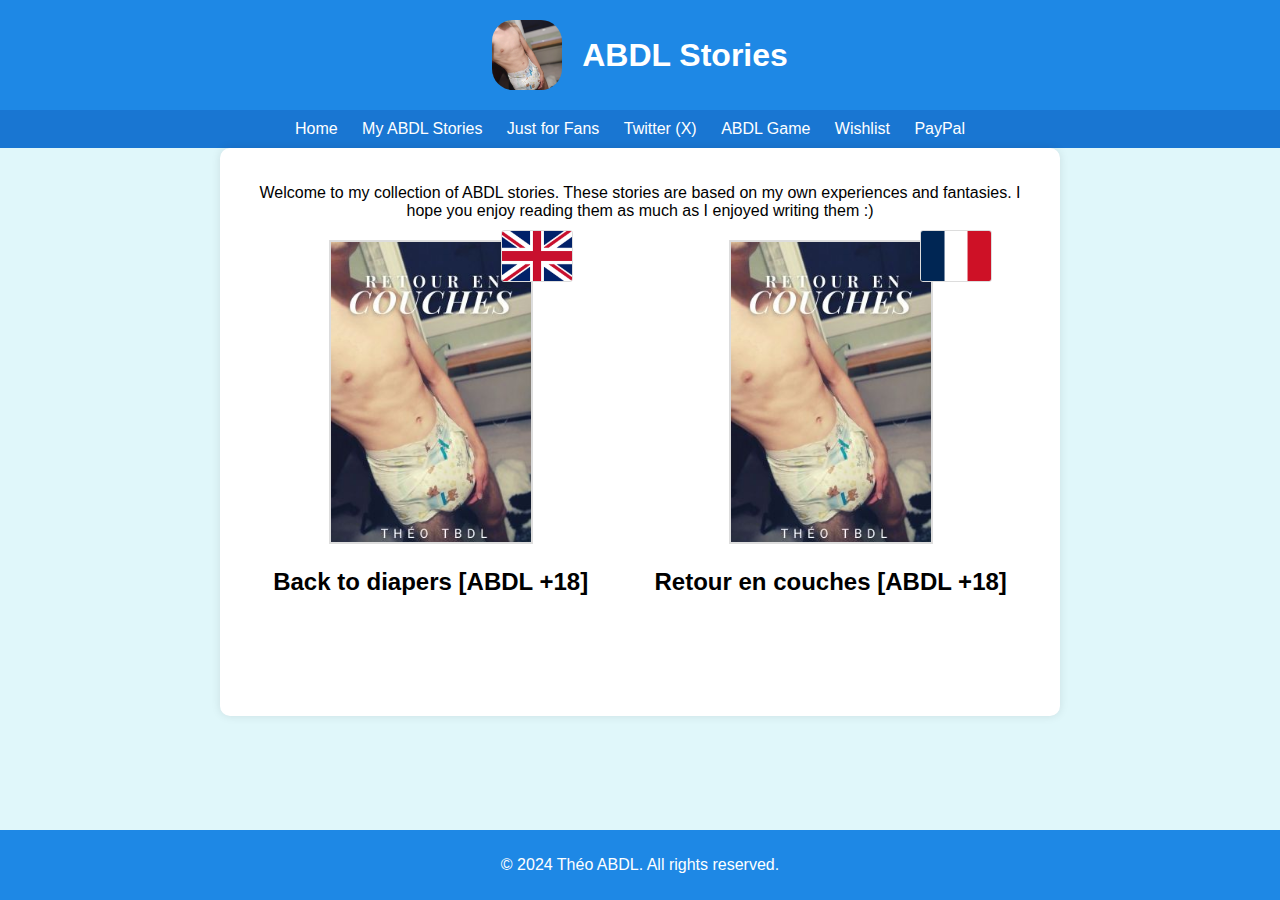
<file: stories.html>
<!DOCTYPE html>
<html lang="en">
<head>
    <!-- Google tag (gtag.js) -->
    <script async src="https://www.googletagmanager.com/gtag/js?id=G-CZDF8ZWF4S"></script>
    <script>
        window.dataLayer = window.dataLayer || [];
        function gtag(){dataLayer.push(arguments);}
        gtag('js', new Date());

        gtag('config', 'G-CZDF8ZWF4S');
    </script>
    <meta charset="UTF-8">
    <meta name="viewport" content="width=device-width, initial-scale=1.0">
    <title>ABDL Stories</title>
    <link rel="stylesheet" href="css/styles.css">
</head>
<body>
<header>
    <div class="profile-picture">
        <img src="images/theo.jpg" alt="Théo ABDL">
    </div>
    <h1>ABDL Stories</h1>
    <div class="burger-menu" id="burgerMenu">
        <div class="bar"></div>
        <div class="bar"></div>
        <div class="bar"></div>
    </div>
</header>
<nav id="navMenu">
    <ul>
        <li><a href="index.html">Home</a></li>
        <li><a href="stories.html">My ABDL Stories</a></li>
        <li><a href="" class="coming-soon">Just for Fans</a></li>
        <li><a href="https://x.com/TheoTbdl">Twitter (X)</a></li>
        <li><a href="" class="coming-soon">ABDL Game</a></li>
        <li><a href="" class="coming-soon">Wishlist</a></li>
        <li><a href="" class="coming-soon">PayPal</a></li>
    </ul>
</nav>

<main>
    <section id="intro">
        <p>Welcome to my collection of ABDL stories. These stories are based on my own experiences and fantasies. I hope you enjoy reading them as much as I enjoyed writing them :)</p>
    </section>
    <section id="stories">
        <div class="story">
            <a href="btd-english.html">
                <img src="images/btd.jpg" alt="Back to diapers cover" class="cover">
                <img src="images/en.png" alt="English flag" class="flag">
                <h2>Back to diapers [ABDL +18]</h2>
            </a>
        </div>
        <div class="story">
            <a href="btd-french.html">
                <img src="images/btd.jpg" alt="Retour en couche cover" class="cover">
                <img src="images/fr.png" alt="French flag" class="flag">
                <h2>Retour en couches [ABDL +18]</h2>
            </a>
        </div>
    </section>
</main>
<footer>
    <p>&copy; 2024 Théo ABDL. All rights reserved.</p>
</footer>

<!-- Popup Modal -->
<div id="popup" class="popup">
    <div class="popup-content">
        <span class="close">&times;</span>
        <p>Coming Soon!</p>
    </div>
</div>

<script>
    document.addEventListener('DOMContentLoaded', function () {
        var links = document.querySelectorAll('a.coming-soon');
        var popup = document.getElementById('popup');
        var close = document.querySelector('.close');
        var burgerMenu = document.getElementById('burgerMenu');
        var navMenu = document.getElementById('navMenu');

        links.forEach(function (link) {
            link.addEventListener('click', function (event) {
                event.preventDefault();
                popup.style.display = 'block';
            });
        });

        close.addEventListener('click', function () {
            popup.style.display = 'none';
        });

        window.addEventListener('click', function (event) {
            if (event.target === popup) {
                popup.style.display = 'none';
            }
        });

        burgerMenu.addEventListener('click', function () {
            navMenu.classList.toggle('open');
        });
    });
</script>
</body>
</html>
</file>
<file: css/styles.css>
body {
    font-family: Arial, sans-serif;
    margin: 0;
    padding: 0;
    background-color: #e0f7fa;
}

.profile-picture {
    width: 70px;
    height: 70px;
    border-radius: 30%;
    overflow: hidden;
    margin-right: 20px;
}

.profile-picture img {
    width: 100%;
    height: 100%;
    object-fit: cover;
}

header {
    display: flex;
    align-items: center;
    justify-content: center; /* Ajout de cette ligne pour centrer horizontalement */
    background-color: #1e88e5;
    color: #fff;
    padding: 20px 0;
    text-align: center;
    position: relative;
}

h1 {
    margin: 0; /* Suppression de la marge par défaut pour centrer verticalement */
}

.burger-menu {
    display: none;
    flex-direction: column;
    justify-content: space-around;
    width: 30px;
    height: 20px;
    position: absolute;
    top: 25px;
    right: 20px;
    cursor: pointer;
}

.burger-menu .bar {
    width: 100%;
    height: 3px;
    background-color: black;
}

nav {
    padding: 10px 0;
    background-color: #1976d2;
}

nav ul {
    list-style: none;
    margin: 0;
    padding: 0;
    text-align: center;
}

nav ul li {
    display: inline;
    margin-right: 20px;
}

nav ul li a {
    color: #fff;
    text-decoration: none;
}

nav ul li a:hover {
    text-decoration: underline;
}

main {
    padding: 20px 20px 60px 20px;
    max-width: 800px;
    margin: 0 auto;
    background-color: #ffffff;
    border-radius: 10px;
    box-shadow: 0 0 10px rgba(0, 0, 0, 0.1);
}

article {
    line-height: 1.6;
    text-align: justify;
}

#intro {
    margin-bottom: 20px;
    text-align: center;
}

#icons {
    display: flex;
    flex-wrap: wrap;
    justify-content: space-around;
    text-align: center;
}

.icon {
    margin: 20px;
}

.icon a {
    text-decoration: none;
    color: #333;
}

.icon img {
    width: 100px;
    height: 100px;
    border-radius: 50%;
    transition: transform 0.3s;
}

.icon img:hover {
    transform: scale(1.1);
}

.icon p {
    margin-top: 10px;
    font-weight: bold;
}

#stories {
    display: flex;
    justify-content: space-around;
    flex-wrap: wrap;
}

.story {
    text-align: center;
    margin-bottom: 40px;
    position: relative;
}

.story a {
    text-decoration: none;
    color: inherit;
}

.cover {
    width: 200px;
    height: 300px;
    object-fit: cover;
    border: 2px solid #ddd;
    transition: transform 0.2s;
}

.cover:hover {
    transform: scale(1.05);
}

.flag {
    width: 70px;
    height: 50px;
    position: absolute;
    top: -10px;
    right: 15px;
    border: 1px solid #ddd;
    border-radius: 3px;
    background-color: #fff;
}

footer {
    background-color: #1e88e5;
    color: #fff;
    text-align: center;
    padding: 10px 0;
    position: fixed;
    bottom: 0;
    width: 100%;
}

/* Popup Modal Styles */
.popup {
    display: none;
    position: fixed;
    z-index: 1;
    left: 0;
    top: 0;
    width: 100%;
    height: 100%;
    overflow: auto;
    background-color: rgb(0,0,0);
    background-color: rgba(0,0,0,0.4);
}

.popup-content {
    background-color: #fefefe;
    margin: 15% auto;
    padding: 20px;
    border: 1px solid #888;
    width: 80%;
    max-width: 400px;
    text-align: center;
    border-radius: 10px;
}

.close {
    color: #aaa;
    float: right;
    font-size: 28px;
    font-weight: bold;
}

.close:hover,
.close:focus {
    color: black;
    text-decoration: none;
    cursor: pointer;
}

/* Responsive Styles */
@media (max-width: 768px) {
    .burger-menu {
        display: flex;
    }

    nav ul {
        display: none;
        flex-direction: column;
        align-items: center;
    }

    nav ul li {
        display: block;
        margin: 10px 0;
    }

    nav.open ul {
        display: flex;
    }

    #icons {
        flex-direction: column;
    }

    .icon {
        margin: 10px 0;
    }
}

@media only screen and (max-width: 768px) {
    .profile-picture {
        display: none;
    }
}
</file>
